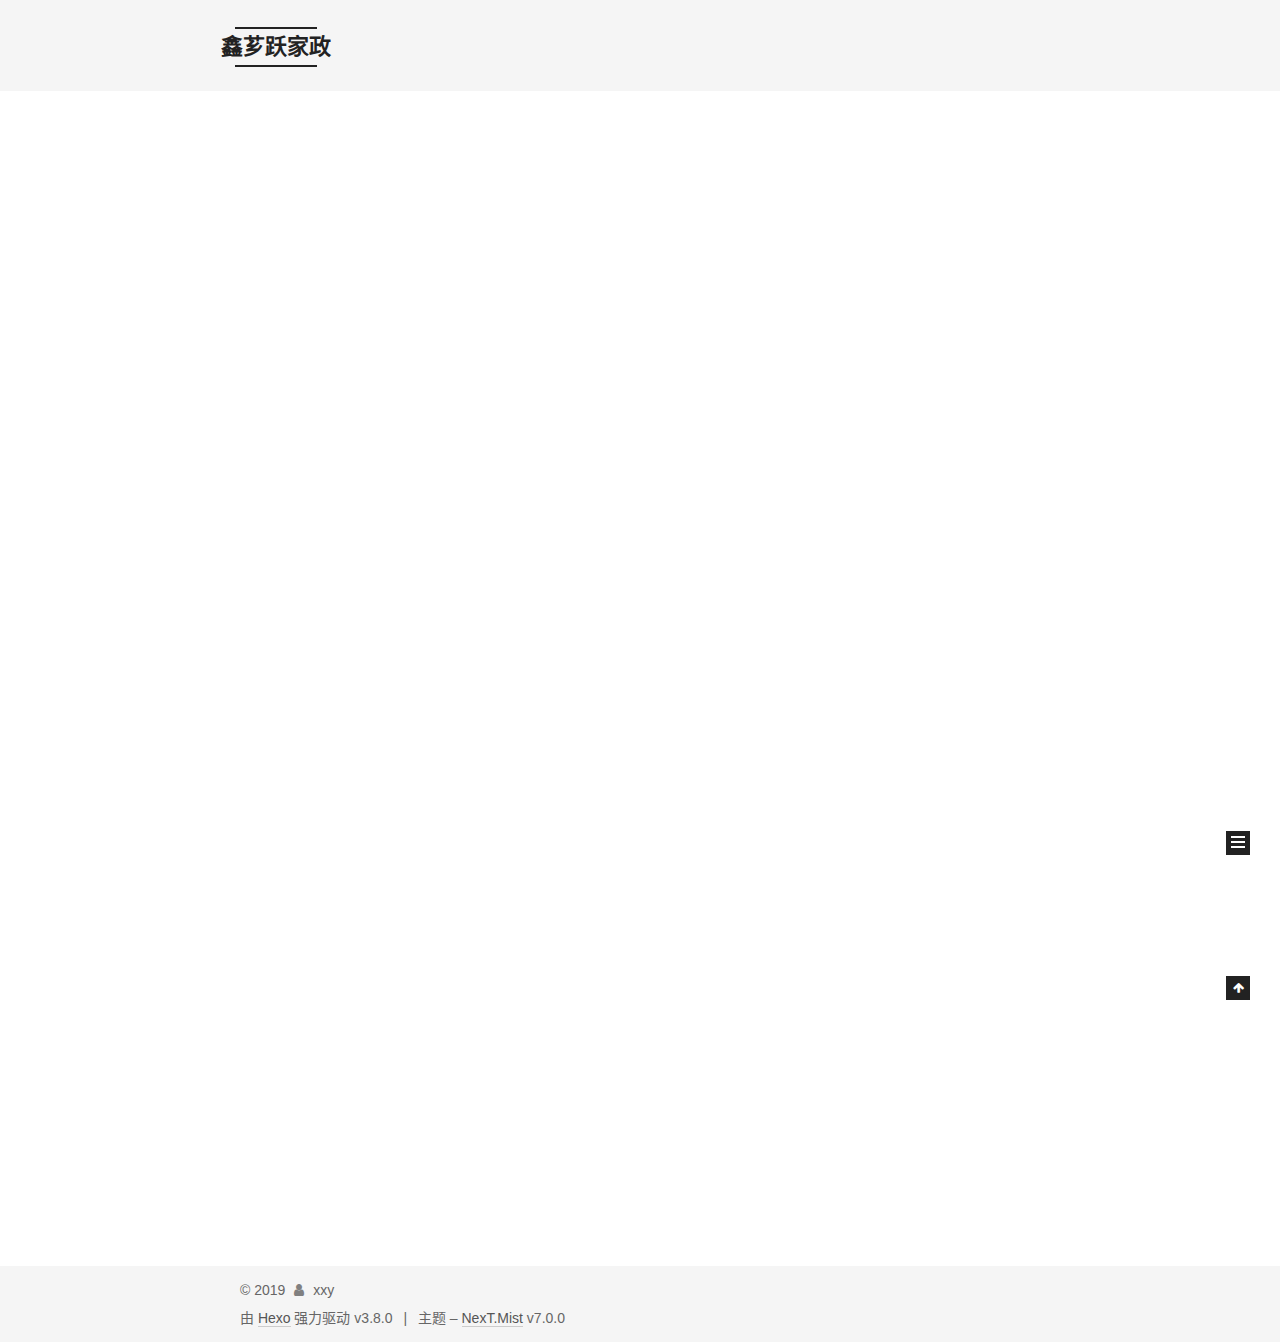
<file: index.html>
<!DOCTYPE html>












  


<html class="theme-next mist use-motion" lang="zh-CN">
<head><meta name="generator" content="Hexo 3.8.0">
  <meta charset="UTF-8">
<meta http-equiv="X-UA-Compatible" content="IE=edge">
<meta name="viewport" content="width=device-width, initial-scale=1, maximum-scale=2">
<meta name="theme-color" content="#222">


























<link rel="stylesheet" href="/lib/font-awesome/css/font-awesome.min.css?v=4.6.2">

<link rel="stylesheet" href="/css/main.css?v=7.0.0">


  <link rel="apple-touch-icon" sizes="180x180" href="/images/apple-touch-icon-next.png?v=7.0.0">


  <link rel="icon" type="image/png" sizes="32x32" href="/images/favicon-32x32-next.png?v=7.0.0">


  <link rel="icon" type="image/png" sizes="16x16" href="/images/favicon-16x16-next.png?v=7.0.0">


  <link rel="mask-icon" href="/images/logo.svg?v=7.0.0" color="#222">







<script id="hexo.configurations">
  var NexT = window.NexT || {};
  var CONFIG = {
    root: '/',
    scheme: 'Mist',
    version: '7.0.0',
    sidebar: {"position":"left","display":"post","offset":12,"b2t":false,"scrollpercent":false,"onmobile":false},
    fancybox: false,
    fastclick: false,
    lazyload: false,
    tabs: true,
    motion: {"enable":true,"async":false,"transition":{"post_block":"fadeIn","post_header":"slideDownIn","post_body":"slideDownIn","coll_header":"slideLeftIn","sidebar":"slideUpIn"}},
    algolia: {
      applicationID: '',
      apiKey: '',
      indexName: '',
      hits: {"per_page":10},
      labels: {"input_placeholder":"Search for Posts","hits_empty":"We didn't find any results for the search: ${query}","hits_stats":"${hits} results found in ${time} ms"}
    }
  };
</script>


  




  <meta name="description" content="漳州地区家政服务公司">
<meta name="keywords" content="漳州家政,漳州疏通管道,漳州清理化粪池,漳州卷闸门,疏通管道,化粪池">
<meta property="og:type" content="website">
<meta property="og:title" content="鑫芗跃家政">
<meta property="og:url" content="http://yoursite.com/index.html">
<meta property="og:site_name" content="鑫芗跃家政">
<meta property="og:description" content="漳州地区家政服务公司">
<meta property="og:locale" content="zh-CN">
<meta name="twitter:card" content="summary">
<meta name="twitter:title" content="鑫芗跃家政">
<meta name="twitter:description" content="漳州地区家政服务公司">






  <link rel="canonical" href="http://yoursite.com/">



<script id="page.configurations">
  CONFIG.page = {
    sidebar: "",
  };
</script>

  <title>鑫芗跃家政</title>
  












  <noscript>
  <style>
  .use-motion .motion-element,
  .use-motion .brand,
  .use-motion .menu-item,
  .sidebar-inner,
  .use-motion .post-block,
  .use-motion .pagination,
  .use-motion .comments,
  .use-motion .post-header,
  .use-motion .post-body,
  .use-motion .collection-title { opacity: initial; }

  .use-motion .logo,
  .use-motion .site-title,
  .use-motion .site-subtitle {
    opacity: initial;
    top: initial;
  }

  .use-motion .logo-line-before i { left: initial; }
  .use-motion .logo-line-after i { right: initial; }
  </style>
</noscript>

</head>

<body itemscope="" itemtype="http://schema.org/WebPage" lang="zh-CN">

  
  
    
  

  <div class="container sidebar-position-left 
  page-home">
    <div class="headband"></div>

    <header id="header" class="header" itemscope="" itemtype="http://schema.org/WPHeader">
      <div class="header-inner"><div class="site-brand-wrapper">
  <div class="site-meta">
    

    <div class="custom-logo-site-title">
      <a href="/" class="brand" rel="start">
        <span class="logo-line-before"><i></i></span>
        <span class="site-title">鑫芗跃家政</span>
        <span class="logo-line-after"><i></i></span>
      </a>
    </div>
    
      
        <p class="site-subtitle">漳州鑫芗跃家政服务</p>
      
    
    
  </div>

  <div class="site-nav-toggle">
    <button aria-label="切换导航栏">
      <span class="btn-bar"></span>
      <span class="btn-bar"></span>
      <span class="btn-bar"></span>
    </button>
  </div>
</div>



<nav class="site-nav">
  
    <ul id="menu" class="menu">
      
        
        
        
          
          <li class="menu-item menu-item-home menu-item-active">

    
    
    
      
    

    

    <a href="/" rel="section"><i class="menu-item-icon fa fa-fw fa-home"></i> <br>首页</a>

  </li>
        
        
        
          
          <li class="menu-item menu-item-about">

    
    
    
      
    

    

    <a href="/about/" rel="section"><i class="menu-item-icon fa fa-fw fa-user"></i> <br>关于</a>

  </li>
        
        
        
          
          <li class="menu-item menu-item-sitemap">

    
    
    
      
    

    

    <a href="/sitemap.xml" rel="section"><i class="menu-item-icon fa fa-fw fa-sitemap"></i> <br>站点地图</a>

  </li>

      
      
    </ul>
  

  
    

  

  
</nav>



  



</div>
    </header>

    


    <main id="main" class="main">
      <div class="main-inner">
        <div class="content-wrap">
          
          <div id="content" class="content">
            
  <section id="posts" class="posts-expand">
    
      

  

  
  
  

  

  <article class="post post-type-normal" itemscope="" itemtype="http://schema.org/Article">
  
  
  
  <div class="post-block">
    <link itemprop="mainEntityOfPage" href="http://yoursite.com/2019/02/06/服务项目/">

    <span hidden itemprop="author" itemscope="" itemtype="http://schema.org/Person">
      <meta itemprop="name" content="xxy">
      <meta itemprop="description" content="漳州地区家政服务公司">
      <meta itemprop="image" content="/images/avatar.gif">
    </span>

    <span hidden itemprop="publisher" itemscope="" itemtype="http://schema.org/Organization">
      <meta itemprop="name" content="鑫芗跃家政">
    </span>

    
      <header class="post-header">

        
        
          <h1 class="post-title" itemprop="name headline">
                
                
                <a href="/2019/02/06/服务项目/" class="post-title-link" itemprop="url">服务项目</a>
              
            
          </h1>
        

        <div class="post-meta">
          <span class="post-time">

            
            
            

            
              <span class="post-meta-item-icon">
                <i class="fa fa-calendar-o"></i>
              </span>
              
                <span class="post-meta-item-text">发表于</span>
              

              
                
              

              <time title="创建时间：2019-02-06 13:06:57 / 修改时间：13:18:41" itemprop="dateCreated datePublished" datetime="2019-02-06T13:06:57+08:00">2019-02-06</time>
            

            
              

              
            
          </span>

          

          
            
            
          

          
          

          

          

          

        </div>
      </header>
    

    
    
    
    <div class="post-body" itemprop="articleBody">

      
      

      
        
          
            <h1 id="鑫芗跃家政服务"><a href="#鑫芗跃家政服务" class="headerlink" title="鑫芗跃家政服务"></a>鑫芗跃家政服务</h1><h2 id="服务项目："><a href="#服务项目：" class="headerlink" title="服务项目："></a>服务项目：</h2><h3 id="改造、疏通管道服务："><a href="#改造、疏通管道服务：" class="headerlink" title="改造、疏通管道服务："></a>改造、疏通管道服务：</h3><p>采用先进的管道疏通技术，专业疏通各类管道，高压射流清洗管道、高压疏通管道、高压冲洗泥沙管道、清洗各种大小油污管道、厨房、厕所管道，下水道等。</p>
<h3 id="清理化粪池："><a href="#清理化粪池：" class="headerlink" title="清理化粪池："></a>清理化粪池：</h3><p>化粪池、污水池即将生活污水分格沉淀，及对污泥进行厌氧消化的小型处理构筑物.<br>我们以质量求生存的宗旨，用我们的专业疏通技术为每一位新老顾客排忧解难，为社会带去一片清洁，本公司现拥有一支经验丰富、技术力量雄厚的队伍 ，我们是通过多次实践，多次学习经验，自己掌握了一套新的过硬本领，作为一家愿以先进的管理养护理念，最新的技术装备及优质的服务竭诚为广大用户服务。</p>
<h3 id="订做、安装、维修卷闸门："><a href="#订做、安装、维修卷闸门：" class="headerlink" title="订做、安装、维修卷闸门："></a>订做、安装、维修卷闸门：</h3><p>订做手动、电动，不锈钢、镀锌板等各类卷闸门、店铺门、商铺门，及安装、维修服务。</p>
<h2 id="联系方式"><a href="#联系方式" class="headerlink" title="联系方式"></a>联系方式</h2><table>
<thead>
<tr>
<th style="text-align:left">地区</th>
<th style="text-align:center">手机</th>
<th style="text-align:center">固话</th>
</tr>
</thead>
<tbody>
<tr>
<td style="text-align:left">芗城、龙文</td>
<td style="text-align:center">18960022361<br>18960022225</td>
<td style="text-align:center">2880202</td>
</tr>
<tr>
<td style="text-align:left">长泰</td>
<td style="text-align:center">15880577789 <br>18959621135</td>
<td style="text-align:center">8322009</td>
</tr>
<tr>
<td style="text-align:left">龙海</td>
<td style="text-align:center">13906947034</td>
<td style="text-align:center">6210677</td>
</tr>
<tr>
<td style="text-align:left">漳浦</td>
<td style="text-align:center">13709389911</td>
<td style="text-align:center">3122003</td>
</tr>
</tbody>
</table>

          
        
      
    </div>

    

    
    
    

    

    
      
    
    

    

    <footer class="post-footer">
      

      

      

      
      
        <div class="post-eof"></div>
      
    </footer>
  </div>
  
  
  
  </article>


    
  </section>

  


          </div>
          

        </div>
        
          
  
  <div class="sidebar-toggle">
    <div class="sidebar-toggle-line-wrap">
      <span class="sidebar-toggle-line sidebar-toggle-line-first"></span>
      <span class="sidebar-toggle-line sidebar-toggle-line-middle"></span>
      <span class="sidebar-toggle-line sidebar-toggle-line-last"></span>
    </div>
  </div>

  <aside id="sidebar" class="sidebar">
    
    <div class="sidebar-inner">

      

      

      <div class="site-overview-wrap sidebar-panel sidebar-panel-active">
        <div class="site-overview">
          <div class="site-author motion-element" itemprop="author" itemscope="" itemtype="http://schema.org/Person">
            
              <p class="site-author-name" itemprop="name">xxy</p>
              <p class="site-description motion-element" itemprop="description">漳州地区家政服务公司</p>
          </div>

          
            <nav class="site-state motion-element">
              
                <div class="site-state-item site-state-posts">
                
                  <a href="/archives">
                
                    <span class="site-state-item-count">1</span>
                    <span class="site-state-item-name">日志</span>
                  </a>
                </div>
              

              

              
            </nav>
          

          

          

          

          
          

          
            
          
          

        </div>
      </div>

      

      

    </div>
  </aside>


        
      </div>
    </main>

    <footer id="footer" class="footer">
      <div class="footer-inner">
        <div class="copyright">&copy; <span itemprop="copyrightYear">2019</span>
  <span class="with-love" id="animate">
    <i class="fa fa-user"></i>
  </span>
  <span class="author" itemprop="copyrightHolder">xxy</span>

  

  
</div>


  <div class="powered-by">由 <a href="https://hexo.io" class="theme-link" rel="noopener" target="_blank">Hexo</a> 强力驱动 v3.8.0</div>



  <span class="post-meta-divider">|</span>



  <div class="theme-info">主题 – <a href="https://theme-next.org" class="theme-link" rel="noopener" target="_blank">NexT.Mist</a> v7.0.0</div>




        








        
      </div>
    </footer>

    
      <div class="back-to-top">
        <i class="fa fa-arrow-up"></i>
        
      </div>
    

    

    

    
  </div>

  

<script>
  if (Object.prototype.toString.call(window.Promise) !== '[object Function]') {
    window.Promise = null;
  }
</script>


























  
  <script src="/lib/jquery/index.js?v=2.1.3"></script>

  
  <script src="/lib/velocity/velocity.min.js?v=1.2.1"></script>

  
  <script src="/lib/velocity/velocity.ui.min.js?v=1.2.1"></script>


  


  <script src="/js/src/utils.js?v=7.0.0"></script>

  <script src="/js/src/motion.js?v=7.0.0"></script>



  
  


  <script src="/js/src/schemes/muse.js?v=7.0.0"></script>




  

  


  <script src="/js/src/bootstrap.js?v=7.0.0"></script>



  



  




  

  

  

  

  

  

  

  

  

  

  

  

  

</body>
</html>
</file>
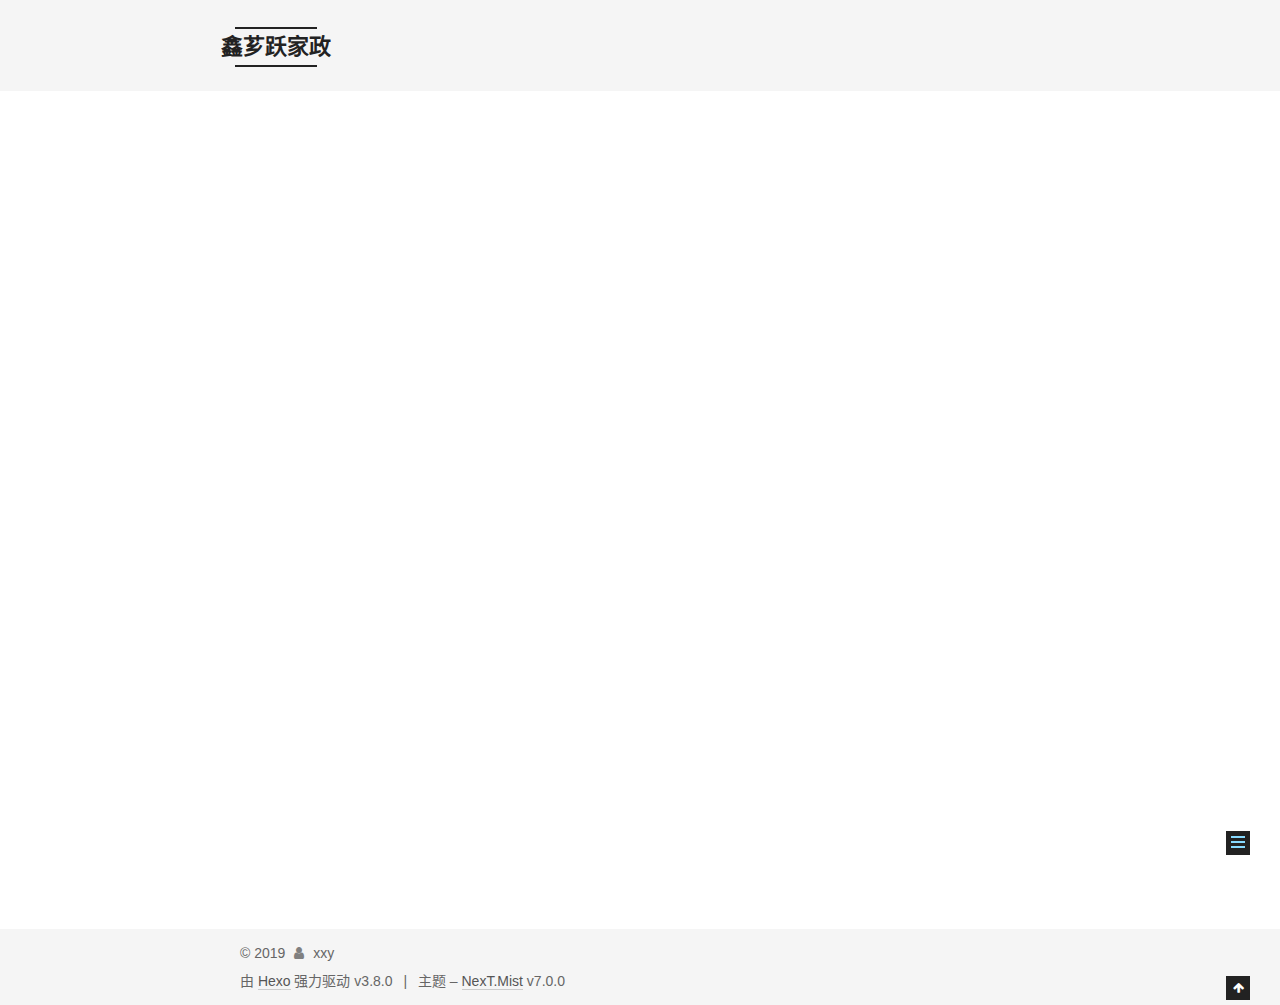
<file: about/index.html>
<!DOCTYPE html>












  


<html class="theme-next mist use-motion" lang="zh-CN">
<head><meta name="generator" content="Hexo 3.8.0">
  <meta charset="UTF-8">
<meta http-equiv="X-UA-Compatible" content="IE=edge">
<meta name="viewport" content="width=device-width, initial-scale=1, maximum-scale=2">
<meta name="theme-color" content="#222">


























<link rel="stylesheet" href="/lib/font-awesome/css/font-awesome.min.css?v=4.6.2">

<link rel="stylesheet" href="/css/main.css?v=7.0.0">


  <link rel="apple-touch-icon" sizes="180x180" href="/images/apple-touch-icon-next.png?v=7.0.0">


  <link rel="icon" type="image/png" sizes="32x32" href="/images/favicon-32x32-next.png?v=7.0.0">


  <link rel="icon" type="image/png" sizes="16x16" href="/images/favicon-16x16-next.png?v=7.0.0">


  <link rel="mask-icon" href="/images/logo.svg?v=7.0.0" color="#222">







<script id="hexo.configurations">
  var NexT = window.NexT || {};
  var CONFIG = {
    root: '/',
    scheme: 'Mist',
    version: '7.0.0',
    sidebar: {"position":"left","display":"post","offset":12,"b2t":false,"scrollpercent":false,"onmobile":false},
    fancybox: false,
    fastclick: false,
    lazyload: false,
    tabs: true,
    motion: {"enable":true,"async":false,"transition":{"post_block":"fadeIn","post_header":"slideDownIn","post_body":"slideDownIn","coll_header":"slideLeftIn","sidebar":"slideUpIn"}},
    algolia: {
      applicationID: '',
      apiKey: '',
      indexName: '',
      hits: {"per_page":10},
      labels: {"input_placeholder":"Search for Posts","hits_empty":"We didn't find any results for the search: ${query}","hits_stats":"${hits} results found in ${time} ms"}
    }
  };
</script>


  




  <meta name="description" content="漳州市鑫芗跃家政服务公司是一家经工商部门批准的正规、专业家政服务企业。已经有 18 年的家政经验，服务地区已覆盖漳州市区、龙文区、龙海市、长泰县、漳浦县等多个地区，公司秉承“以人为本、诚信至上”的 $ 目前主要服务项目：管道疏通、清理化粪池，厕所排污管、下水道、地漏、马桶、污水井清理、装拆空调、空调维修、空调清洗、修洗衣机、修热水器、修水龙头、家庭清洗、换接管道、专业搬家、专业维修、定做手动$ 公">
<meta name="keywords" content="漳州家政,漳州疏通管道,漳州清理化粪池,漳州卷闸门,疏通管道,化粪池">
<meta property="og:type" content="website">
<meta property="og:title" content="简介">
<meta property="og:url" content="http://yoursite.com/about/index.html">
<meta property="og:site_name" content="鑫芗跃家政">
<meta property="og:description" content="漳州市鑫芗跃家政服务公司是一家经工商部门批准的正规、专业家政服务企业。已经有 18 年的家政经验，服务地区已覆盖漳州市区、龙文区、龙海市、长泰县、漳浦县等多个地区，公司秉承“以人为本、诚信至上”的 $ 目前主要服务项目：管道疏通、清理化粪池，厕所排污管、下水道、地漏、马桶、污水井清理、装拆空调、空调维修、空调清洗、修洗衣机、修热水器、修水龙头、家庭清洗、换接管道、专业搬家、专业维修、定做手动$ 公">
<meta property="og:locale" content="zh-CN">
<meta property="og:updated_time" content="2019-02-06T06:06:31.338Z">
<meta name="twitter:card" content="summary">
<meta name="twitter:title" content="简介">
<meta name="twitter:description" content="漳州市鑫芗跃家政服务公司是一家经工商部门批准的正规、专业家政服务企业。已经有 18 年的家政经验，服务地区已覆盖漳州市区、龙文区、龙海市、长泰县、漳浦县等多个地区，公司秉承“以人为本、诚信至上”的 $ 目前主要服务项目：管道疏通、清理化粪池，厕所排污管、下水道、地漏、马桶、污水井清理、装拆空调、空调维修、空调清洗、修洗衣机、修热水器、修水龙头、家庭清洗、换接管道、专业搬家、专业维修、定做手动$ 公">






  <link rel="canonical" href="http://yoursite.com/about/">



<script id="page.configurations">
  CONFIG.page = {
    sidebar: "",
  };
</script>

  <title>简介 | 鑫芗跃家政</title>
  












  <noscript>
  <style>
  .use-motion .motion-element,
  .use-motion .brand,
  .use-motion .menu-item,
  .sidebar-inner,
  .use-motion .post-block,
  .use-motion .pagination,
  .use-motion .comments,
  .use-motion .post-header,
  .use-motion .post-body,
  .use-motion .collection-title { opacity: initial; }

  .use-motion .logo,
  .use-motion .site-title,
  .use-motion .site-subtitle {
    opacity: initial;
    top: initial;
  }

  .use-motion .logo-line-before i { left: initial; }
  .use-motion .logo-line-after i { right: initial; }
  </style>
</noscript>

</head>

<body itemscope="" itemtype="http://schema.org/WebPage" lang="zh-CN">

  
  
    
  

  <div class="container sidebar-position-left page-post-detail">
    <div class="headband"></div>

    <header id="header" class="header" itemscope="" itemtype="http://schema.org/WPHeader">
      <div class="header-inner"><div class="site-brand-wrapper">
  <div class="site-meta">
    

    <div class="custom-logo-site-title">
      <a href="/" class="brand" rel="start">
        <span class="logo-line-before"><i></i></span>
        <span class="site-title">鑫芗跃家政</span>
        <span class="logo-line-after"><i></i></span>
      </a>
    </div>
    
      
        <p class="site-subtitle">漳州鑫芗跃家政服务</p>
      
    
    
  </div>

  <div class="site-nav-toggle">
    <button aria-label="切换导航栏">
      <span class="btn-bar"></span>
      <span class="btn-bar"></span>
      <span class="btn-bar"></span>
    </button>
  </div>
</div>



<nav class="site-nav">
  
    <ul id="menu" class="menu">
      
        
        
        
          
          <li class="menu-item menu-item-home">

    
    
    
      
    

    

    <a href="/" rel="section"><i class="menu-item-icon fa fa-fw fa-home"></i> <br>首页</a>

  </li>
        
        
        
          
          <li class="menu-item menu-item-about menu-item-active">

    
    
    
      
    

    

    <a href="/about/" rel="section"><i class="menu-item-icon fa fa-fw fa-user"></i> <br>关于</a>

  </li>
        
        
        
          
          <li class="menu-item menu-item-sitemap">

    
    
    
      
    

    

    <a href="/sitemap.xml" rel="section"><i class="menu-item-icon fa fa-fw fa-sitemap"></i> <br>站点地图</a>

  </li>

      
      
    </ul>
  

  
    

    
    
      
      
    
      
      
    
      
      
    
    

  


  

  
</nav>



  



</div>
    </header>

    


    <main id="main" class="main">
      <div class="main-inner">
        <div class="content-wrap">
          
          <div id="content" class="content">
            

  <div id="posts" class="posts-expand">
    
    
    
    <div class="post-block page">
      <header class="post-header">

<h1 class="post-title" itemprop="name headline">简介

</h1>

<div class="post-meta">
  
  



</div>

</header>

      
      
      
      <div class="post-body">
        
        
          <pre><code>漳州市鑫芗跃家政服务公司是一家经工商部门批准的正规、专业家政服务企业。已经有 18 年的家政经验，服务地区已覆盖漳州市区、龙文区、龙海市、长泰县、漳浦县等多个地区，公司秉承“以人为本、诚信至上”的 $
</code></pre><p>目前主要服务项目：管道疏通、清理化粪池，厕所排污管、下水道、地漏、马桶、污水井清理、装拆空调、空调维修、空调清洗、修洗衣机、修热水器、修水龙头、家庭清洗、换接管道、专业搬家、专业维修、定做手动$</p>
<p>公司自成立以来，为广大客户排忧解难，一直受到用户的好评。我们将再接再厉，勇于创新，<br>服务再上一个新台阶。</p>
<h2 id="联系方式"><a href="#联系方式" class="headerlink" title="联系方式"></a>联系方式</h2><table>
<thead>
<tr>
<th style="text-align:left">地区</th>
<th style="text-align:center">手机</th>
<th style="text-align:center">固话</th>
</tr>
</thead>
<tbody>
<tr>
<td style="text-align:left">芗城、龙文</td>
<td style="text-align:center">18960022361<br>18960022225</td>
<td style="text-align:center">2880202</td>
</tr>
<tr>
<td style="text-align:left">长泰</td>
<td style="text-align:center">15880577789 <br>18959621135</td>
<td style="text-align:center">8322009</td>
</tr>
<tr>
<td style="text-align:left">龙海</td>
<td style="text-align:center">13906947034</td>
<td style="text-align:center">6210677</td>
</tr>
<tr>
<td style="text-align:left">漳浦</td>
<td style="text-align:center">13709389911</td>
<td style="text-align:center">3122003</td>
</tr>
</tbody>
</table>

        
      </div>
      
      
      
    </div>
    



    
    
    
  </div>


          </div>
          

        </div>
        
          
  
  <div class="sidebar-toggle">
    <div class="sidebar-toggle-line-wrap">
      <span class="sidebar-toggle-line sidebar-toggle-line-first"></span>
      <span class="sidebar-toggle-line sidebar-toggle-line-middle"></span>
      <span class="sidebar-toggle-line sidebar-toggle-line-last"></span>
    </div>
  </div>

  <aside id="sidebar" class="sidebar">
    
    <div class="sidebar-inner">

      

      
        <ul class="sidebar-nav motion-element">
          <li class="sidebar-nav-toc sidebar-nav-active" data-target="post-toc-wrap">
            文章目录
          </li>
          <li class="sidebar-nav-overview" data-target="site-overview-wrap">
            站点概览
          </li>
        </ul>
      

      <div class="site-overview-wrap sidebar-panel">
        <div class="site-overview">
          <div class="site-author motion-element" itemprop="author" itemscope="" itemtype="http://schema.org/Person">
            
              <p class="site-author-name" itemprop="name">xxy</p>
              <p class="site-description motion-element" itemprop="description">漳州地区家政服务公司</p>
          </div>

          
            <nav class="site-state motion-element">
              
                <div class="site-state-item site-state-posts">
                
                  <a href="/archives">
                
                    <span class="site-state-item-count">1</span>
                    <span class="site-state-item-name">日志</span>
                  </a>
                </div>
              

              

              
            </nav>
          

          

          

          

          
          

          
            
          
          

        </div>
      </div>

      
      <!--noindex-->
        <div class="post-toc-wrap motion-element sidebar-panel sidebar-panel-active">
          <div class="post-toc">

            
            
            
            

            
              <div class="post-toc-content"><ol class="nav"><li class="nav-item nav-level-2"><a class="nav-link" href="#联系方式"><span class="nav-number">1.</span> <span class="nav-text">联系方式</span></a></li></ol></div>
            

          </div>
        </div>
      <!--/noindex-->
      

      

    </div>
  </aside>


        
      </div>
    </main>

    <footer id="footer" class="footer">
      <div class="footer-inner">
        <div class="copyright">&copy; <span itemprop="copyrightYear">2019</span>
  <span class="with-love" id="animate">
    <i class="fa fa-user"></i>
  </span>
  <span class="author" itemprop="copyrightHolder">xxy</span>

  

  
</div>


  <div class="powered-by">由 <a href="https://hexo.io" class="theme-link" rel="noopener" target="_blank">Hexo</a> 强力驱动 v3.8.0</div>



  <span class="post-meta-divider">|</span>



  <div class="theme-info">主题 – <a href="https://theme-next.org" class="theme-link" rel="noopener" target="_blank">NexT.Mist</a> v7.0.0</div>




        








        
      </div>
    </footer>

    
      <div class="back-to-top">
        <i class="fa fa-arrow-up"></i>
        
      </div>
    

    

    

    
  </div>

  

<script>
  if (Object.prototype.toString.call(window.Promise) !== '[object Function]') {
    window.Promise = null;
  }
</script>


























  
  <script src="/lib/jquery/index.js?v=2.1.3"></script>

  
  <script src="/lib/velocity/velocity.min.js?v=1.2.1"></script>

  
  <script src="/lib/velocity/velocity.ui.min.js?v=1.2.1"></script>


  


  <script src="/js/src/utils.js?v=7.0.0"></script>

  <script src="/js/src/motion.js?v=7.0.0"></script>



  
  


  <script src="/js/src/schemes/muse.js?v=7.0.0"></script>




  
  <script src="/js/src/scrollspy.js?v=7.0.0"></script>
<script src="/js/src/post-details.js?v=7.0.0"></script>



  


  <script src="/js/src/bootstrap.js?v=7.0.0"></script>



  



  




  

  

  

  

  

  

  

  

  

  

  

  

  

</body>
</html>
</file>
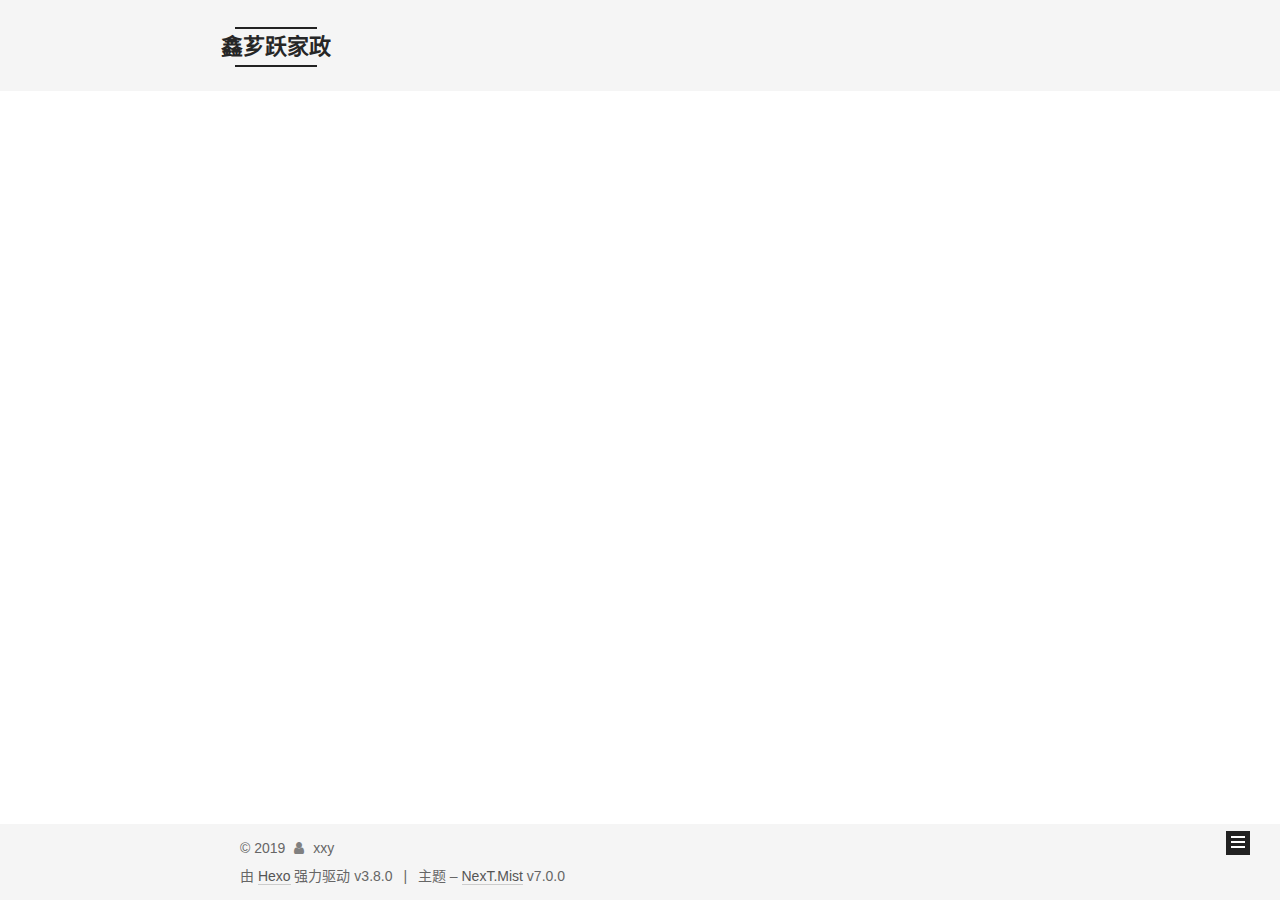
<file: archives/index.html>
<!DOCTYPE html>












  


<html class="theme-next mist use-motion" lang="zh-CN">
<head><meta name="generator" content="Hexo 3.8.0">
  <meta charset="UTF-8">
<meta http-equiv="X-UA-Compatible" content="IE=edge">
<meta name="viewport" content="width=device-width, initial-scale=1, maximum-scale=2">
<meta name="theme-color" content="#222">


























<link rel="stylesheet" href="/lib/font-awesome/css/font-awesome.min.css?v=4.6.2">

<link rel="stylesheet" href="/css/main.css?v=7.0.0">


  <link rel="apple-touch-icon" sizes="180x180" href="/images/apple-touch-icon-next.png?v=7.0.0">


  <link rel="icon" type="image/png" sizes="32x32" href="/images/favicon-32x32-next.png?v=7.0.0">


  <link rel="icon" type="image/png" sizes="16x16" href="/images/favicon-16x16-next.png?v=7.0.0">


  <link rel="mask-icon" href="/images/logo.svg?v=7.0.0" color="#222">







<script id="hexo.configurations">
  var NexT = window.NexT || {};
  var CONFIG = {
    root: '/',
    scheme: 'Mist',
    version: '7.0.0',
    sidebar: {"position":"left","display":"post","offset":12,"b2t":false,"scrollpercent":false,"onmobile":false},
    fancybox: false,
    fastclick: false,
    lazyload: false,
    tabs: true,
    motion: {"enable":true,"async":false,"transition":{"post_block":"fadeIn","post_header":"slideDownIn","post_body":"slideDownIn","coll_header":"slideLeftIn","sidebar":"slideUpIn"}},
    algolia: {
      applicationID: '',
      apiKey: '',
      indexName: '',
      hits: {"per_page":10},
      labels: {"input_placeholder":"Search for Posts","hits_empty":"We didn't find any results for the search: ${query}","hits_stats":"${hits} results found in ${time} ms"}
    }
  };
</script>


  




  <meta name="description" content="漳州地区家政服务公司">
<meta name="keywords" content="漳州家政,漳州疏通管道,漳州清理化粪池,漳州卷闸门,疏通管道,化粪池">
<meta property="og:type" content="website">
<meta property="og:title" content="鑫芗跃家政">
<meta property="og:url" content="http://yoursite.com/archives/index.html">
<meta property="og:site_name" content="鑫芗跃家政">
<meta property="og:description" content="漳州地区家政服务公司">
<meta property="og:locale" content="zh-CN">
<meta name="twitter:card" content="summary">
<meta name="twitter:title" content="鑫芗跃家政">
<meta name="twitter:description" content="漳州地区家政服务公司">






  <link rel="canonical" href="http://yoursite.com/archives/">



<script id="page.configurations">
  CONFIG.page = {
    sidebar: "",
  };
</script>

  <title>归档 | 鑫芗跃家政</title>
  












  <noscript>
  <style>
  .use-motion .motion-element,
  .use-motion .brand,
  .use-motion .menu-item,
  .sidebar-inner,
  .use-motion .post-block,
  .use-motion .pagination,
  .use-motion .comments,
  .use-motion .post-header,
  .use-motion .post-body,
  .use-motion .collection-title { opacity: initial; }

  .use-motion .logo,
  .use-motion .site-title,
  .use-motion .site-subtitle {
    opacity: initial;
    top: initial;
  }

  .use-motion .logo-line-before i { left: initial; }
  .use-motion .logo-line-after i { right: initial; }
  </style>
</noscript>

</head>

<body itemscope="" itemtype="http://schema.org/WebPage" lang="zh-CN">

  
  
    
  

  <div class="container sidebar-position-left page-archive">
    <div class="headband"></div>

    <header id="header" class="header" itemscope="" itemtype="http://schema.org/WPHeader">
      <div class="header-inner"><div class="site-brand-wrapper">
  <div class="site-meta">
    

    <div class="custom-logo-site-title">
      <a href="/" class="brand" rel="start">
        <span class="logo-line-before"><i></i></span>
        <span class="site-title">鑫芗跃家政</span>
        <span class="logo-line-after"><i></i></span>
      </a>
    </div>
    
      
        <p class="site-subtitle">漳州鑫芗跃家政服务</p>
      
    
    
  </div>

  <div class="site-nav-toggle">
    <button aria-label="切换导航栏">
      <span class="btn-bar"></span>
      <span class="btn-bar"></span>
      <span class="btn-bar"></span>
    </button>
  </div>
</div>



<nav class="site-nav">
  
    <ul id="menu" class="menu">
      
        
        
        
          
          <li class="menu-item menu-item-home">

    
    
    
      
    

    

    <a href="/" rel="section"><i class="menu-item-icon fa fa-fw fa-home"></i> <br>首页</a>

  </li>
        
        
        
          
          <li class="menu-item menu-item-about">

    
    
    
      
    

    

    <a href="/about/" rel="section"><i class="menu-item-icon fa fa-fw fa-user"></i> <br>关于</a>

  </li>
        
        
        
          
          <li class="menu-item menu-item-sitemap">

    
    
    
      
    

    

    <a href="/sitemap.xml" rel="section"><i class="menu-item-icon fa fa-fw fa-sitemap"></i> <br>站点地图</a>

  </li>

      
      
    </ul>
  

  
    

    
    
      
      
    
      
      
    
      
      
    
    

  


  

  
</nav>



  



</div>
    </header>

    


    <main id="main" class="main">
      <div class="main-inner">
        <div class="content-wrap">
          
          <div id="content" class="content">
            

  
  
  
  <div class="post-block archive">
    <div id="posts" class="posts-collapse">
      <span class="archive-move-on"></span>

      
      <span class="archive-page-counter">
        
        
        
          
        
        嗯..! 目前共计 1 篇日志。 继续努力。
      </span>
      

      

        
        
        

        
          
          <div class="collection-title">
            <h1 class="archive-year" id="archive-year-2019">2019</h1>
          </div>
        
        

        

  <article class="post post-type-normal" itemscope="" itemtype="http://schema.org/Article">
    <header class="post-header">

      <h2 class="post-title">
        
          <a class="post-title-link" href="/2019/02/06/服务项目/" itemprop="url">
            
              <span itemprop="name">服务项目</span>
            
          </a>
        
      </h2>

      <div class="post-meta">
        <time class="post-time" itemprop="dateCreated" datetime="2019-02-06T13:06:57+08:00" content="2019-02-06">
          02-06
        </time>
      </div>

    </header>
  </article>



      

    </div>
  </div>
  
  
  

  



          </div>
          

        </div>
        
          
  
  <div class="sidebar-toggle">
    <div class="sidebar-toggle-line-wrap">
      <span class="sidebar-toggle-line sidebar-toggle-line-first"></span>
      <span class="sidebar-toggle-line sidebar-toggle-line-middle"></span>
      <span class="sidebar-toggle-line sidebar-toggle-line-last"></span>
    </div>
  </div>

  <aside id="sidebar" class="sidebar">
    
    <div class="sidebar-inner">

      

      

      <div class="site-overview-wrap sidebar-panel sidebar-panel-active">
        <div class="site-overview">
          <div class="site-author motion-element" itemprop="author" itemscope="" itemtype="http://schema.org/Person">
            
              <p class="site-author-name" itemprop="name">xxy</p>
              <p class="site-description motion-element" itemprop="description">漳州地区家政服务公司</p>
          </div>

          
            <nav class="site-state motion-element">
              
                <div class="site-state-item site-state-posts">
                
                  <a href="/archives">
                
                    <span class="site-state-item-count">1</span>
                    <span class="site-state-item-name">日志</span>
                  </a>
                </div>
              

              

              
            </nav>
          

          

          

          

          
          

          
            
          
          

        </div>
      </div>

      

      

    </div>
  </aside>


        
      </div>
    </main>

    <footer id="footer" class="footer">
      <div class="footer-inner">
        <div class="copyright">&copy; <span itemprop="copyrightYear">2019</span>
  <span class="with-love" id="animate">
    <i class="fa fa-user"></i>
  </span>
  <span class="author" itemprop="copyrightHolder">xxy</span>

  

  
</div>


  <div class="powered-by">由 <a href="https://hexo.io" class="theme-link" rel="noopener" target="_blank">Hexo</a> 强力驱动 v3.8.0</div>



  <span class="post-meta-divider">|</span>



  <div class="theme-info">主题 – <a href="https://theme-next.org" class="theme-link" rel="noopener" target="_blank">NexT.Mist</a> v7.0.0</div>




        








        
      </div>
    </footer>

    
      <div class="back-to-top">
        <i class="fa fa-arrow-up"></i>
        
      </div>
    

    

    

    
  </div>

  

<script>
  if (Object.prototype.toString.call(window.Promise) !== '[object Function]') {
    window.Promise = null;
  }
</script>


























  
  <script src="/lib/jquery/index.js?v=2.1.3"></script>

  
  <script src="/lib/velocity/velocity.min.js?v=1.2.1"></script>

  
  <script src="/lib/velocity/velocity.ui.min.js?v=1.2.1"></script>


  


  <script src="/js/src/utils.js?v=7.0.0"></script>

  <script src="/js/src/motion.js?v=7.0.0"></script>



  
  


  <script src="/js/src/schemes/muse.js?v=7.0.0"></script>




  

  


  <script src="/js/src/bootstrap.js?v=7.0.0"></script>



  



  




  

  

  

  

  

  

  

  

  

  

  

  

  

</body>
</html>
</file>
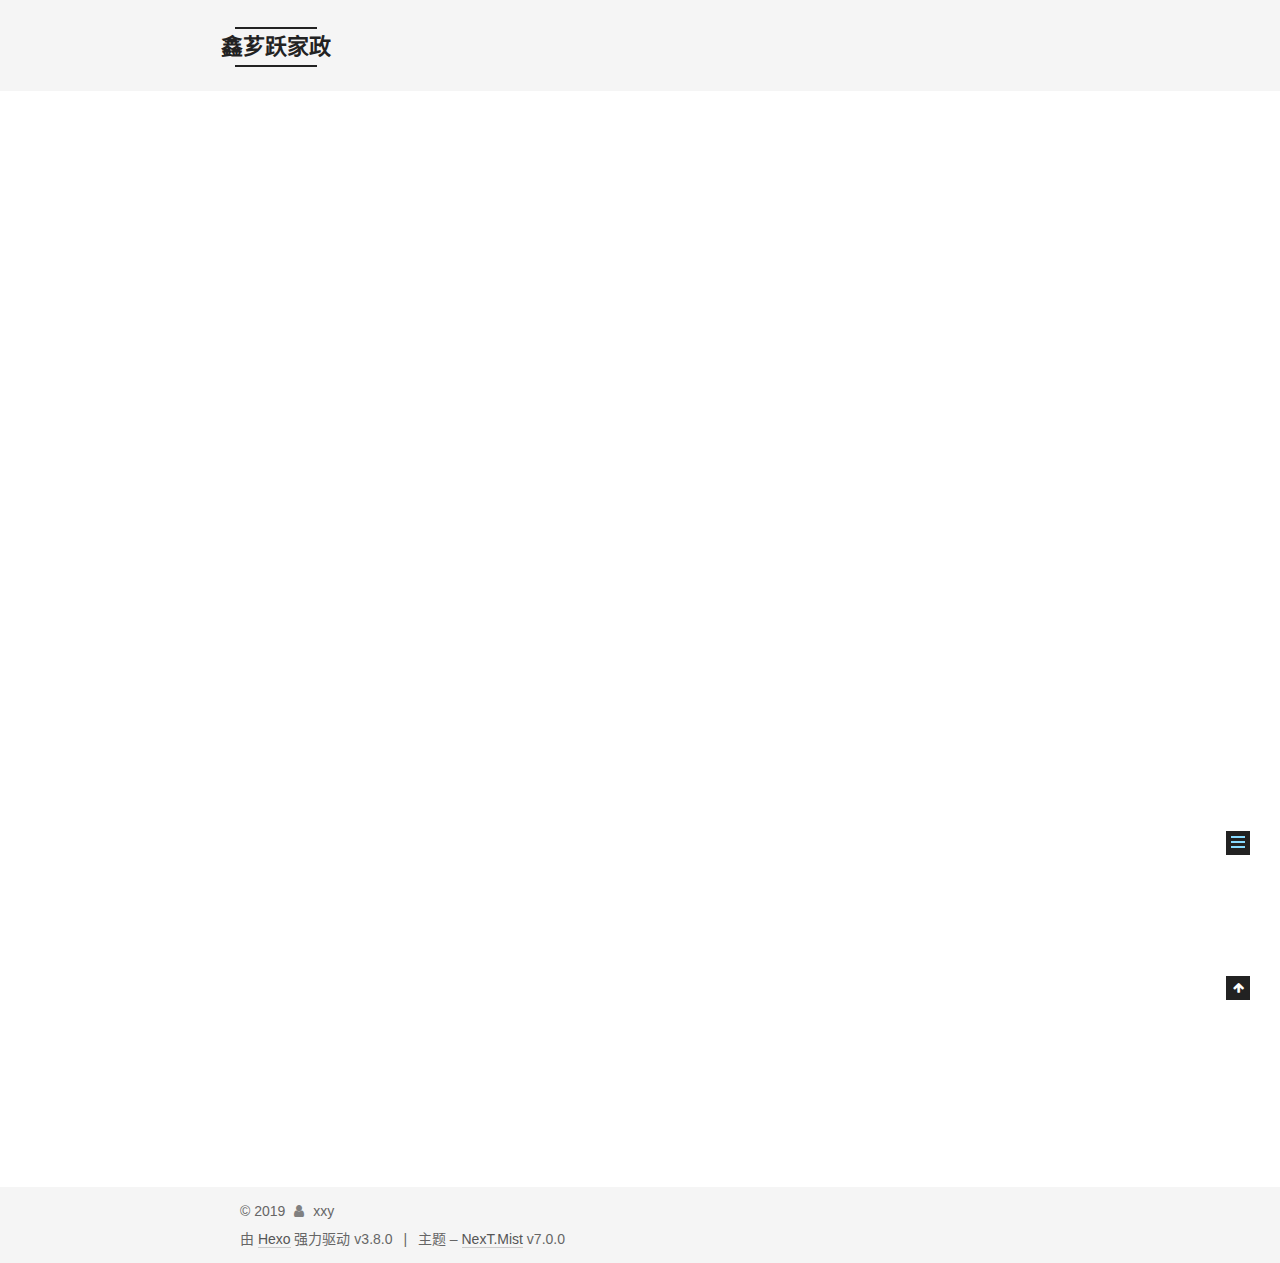
<file: tile/index.html>
<!DOCTYPE html>












  


<html class="theme-next mist use-motion" lang="zh-CN">
<head><meta name="generator" content="Hexo 3.8.0">
  <meta charset="UTF-8">
<meta http-equiv="X-UA-Compatible" content="IE=edge">
<meta name="viewport" content="width=device-width, initial-scale=1, maximum-scale=2">
<meta name="theme-color" content="#222">


























<link rel="stylesheet" href="/lib/font-awesome/css/font-awesome.min.css?v=4.6.2">

<link rel="stylesheet" href="/css/main.css?v=7.0.0">


  <link rel="apple-touch-icon" sizes="180x180" href="/images/apple-touch-icon-next.png?v=7.0.0">


  <link rel="icon" type="image/png" sizes="32x32" href="/images/favicon-32x32-next.png?v=7.0.0">


  <link rel="icon" type="image/png" sizes="16x16" href="/images/favicon-16x16-next.png?v=7.0.0">


  <link rel="mask-icon" href="/images/logo.svg?v=7.0.0" color="#222">







<script id="hexo.configurations">
  var NexT = window.NexT || {};
  var CONFIG = {
    root: '/',
    scheme: 'Mist',
    version: '7.0.0',
    sidebar: {"position":"left","display":"post","offset":12,"b2t":false,"scrollpercent":false,"onmobile":false},
    fancybox: false,
    fastclick: false,
    lazyload: false,
    tabs: true,
    motion: {"enable":true,"async":false,"transition":{"post_block":"fadeIn","post_header":"slideDownIn","post_body":"slideDownIn","coll_header":"slideLeftIn","sidebar":"slideUpIn"}},
    algolia: {
      applicationID: '',
      apiKey: '',
      indexName: '',
      hits: {"per_page":10},
      labels: {"input_placeholder":"Search for Posts","hits_empty":"We didn't find any results for the search: ${query}","hits_stats":"${hits} results found in ${time} ms"}
    }
  };
</script>


  




  <meta name="description" content="改造、疏通管道服务：采用先进的管道疏通技术，专业疏通各类管道，高压射流清洗管道、高压疏通管道、高压冲洗泥沙管道、清洗各种大小油污管道、厨房、厕所管道，下水道等。 清理化粪池：化粪池、污水池即将生活污水分格沉淀，及对污泥进行厌氧消化的小型处理构筑物.我们以质量求生存的宗旨，用我们的专业疏通技术为每一位新老顾客排忧解难，为社会带去一片清洁，本公司现拥有一支经验丰富、技术力量雄厚的队伍 ，我们是通过多次">
<meta name="keywords" content="疏通管道 漳州疏通管道 漳州家政 漳州化粪池 长泰化粪池 龙海化粪池 漳浦化粪池 长泰疏通管道 龙海疏通管道 漳浦疏通管道 漳州卷闸门">
<meta property="og:type" content="article">
<meta property="og:title" content="服务项目">
<meta property="og:url" content="http://www.zzxxy.ml/tile/index.html">
<meta property="og:site_name" content="鑫芗跃家政">
<meta property="og:description" content="改造、疏通管道服务：采用先进的管道疏通技术，专业疏通各类管道，高压射流清洗管道、高压疏通管道、高压冲洗泥沙管道、清洗各种大小油污管道、厨房、厕所管道，下水道等。 清理化粪池：化粪池、污水池即将生活污水分格沉淀，及对污泥进行厌氧消化的小型处理构筑物.我们以质量求生存的宗旨，用我们的专业疏通技术为每一位新老顾客排忧解难，为社会带去一片清洁，本公司现拥有一支经验丰富、技术力量雄厚的队伍 ，我们是通过多次">
<meta property="og:locale" content="zh-CN">
<meta property="og:updated_time" content="2019-02-06T06:25:03.622Z">
<meta name="twitter:card" content="summary">
<meta name="twitter:title" content="服务项目">
<meta name="twitter:description" content="改造、疏通管道服务：采用先进的管道疏通技术，专业疏通各类管道，高压射流清洗管道、高压疏通管道、高压冲洗泥沙管道、清洗各种大小油污管道、厨房、厕所管道，下水道等。 清理化粪池：化粪池、污水池即将生活污水分格沉淀，及对污泥进行厌氧消化的小型处理构筑物.我们以质量求生存的宗旨，用我们的专业疏通技术为每一位新老顾客排忧解难，为社会带去一片清洁，本公司现拥有一支经验丰富、技术力量雄厚的队伍 ，我们是通过多次">






  <link rel="canonical" href="http://www.zzxxy.ml/tile/">



<script id="page.configurations">
  CONFIG.page = {
    sidebar: "",
  };
</script>

  <title>服务项目 | 鑫芗跃家政</title>
  












  <noscript>
  <style>
  .use-motion .motion-element,
  .use-motion .brand,
  .use-motion .menu-item,
  .sidebar-inner,
  .use-motion .post-block,
  .use-motion .pagination,
  .use-motion .comments,
  .use-motion .post-header,
  .use-motion .post-body,
  .use-motion .collection-title { opacity: initial; }

  .use-motion .logo,
  .use-motion .site-title,
  .use-motion .site-subtitle {
    opacity: initial;
    top: initial;
  }

  .use-motion .logo-line-before i { left: initial; }
  .use-motion .logo-line-after i { right: initial; }
  </style>
</noscript>

</head>

<body itemscope="" itemtype="http://schema.org/WebPage" lang="zh-CN">

  
  
    
  

  <div class="container sidebar-position-left page-post-detail">
    <div class="headband"></div>

    <header id="header" class="header" itemscope="" itemtype="http://schema.org/WPHeader">
      <div class="header-inner"><div class="site-brand-wrapper">
  <div class="site-meta">
    

    <div class="custom-logo-site-title">
      <a href="/" class="brand" rel="start">
        <span class="logo-line-before"><i></i></span>
        <span class="site-title">鑫芗跃家政</span>
        <span class="logo-line-after"><i></i></span>
      </a>
    </div>
    
      
        <p class="site-subtitle">漳州鑫芗跃家政服务</p>
      
    
    
  </div>

  <div class="site-nav-toggle">
    <button aria-label="切换导航栏">
      <span class="btn-bar"></span>
      <span class="btn-bar"></span>
      <span class="btn-bar"></span>
    </button>
  </div>
</div>



<nav class="site-nav">
  
    <ul id="menu" class="menu">
      
        
        
        
          
          <li class="menu-item menu-item-home">

    
    
    
      
    

    

    <a href="/" rel="section"><i class="menu-item-icon fa fa-fw fa-home"></i> <br>首页</a>

  </li>
        
        
        
          
          <li class="menu-item menu-item-about">

    
    
    
      
    

    

    <a href="/about/" rel="section"><i class="menu-item-icon fa fa-fw fa-user"></i> <br>关于</a>

  </li>
        
        
        
          
          <li class="menu-item menu-item-sitemap">

    
    
    
      
    

    

    <a href="/sitemap.xml" rel="section"><i class="menu-item-icon fa fa-fw fa-sitemap"></i> <br>站点地图</a>

  </li>

      
      
    </ul>
  

  
    

  

  
</nav>



  



</div>
    </header>

    


    <main id="main" class="main">
      <div class="main-inner">
        <div class="content-wrap">
          
          <div id="content" class="content">
            

  <div id="posts" class="posts-expand">
    

  

  
  
  

  

  <article class="post post-type-normal" itemscope="" itemtype="http://schema.org/Article">
  
  
  
  <div class="post-block">
    <link itemprop="mainEntityOfPage" href="http://www.zzxxy.ml/tile/">

    <span hidden itemprop="author" itemscope="" itemtype="http://schema.org/Person">
      <meta itemprop="name" content="xxy">
      <meta itemprop="description" content="漳州地区家政服务公司">
      <meta itemprop="image" content="/images/avatar.gif">
    </span>

    <span hidden itemprop="publisher" itemscope="" itemtype="http://schema.org/Organization">
      <meta itemprop="name" content="鑫芗跃家政">
    </span>

    
      <header class="post-header">

        
        
          <h1 class="post-title" itemprop="name headline">服务项目

              
            
          </h1>
        

        <div class="post-meta">
          <span class="post-time">

            
            
            

            
              <span class="post-meta-item-icon">
                <i class="fa fa-calendar-o"></i>
              </span>
              
                <span class="post-meta-item-text">发表于</span>
              

              
                
              

              <time title="创建时间：2019-02-06 13:06:57 / 修改时间：14:25:03" itemprop="dateCreated datePublished" datetime="2019-02-06T13:06:57+08:00">2019-02-06</time>
            

            
              

              
            
          </span>

          

          
            
            
          

          
          

          

          

          

        </div>
      </header>
    

    
    
    
    <div class="post-body" itemprop="articleBody">

      
      

      
        <h3 id="改造、疏通管道服务："><a href="#改造、疏通管道服务：" class="headerlink" title="改造、疏通管道服务："></a>改造、疏通管道服务：</h3><p>采用先进的管道疏通技术，专业疏通各类管道，高压射流清洗管道、高压疏通管道、高压冲洗泥沙管道、清洗各种大小油污管道、厨房、厕所管道，下水道等。</p>
<h3 id="清理化粪池："><a href="#清理化粪池：" class="headerlink" title="清理化粪池："></a>清理化粪池：</h3><p>化粪池、污水池即将生活污水分格沉淀，及对污泥进行厌氧消化的小型处理构筑物.<br>我们以质量求生存的宗旨，用我们的专业疏通技术为每一位新老顾客排忧解难，为社会带去一片清洁，本公司现拥有一支经验丰富、技术力量雄厚的队伍 ，我们是通过多次实践，多次学习经验，自己掌握了一套新的过硬本领，作为一家愿以先进的管理养护理念，最新的技术装备及优质的服务竭诚为广大用户服务。</p>
<h3 id="订做、安装、维修卷闸门："><a href="#订做、安装、维修卷闸门：" class="headerlink" title="订做、安装、维修卷闸门："></a>订做、安装、维修卷闸门：</h3><p>订做手动、电动，不锈钢、镀锌板等各类卷闸门、店铺门、商铺门，及安装、维修服务。</p>
<h2 id="联系方式"><a href="#联系方式" class="headerlink" title="联系方式"></a>联系方式</h2><table>
<thead>
<tr>
<th style="text-align:left">地区</th>
<th style="text-align:center">手机</th>
<th style="text-align:center">固话</th>
</tr>
</thead>
<tbody>
<tr>
<td style="text-align:left">芗城、龙文</td>
<td style="text-align:center">18960022361<br>18960022225</td>
<td style="text-align:center">2880202</td>
</tr>
<tr>
<td style="text-align:left">长泰</td>
<td style="text-align:center">15880577789 <br>18959621135</td>
<td style="text-align:center">8322009</td>
</tr>
<tr>
<td style="text-align:left">龙海</td>
<td style="text-align:center">13906947034</td>
<td style="text-align:center">6210677</td>
</tr>
<tr>
<td style="text-align:left">漳浦</td>
<td style="text-align:center">13709389911</td>
<td style="text-align:center">3122003</td>
</tr>
</tbody>
</table>

      
    </div>

    

    
    
    

    

    
      
    
    

    

    <footer class="post-footer">
      

      
      
      

      

      
      
    </footer>
  </div>
  
  
  
  </article>


  </div>


          </div>
          

  



        </div>
        
          
  
  <div class="sidebar-toggle">
    <div class="sidebar-toggle-line-wrap">
      <span class="sidebar-toggle-line sidebar-toggle-line-first"></span>
      <span class="sidebar-toggle-line sidebar-toggle-line-middle"></span>
      <span class="sidebar-toggle-line sidebar-toggle-line-last"></span>
    </div>
  </div>

  <aside id="sidebar" class="sidebar">
    
    <div class="sidebar-inner">

      

      
        <ul class="sidebar-nav motion-element">
          <li class="sidebar-nav-toc sidebar-nav-active" data-target="post-toc-wrap">
            文章目录
          </li>
          <li class="sidebar-nav-overview" data-target="site-overview-wrap">
            站点概览
          </li>
        </ul>
      

      <div class="site-overview-wrap sidebar-panel">
        <div class="site-overview">
          <div class="site-author motion-element" itemprop="author" itemscope="" itemtype="http://schema.org/Person">
            
              <p class="site-author-name" itemprop="name">xxy</p>
              <p class="site-description motion-element" itemprop="description">漳州地区家政服务公司</p>
          </div>

          
            <nav class="site-state motion-element">
              
                <div class="site-state-item site-state-posts">
                
                  <a href="/archives">
                
                    <span class="site-state-item-count">1</span>
                    <span class="site-state-item-name">日志</span>
                  </a>
                </div>
              

              

              
            </nav>
          

          

          

          

          
          

          
            
          
          

        </div>
      </div>

      
      <!--noindex-->
        <div class="post-toc-wrap motion-element sidebar-panel sidebar-panel-active">
          <div class="post-toc">

            
            
            
            

            
              <div class="post-toc-content"><ol class="nav"><li class="nav-item nav-level-3"><a class="nav-link" href="#改造、疏通管道服务："><span class="nav-number">1.</span> <span class="nav-text">改造、疏通管道服务：</span></a></li><li class="nav-item nav-level-3"><a class="nav-link" href="#清理化粪池："><span class="nav-number">2.</span> <span class="nav-text">清理化粪池：</span></a></li><li class="nav-item nav-level-3"><a class="nav-link" href="#订做、安装、维修卷闸门："><span class="nav-number">3.</span> <span class="nav-text">订做、安装、维修卷闸门：</span></a></li></ol><li class="nav-item nav-level-2"><a class="nav-link" href="#联系方式"><span class="nav-number"></span> <span class="nav-text">联系方式</span></a></li></div>
            

          </div>
        </div>
      <!--/noindex-->
      

      

    </div>
  </aside>


        
      </div>
    </main>

    <footer id="footer" class="footer">
      <div class="footer-inner">
        <div class="copyright">&copy; <span itemprop="copyrightYear">2019</span>
  <span class="with-love" id="animate">
    <i class="fa fa-user"></i>
  </span>
  <span class="author" itemprop="copyrightHolder">xxy</span>

  

  
</div>


  <div class="powered-by">由 <a href="https://hexo.io" class="theme-link" rel="noopener" target="_blank">Hexo</a> 强力驱动 v3.8.0</div>



  <span class="post-meta-divider">|</span>



  <div class="theme-info">主题 – <a href="https://theme-next.org" class="theme-link" rel="noopener" target="_blank">NexT.Mist</a> v7.0.0</div>




        








        
      </div>
    </footer>

    
      <div class="back-to-top">
        <i class="fa fa-arrow-up"></i>
        
      </div>
    

    

    

    
  </div>

  

<script>
  if (Object.prototype.toString.call(window.Promise) !== '[object Function]') {
    window.Promise = null;
  }
</script>


























  
  <script src="/lib/jquery/index.js?v=2.1.3"></script>

  
  <script src="/lib/velocity/velocity.min.js?v=1.2.1"></script>

  
  <script src="/lib/velocity/velocity.ui.min.js?v=1.2.1"></script>


  


  <script src="/js/src/utils.js?v=7.0.0"></script>

  <script src="/js/src/motion.js?v=7.0.0"></script>



  
  


  <script src="/js/src/schemes/muse.js?v=7.0.0"></script>




  
  <script src="/js/src/scrollspy.js?v=7.0.0"></script>
<script src="/js/src/post-details.js?v=7.0.0"></script>



  


  <script src="/js/src/bootstrap.js?v=7.0.0"></script>



  


  


  




  

  

  

  

  

  

  

  

  

  

  

  

  

</body>
</html>
</file>
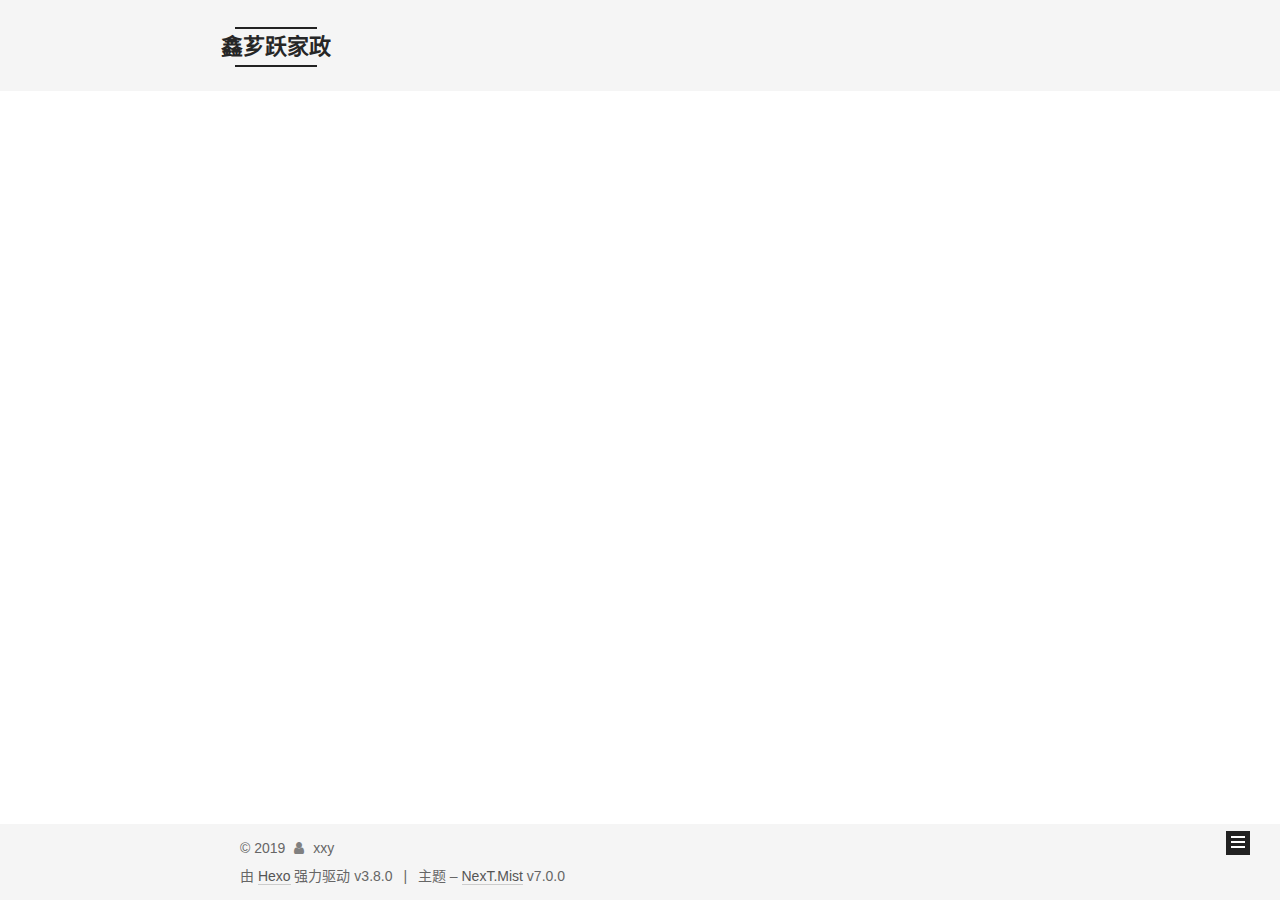
<file: archives/2019/index.html>
<!DOCTYPE html>












  


<html class="theme-next mist use-motion" lang="zh-CN">
<head><meta name="generator" content="Hexo 3.8.0">
  <meta charset="UTF-8">
<meta http-equiv="X-UA-Compatible" content="IE=edge">
<meta name="viewport" content="width=device-width, initial-scale=1, maximum-scale=2">
<meta name="theme-color" content="#222">


























<link rel="stylesheet" href="/lib/font-awesome/css/font-awesome.min.css?v=4.6.2">

<link rel="stylesheet" href="/css/main.css?v=7.0.0">


  <link rel="apple-touch-icon" sizes="180x180" href="/images/apple-touch-icon-next.png?v=7.0.0">


  <link rel="icon" type="image/png" sizes="32x32" href="/images/favicon-32x32-next.png?v=7.0.0">


  <link rel="icon" type="image/png" sizes="16x16" href="/images/favicon-16x16-next.png?v=7.0.0">


  <link rel="mask-icon" href="/images/logo.svg?v=7.0.0" color="#222">







<script id="hexo.configurations">
  var NexT = window.NexT || {};
  var CONFIG = {
    root: '/',
    scheme: 'Mist',
    version: '7.0.0',
    sidebar: {"position":"left","display":"post","offset":12,"b2t":false,"scrollpercent":false,"onmobile":false},
    fancybox: false,
    fastclick: false,
    lazyload: false,
    tabs: true,
    motion: {"enable":true,"async":false,"transition":{"post_block":"fadeIn","post_header":"slideDownIn","post_body":"slideDownIn","coll_header":"slideLeftIn","sidebar":"slideUpIn"}},
    algolia: {
      applicationID: '',
      apiKey: '',
      indexName: '',
      hits: {"per_page":10},
      labels: {"input_placeholder":"Search for Posts","hits_empty":"We didn't find any results for the search: ${query}","hits_stats":"${hits} results found in ${time} ms"}
    }
  };
</script>


  




  <meta name="description" content="漳州地区家政服务公司">
<meta name="keywords" content="漳州家政,漳州疏通管道,漳州清理化粪池,漳州卷闸门,疏通管道,化粪池">
<meta property="og:type" content="website">
<meta property="og:title" content="鑫芗跃家政">
<meta property="og:url" content="http://yoursite.com/archives/2019/index.html">
<meta property="og:site_name" content="鑫芗跃家政">
<meta property="og:description" content="漳州地区家政服务公司">
<meta property="og:locale" content="zh-CN">
<meta name="twitter:card" content="summary">
<meta name="twitter:title" content="鑫芗跃家政">
<meta name="twitter:description" content="漳州地区家政服务公司">






  <link rel="canonical" href="http://yoursite.com/archives/2019/">



<script id="page.configurations">
  CONFIG.page = {
    sidebar: "",
  };
</script>

  <title>归档 | 鑫芗跃家政</title>
  












  <noscript>
  <style>
  .use-motion .motion-element,
  .use-motion .brand,
  .use-motion .menu-item,
  .sidebar-inner,
  .use-motion .post-block,
  .use-motion .pagination,
  .use-motion .comments,
  .use-motion .post-header,
  .use-motion .post-body,
  .use-motion .collection-title { opacity: initial; }

  .use-motion .logo,
  .use-motion .site-title,
  .use-motion .site-subtitle {
    opacity: initial;
    top: initial;
  }

  .use-motion .logo-line-before i { left: initial; }
  .use-motion .logo-line-after i { right: initial; }
  </style>
</noscript>

</head>

<body itemscope="" itemtype="http://schema.org/WebPage" lang="zh-CN">

  
  
    
  

  <div class="container sidebar-position-left page-archive">
    <div class="headband"></div>

    <header id="header" class="header" itemscope="" itemtype="http://schema.org/WPHeader">
      <div class="header-inner"><div class="site-brand-wrapper">
  <div class="site-meta">
    

    <div class="custom-logo-site-title">
      <a href="/" class="brand" rel="start">
        <span class="logo-line-before"><i></i></span>
        <span class="site-title">鑫芗跃家政</span>
        <span class="logo-line-after"><i></i></span>
      </a>
    </div>
    
      
        <p class="site-subtitle">漳州鑫芗跃家政服务</p>
      
    
    
  </div>

  <div class="site-nav-toggle">
    <button aria-label="切换导航栏">
      <span class="btn-bar"></span>
      <span class="btn-bar"></span>
      <span class="btn-bar"></span>
    </button>
  </div>
</div>



<nav class="site-nav">
  
    <ul id="menu" class="menu">
      
        
        
        
          
          <li class="menu-item menu-item-home">

    
    
    
      
    

    

    <a href="/" rel="section"><i class="menu-item-icon fa fa-fw fa-home"></i> <br>首页</a>

  </li>
        
        
        
          
          <li class="menu-item menu-item-about">

    
    
    
      
    

    

    <a href="/about/" rel="section"><i class="menu-item-icon fa fa-fw fa-user"></i> <br>关于</a>

  </li>
        
        
        
          
          <li class="menu-item menu-item-sitemap">

    
    
    
      
    

    

    <a href="/sitemap.xml" rel="section"><i class="menu-item-icon fa fa-fw fa-sitemap"></i> <br>站点地图</a>

  </li>

      
      
    </ul>
  

  
    

    
    
      
      
    
      
      
    
      
      
    
    

  


  

  
</nav>



  



</div>
    </header>

    


    <main id="main" class="main">
      <div class="main-inner">
        <div class="content-wrap">
          
          <div id="content" class="content">
            

  
  
  
  <div class="post-block archive">
    <div id="posts" class="posts-collapse">
      <span class="archive-move-on"></span>

      
      <span class="archive-page-counter">
        
        
        
          
        
        嗯..! 目前共计 1 篇日志。 继续努力。
      </span>
      

      

        
        
        

        
          
          <div class="collection-title">
            <h1 class="archive-year" id="archive-year-2019">2019</h1>
          </div>
        
        

        

  <article class="post post-type-normal" itemscope="" itemtype="http://schema.org/Article">
    <header class="post-header">

      <h2 class="post-title">
        
          <a class="post-title-link" href="/2019/02/06/服务项目/" itemprop="url">
            
              <span itemprop="name">服务项目</span>
            
          </a>
        
      </h2>

      <div class="post-meta">
        <time class="post-time" itemprop="dateCreated" datetime="2019-02-06T13:06:57+08:00" content="2019-02-06">
          02-06
        </time>
      </div>

    </header>
  </article>



      

    </div>
  </div>
  
  
  

  



          </div>
          

        </div>
        
          
  
  <div class="sidebar-toggle">
    <div class="sidebar-toggle-line-wrap">
      <span class="sidebar-toggle-line sidebar-toggle-line-first"></span>
      <span class="sidebar-toggle-line sidebar-toggle-line-middle"></span>
      <span class="sidebar-toggle-line sidebar-toggle-line-last"></span>
    </div>
  </div>

  <aside id="sidebar" class="sidebar">
    
    <div class="sidebar-inner">

      

      

      <div class="site-overview-wrap sidebar-panel sidebar-panel-active">
        <div class="site-overview">
          <div class="site-author motion-element" itemprop="author" itemscope="" itemtype="http://schema.org/Person">
            
              <p class="site-author-name" itemprop="name">xxy</p>
              <p class="site-description motion-element" itemprop="description">漳州地区家政服务公司</p>
          </div>

          
            <nav class="site-state motion-element">
              
                <div class="site-state-item site-state-posts">
                
                  <a href="/archives">
                
                    <span class="site-state-item-count">1</span>
                    <span class="site-state-item-name">日志</span>
                  </a>
                </div>
              

              

              
            </nav>
          

          

          

          

          
          

          
            
          
          

        </div>
      </div>

      

      

    </div>
  </aside>


        
      </div>
    </main>

    <footer id="footer" class="footer">
      <div class="footer-inner">
        <div class="copyright">&copy; <span itemprop="copyrightYear">2019</span>
  <span class="with-love" id="animate">
    <i class="fa fa-user"></i>
  </span>
  <span class="author" itemprop="copyrightHolder">xxy</span>

  

  
</div>


  <div class="powered-by">由 <a href="https://hexo.io" class="theme-link" rel="noopener" target="_blank">Hexo</a> 强力驱动 v3.8.0</div>



  <span class="post-meta-divider">|</span>



  <div class="theme-info">主题 – <a href="https://theme-next.org" class="theme-link" rel="noopener" target="_blank">NexT.Mist</a> v7.0.0</div>




        








        
      </div>
    </footer>

    
      <div class="back-to-top">
        <i class="fa fa-arrow-up"></i>
        
      </div>
    

    

    

    
  </div>

  

<script>
  if (Object.prototype.toString.call(window.Promise) !== '[object Function]') {
    window.Promise = null;
  }
</script>


























  
  <script src="/lib/jquery/index.js?v=2.1.3"></script>

  
  <script src="/lib/velocity/velocity.min.js?v=1.2.1"></script>

  
  <script src="/lib/velocity/velocity.ui.min.js?v=1.2.1"></script>


  


  <script src="/js/src/utils.js?v=7.0.0"></script>

  <script src="/js/src/motion.js?v=7.0.0"></script>



  
  


  <script src="/js/src/schemes/muse.js?v=7.0.0"></script>




  

  


  <script src="/js/src/bootstrap.js?v=7.0.0"></script>



  



  




  

  

  

  

  

  

  

  

  

  

  

  

  

</body>
</html>
</file>
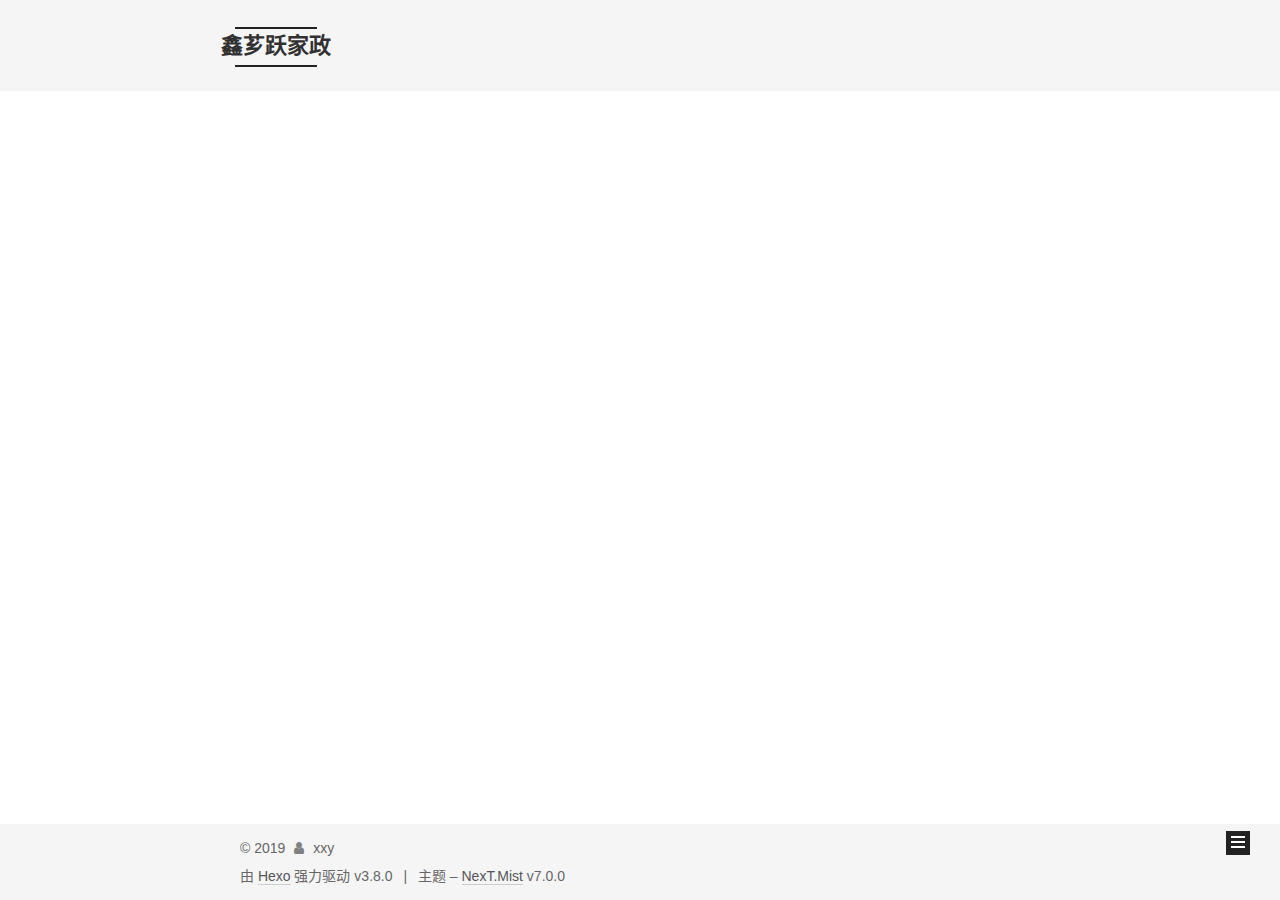
<file: archives/2019/02/index.html>
<!DOCTYPE html>












  


<html class="theme-next mist use-motion" lang="zh-CN">
<head><meta name="generator" content="Hexo 3.8.0">
  <meta charset="UTF-8">
<meta http-equiv="X-UA-Compatible" content="IE=edge">
<meta name="viewport" content="width=device-width, initial-scale=1, maximum-scale=2">
<meta name="theme-color" content="#222">


























<link rel="stylesheet" href="/lib/font-awesome/css/font-awesome.min.css?v=4.6.2">

<link rel="stylesheet" href="/css/main.css?v=7.0.0">


  <link rel="apple-touch-icon" sizes="180x180" href="/images/apple-touch-icon-next.png?v=7.0.0">


  <link rel="icon" type="image/png" sizes="32x32" href="/images/favicon-32x32-next.png?v=7.0.0">


  <link rel="icon" type="image/png" sizes="16x16" href="/images/favicon-16x16-next.png?v=7.0.0">


  <link rel="mask-icon" href="/images/logo.svg?v=7.0.0" color="#222">







<script id="hexo.configurations">
  var NexT = window.NexT || {};
  var CONFIG = {
    root: '/',
    scheme: 'Mist',
    version: '7.0.0',
    sidebar: {"position":"left","display":"post","offset":12,"b2t":false,"scrollpercent":false,"onmobile":false},
    fancybox: false,
    fastclick: false,
    lazyload: false,
    tabs: true,
    motion: {"enable":true,"async":false,"transition":{"post_block":"fadeIn","post_header":"slideDownIn","post_body":"slideDownIn","coll_header":"slideLeftIn","sidebar":"slideUpIn"}},
    algolia: {
      applicationID: '',
      apiKey: '',
      indexName: '',
      hits: {"per_page":10},
      labels: {"input_placeholder":"Search for Posts","hits_empty":"We didn't find any results for the search: ${query}","hits_stats":"${hits} results found in ${time} ms"}
    }
  };
</script>


  




  <meta name="description" content="漳州地区家政服务公司">
<meta name="keywords" content="漳州家政,漳州疏通管道,漳州清理化粪池,漳州卷闸门,疏通管道,化粪池">
<meta property="og:type" content="website">
<meta property="og:title" content="鑫芗跃家政">
<meta property="og:url" content="http://yoursite.com/archives/2019/02/index.html">
<meta property="og:site_name" content="鑫芗跃家政">
<meta property="og:description" content="漳州地区家政服务公司">
<meta property="og:locale" content="zh-CN">
<meta name="twitter:card" content="summary">
<meta name="twitter:title" content="鑫芗跃家政">
<meta name="twitter:description" content="漳州地区家政服务公司">






  <link rel="canonical" href="http://yoursite.com/archives/2019/02/">



<script id="page.configurations">
  CONFIG.page = {
    sidebar: "",
  };
</script>

  <title>归档 | 鑫芗跃家政</title>
  












  <noscript>
  <style>
  .use-motion .motion-element,
  .use-motion .brand,
  .use-motion .menu-item,
  .sidebar-inner,
  .use-motion .post-block,
  .use-motion .pagination,
  .use-motion .comments,
  .use-motion .post-header,
  .use-motion .post-body,
  .use-motion .collection-title { opacity: initial; }

  .use-motion .logo,
  .use-motion .site-title,
  .use-motion .site-subtitle {
    opacity: initial;
    top: initial;
  }

  .use-motion .logo-line-before i { left: initial; }
  .use-motion .logo-line-after i { right: initial; }
  </style>
</noscript>

</head>

<body itemscope="" itemtype="http://schema.org/WebPage" lang="zh-CN">

  
  
    
  

  <div class="container sidebar-position-left page-archive">
    <div class="headband"></div>

    <header id="header" class="header" itemscope="" itemtype="http://schema.org/WPHeader">
      <div class="header-inner"><div class="site-brand-wrapper">
  <div class="site-meta">
    

    <div class="custom-logo-site-title">
      <a href="/" class="brand" rel="start">
        <span class="logo-line-before"><i></i></span>
        <span class="site-title">鑫芗跃家政</span>
        <span class="logo-line-after"><i></i></span>
      </a>
    </div>
    
      
        <p class="site-subtitle">漳州鑫芗跃家政服务</p>
      
    
    
  </div>

  <div class="site-nav-toggle">
    <button aria-label="切换导航栏">
      <span class="btn-bar"></span>
      <span class="btn-bar"></span>
      <span class="btn-bar"></span>
    </button>
  </div>
</div>



<nav class="site-nav">
  
    <ul id="menu" class="menu">
      
        
        
        
          
          <li class="menu-item menu-item-home">

    
    
    
      
    

    

    <a href="/" rel="section"><i class="menu-item-icon fa fa-fw fa-home"></i> <br>首页</a>

  </li>
        
        
        
          
          <li class="menu-item menu-item-about">

    
    
    
      
    

    

    <a href="/about/" rel="section"><i class="menu-item-icon fa fa-fw fa-user"></i> <br>关于</a>

  </li>
        
        
        
          
          <li class="menu-item menu-item-sitemap">

    
    
    
      
    

    

    <a href="/sitemap.xml" rel="section"><i class="menu-item-icon fa fa-fw fa-sitemap"></i> <br>站点地图</a>

  </li>

      
      
    </ul>
  

  
    

    
    
      
      
    
      
      
    
      
      
    
    

  


  

  
</nav>



  



</div>
    </header>

    


    <main id="main" class="main">
      <div class="main-inner">
        <div class="content-wrap">
          
          <div id="content" class="content">
            

  
  
  
  <div class="post-block archive">
    <div id="posts" class="posts-collapse">
      <span class="archive-move-on"></span>

      
      <span class="archive-page-counter">
        
        
        
          
        
        嗯..! 目前共计 1 篇日志。 继续努力。
      </span>
      

      

        
        
        

        
          
          <div class="collection-title">
            <h1 class="archive-year" id="archive-year-2019">2019</h1>
          </div>
        
        

        

  <article class="post post-type-normal" itemscope="" itemtype="http://schema.org/Article">
    <header class="post-header">

      <h2 class="post-title">
        
          <a class="post-title-link" href="/2019/02/06/服务项目/" itemprop="url">
            
              <span itemprop="name">服务项目</span>
            
          </a>
        
      </h2>

      <div class="post-meta">
        <time class="post-time" itemprop="dateCreated" datetime="2019-02-06T13:06:57+08:00" content="2019-02-06">
          02-06
        </time>
      </div>

    </header>
  </article>



      

    </div>
  </div>
  
  
  

  



          </div>
          

        </div>
        
          
  
  <div class="sidebar-toggle">
    <div class="sidebar-toggle-line-wrap">
      <span class="sidebar-toggle-line sidebar-toggle-line-first"></span>
      <span class="sidebar-toggle-line sidebar-toggle-line-middle"></span>
      <span class="sidebar-toggle-line sidebar-toggle-line-last"></span>
    </div>
  </div>

  <aside id="sidebar" class="sidebar">
    
    <div class="sidebar-inner">

      

      

      <div class="site-overview-wrap sidebar-panel sidebar-panel-active">
        <div class="site-overview">
          <div class="site-author motion-element" itemprop="author" itemscope="" itemtype="http://schema.org/Person">
            
              <p class="site-author-name" itemprop="name">xxy</p>
              <p class="site-description motion-element" itemprop="description">漳州地区家政服务公司</p>
          </div>

          
            <nav class="site-state motion-element">
              
                <div class="site-state-item site-state-posts">
                
                  <a href="/archives">
                
                    <span class="site-state-item-count">1</span>
                    <span class="site-state-item-name">日志</span>
                  </a>
                </div>
              

              

              
            </nav>
          

          

          

          

          
          

          
            
          
          

        </div>
      </div>

      

      

    </div>
  </aside>


        
      </div>
    </main>

    <footer id="footer" class="footer">
      <div class="footer-inner">
        <div class="copyright">&copy; <span itemprop="copyrightYear">2019</span>
  <span class="with-love" id="animate">
    <i class="fa fa-user"></i>
  </span>
  <span class="author" itemprop="copyrightHolder">xxy</span>

  

  
</div>


  <div class="powered-by">由 <a href="https://hexo.io" class="theme-link" rel="noopener" target="_blank">Hexo</a> 强力驱动 v3.8.0</div>



  <span class="post-meta-divider">|</span>



  <div class="theme-info">主题 – <a href="https://theme-next.org" class="theme-link" rel="noopener" target="_blank">NexT.Mist</a> v7.0.0</div>




        








        
      </div>
    </footer>

    
      <div class="back-to-top">
        <i class="fa fa-arrow-up"></i>
        
      </div>
    

    

    

    
  </div>

  

<script>
  if (Object.prototype.toString.call(window.Promise) !== '[object Function]') {
    window.Promise = null;
  }
</script>


























  
  <script src="/lib/jquery/index.js?v=2.1.3"></script>

  
  <script src="/lib/velocity/velocity.min.js?v=1.2.1"></script>

  
  <script src="/lib/velocity/velocity.ui.min.js?v=1.2.1"></script>


  


  <script src="/js/src/utils.js?v=7.0.0"></script>

  <script src="/js/src/motion.js?v=7.0.0"></script>



  
  


  <script src="/js/src/schemes/muse.js?v=7.0.0"></script>




  

  


  <script src="/js/src/bootstrap.js?v=7.0.0"></script>



  



  




  

  

  

  

  

  

  

  

  

  

  

  

  

</body>
</html>
</file>
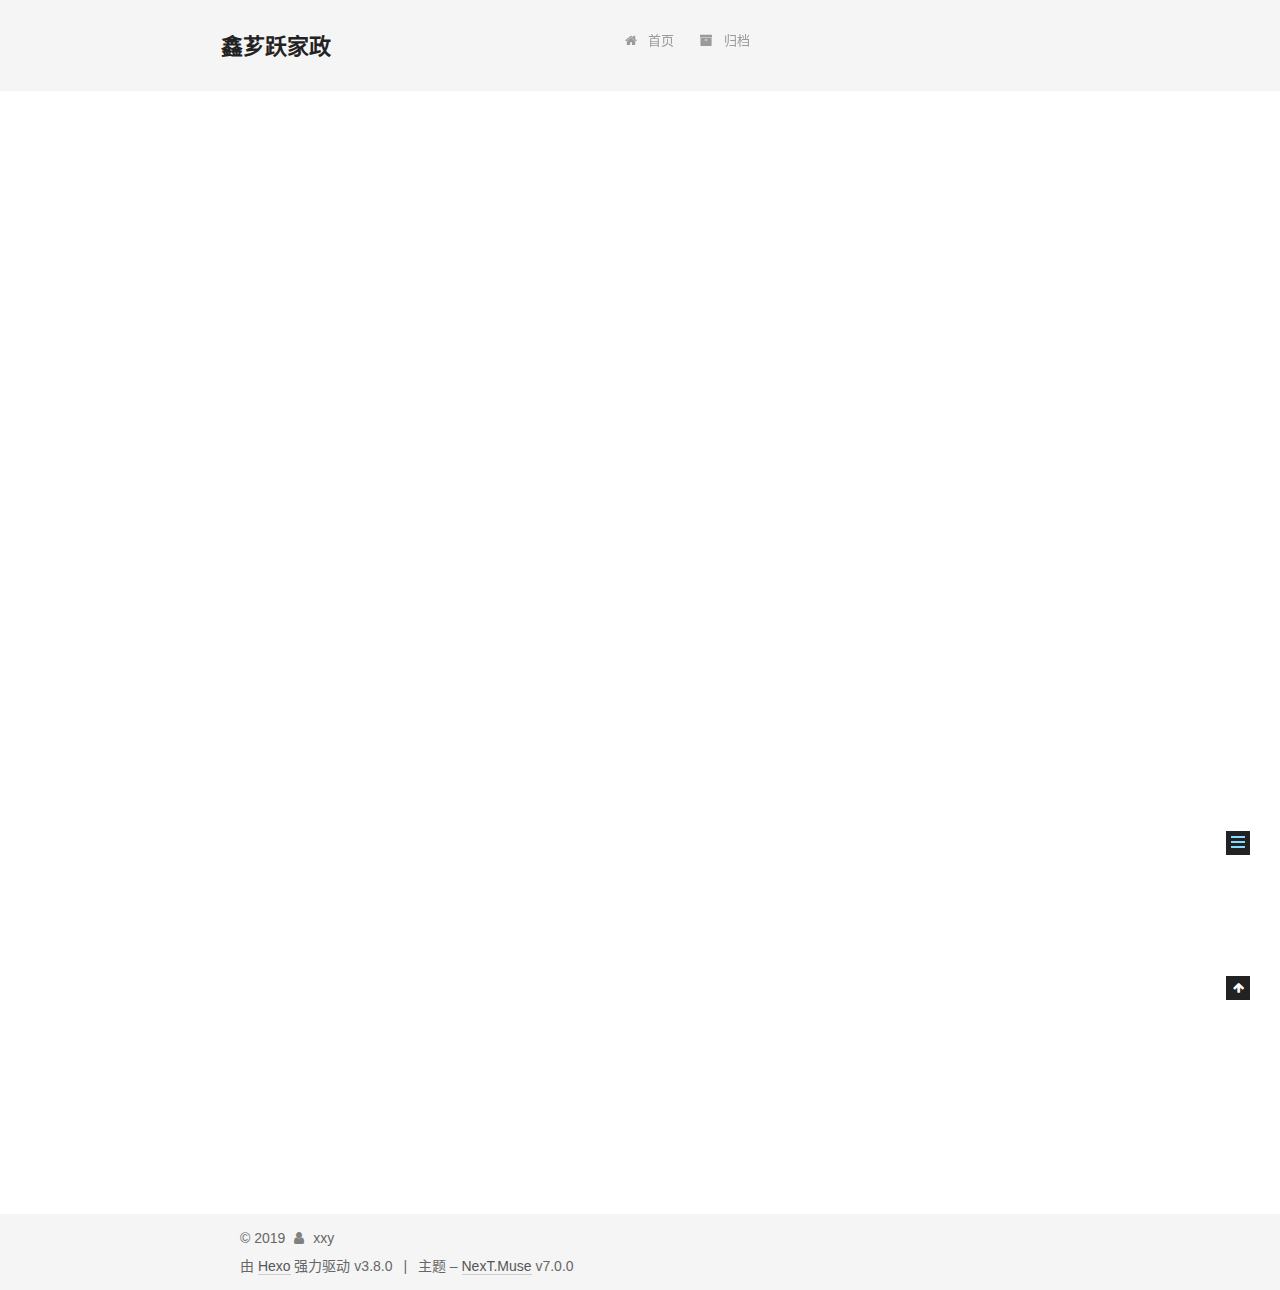
<file: 2019/02/05/hello-world/index.html>
<!DOCTYPE html>












  


<html class="theme-next muse use-motion" lang="zh-CN">
<head><meta name="generator" content="Hexo 3.8.0">
  <meta charset="UTF-8">
<meta http-equiv="X-UA-Compatible" content="IE=edge">
<meta name="viewport" content="width=device-width, initial-scale=1, maximum-scale=2">
<meta name="theme-color" content="#222">


























<link rel="stylesheet" href="/lib/font-awesome/css/font-awesome.min.css?v=4.6.2">

<link rel="stylesheet" href="/css/main.css?v=7.0.0">


  <link rel="apple-touch-icon" sizes="180x180" href="/images/apple-touch-icon-next.png?v=7.0.0">


  <link rel="icon" type="image/png" sizes="32x32" href="/images/favicon-32x32-next.png?v=7.0.0">


  <link rel="icon" type="image/png" sizes="16x16" href="/images/favicon-16x16-next.png?v=7.0.0">


  <link rel="mask-icon" href="/images/logo.svg?v=7.0.0" color="#222">







<script id="hexo.configurations">
  var NexT = window.NexT || {};
  var CONFIG = {
    root: '/',
    scheme: 'Muse',
    version: '7.0.0',
    sidebar: {"position":"left","display":"post","offset":12,"b2t":false,"scrollpercent":false,"onmobile":false},
    fancybox: false,
    fastclick: false,
    lazyload: false,
    tabs: true,
    motion: {"enable":true,"async":false,"transition":{"post_block":"fadeIn","post_header":"slideDownIn","post_body":"slideDownIn","coll_header":"slideLeftIn","sidebar":"slideUpIn"}},
    algolia: {
      applicationID: '',
      apiKey: '',
      indexName: '',
      hits: {"per_page":10},
      labels: {"input_placeholder":"Search for Posts","hits_empty":"We didn't find any results for the search: ${query}","hits_stats":"${hits} results found in ${time} ms"}
    }
  };
</script>


  




  <meta name="description" content="Welcome to Hexo! This is your very first post. Check documentation for more info. If you get any problems when using Hexo, you can find the answer in troubleshooting or you can ask me on GitHub. Quick">
<meta name="keywords" content="漳州家政,漳州疏通管道,漳州清理化粪池,漳州卷闸门,疏通管道,化粪池">
<meta property="og:type" content="article">
<meta property="og:title" content="Hello World">
<meta property="og:url" content="http://yoursite.com/2019/02/05/hello-world/index.html">
<meta property="og:site_name" content="鑫芗跃家政">
<meta property="og:description" content="Welcome to Hexo! This is your very first post. Check documentation for more info. If you get any problems when using Hexo, you can find the answer in troubleshooting or you can ask me on GitHub. Quick">
<meta property="og:locale" content="zh-CN">
<meta property="og:updated_time" content="2019-02-05T14:39:40.699Z">
<meta name="twitter:card" content="summary">
<meta name="twitter:title" content="Hello World">
<meta name="twitter:description" content="Welcome to Hexo! This is your very first post. Check documentation for more info. If you get any problems when using Hexo, you can find the answer in troubleshooting or you can ask me on GitHub. Quick">






  <link rel="canonical" href="http://yoursite.com/2019/02/05/hello-world/">



<script id="page.configurations">
  CONFIG.page = {
    sidebar: "",
  };
</script>

  <title>Hello World | 鑫芗跃家政</title>
  












  <noscript>
  <style>
  .use-motion .motion-element,
  .use-motion .brand,
  .use-motion .menu-item,
  .sidebar-inner,
  .use-motion .post-block,
  .use-motion .pagination,
  .use-motion .comments,
  .use-motion .post-header,
  .use-motion .post-body,
  .use-motion .collection-title { opacity: initial; }

  .use-motion .logo,
  .use-motion .site-title,
  .use-motion .site-subtitle {
    opacity: initial;
    top: initial;
  }

  .use-motion .logo-line-before i { left: initial; }
  .use-motion .logo-line-after i { right: initial; }
  </style>
</noscript>

</head>

<body itemscope="" itemtype="http://schema.org/WebPage" lang="zh-CN">

  
  
    
  

  <div class="container sidebar-position-left page-post-detail">
    <div class="headband"></div>

    <header id="header" class="header" itemscope="" itemtype="http://schema.org/WPHeader">
      <div class="header-inner"><div class="site-brand-wrapper">
  <div class="site-meta">
    

    <div class="custom-logo-site-title">
      <a href="/" class="brand" rel="start">
        <span class="logo-line-before"><i></i></span>
        <span class="site-title">鑫芗跃家政</span>
        <span class="logo-line-after"><i></i></span>
      </a>
    </div>
    
      
        <p class="site-subtitle">漳州鑫芗跃家政服务</p>
      
    
    
  </div>

  <div class="site-nav-toggle">
    <button aria-label="切换导航栏">
      <span class="btn-bar"></span>
      <span class="btn-bar"></span>
      <span class="btn-bar"></span>
    </button>
  </div>
</div>



<nav class="site-nav">
  
    <ul id="menu" class="menu">
      
        
        
        
          
          <li class="menu-item menu-item-home">

    
    
    
      
    

    

    <a href="/" rel="section"><i class="menu-item-icon fa fa-fw fa-home"></i> <br>首页</a>

  </li>
        
        
        
          
          <li class="menu-item menu-item-archives">

    
    
    
      
    

    

    <a href="/archives/" rel="section"><i class="menu-item-icon fa fa-fw fa-archive"></i> <br>归档</a>

  </li>

      
      
    </ul>
  

  
    

  

  
</nav>



  



</div>
    </header>

    


    <main id="main" class="main">
      <div class="main-inner">
        <div class="content-wrap">
          
          <div id="content" class="content">
            

  <div id="posts" class="posts-expand">
    

  

  
  
  

  

  <article class="post post-type-normal" itemscope="" itemtype="http://schema.org/Article">
  
  
  
  <div class="post-block">
    <link itemprop="mainEntityOfPage" href="http://yoursite.com/2019/02/05/hello-world/">

    <span hidden itemprop="author" itemscope="" itemtype="http://schema.org/Person">
      <meta itemprop="name" content="xxy">
      <meta itemprop="description" content="漳州地区家政服务公司">
      <meta itemprop="image" content="/images/avatar.gif">
    </span>

    <span hidden itemprop="publisher" itemscope="" itemtype="http://schema.org/Organization">
      <meta itemprop="name" content="鑫芗跃家政">
    </span>

    
      <header class="post-header">

        
        
          <h1 class="post-title" itemprop="name headline">Hello World

              
            
          </h1>
        

        <div class="post-meta">
          <span class="post-time">

            
            
            

            
              <span class="post-meta-item-icon">
                <i class="fa fa-calendar-o"></i>
              </span>
              
                <span class="post-meta-item-text">发表于</span>
              

              
                
              

              <time title="创建时间：2019-02-05 22:39:40" itemprop="dateCreated datePublished" datetime="2019-02-05T22:39:40+08:00">2019-02-05</time>
            

            
          </span>

          

          
            
            
          

          
          

          

          

          

        </div>
      </header>
    

    
    
    
    <div class="post-body" itemprop="articleBody">

      
      

      
        <p>Welcome to <a href="https://hexo.io/" target="_blank" rel="noopener">Hexo</a>! This is your very first post. Check <a href="https://hexo.io/docs/" target="_blank" rel="noopener">documentation</a> for more info. If you get any problems when using Hexo, you can find the answer in <a href="https://hexo.io/docs/troubleshooting.html" target="_blank" rel="noopener">troubleshooting</a> or you can ask me on <a href="https://github.com/hexojs/hexo/issues" target="_blank" rel="noopener">GitHub</a>.</p>
<h2 id="Quick-Start"><a href="#Quick-Start" class="headerlink" title="Quick Start"></a>Quick Start</h2><h3 id="Create-a-new-post"><a href="#Create-a-new-post" class="headerlink" title="Create a new post"></a>Create a new post</h3><figure class="highlight bash"><table><tr><td class="gutter"><pre><span class="line">1</span><br></pre></td><td class="code"><pre><span class="line">$ hexo new <span class="string">"My New Post"</span></span><br></pre></td></tr></table></figure>
<p>More info: <a href="https://hexo.io/docs/writing.html" target="_blank" rel="noopener">Writing</a></p>
<h3 id="Run-server"><a href="#Run-server" class="headerlink" title="Run server"></a>Run server</h3><figure class="highlight bash"><table><tr><td class="gutter"><pre><span class="line">1</span><br></pre></td><td class="code"><pre><span class="line">$ hexo server</span><br></pre></td></tr></table></figure>
<p>More info: <a href="https://hexo.io/docs/server.html" target="_blank" rel="noopener">Server</a></p>
<h3 id="Generate-static-files"><a href="#Generate-static-files" class="headerlink" title="Generate static files"></a>Generate static files</h3><figure class="highlight bash"><table><tr><td class="gutter"><pre><span class="line">1</span><br></pre></td><td class="code"><pre><span class="line">$ hexo generate</span><br></pre></td></tr></table></figure>
<p>More info: <a href="https://hexo.io/docs/generating.html" target="_blank" rel="noopener">Generating</a></p>
<h3 id="Deploy-to-remote-sites"><a href="#Deploy-to-remote-sites" class="headerlink" title="Deploy to remote sites"></a>Deploy to remote sites</h3><figure class="highlight bash"><table><tr><td class="gutter"><pre><span class="line">1</span><br></pre></td><td class="code"><pre><span class="line">$ hexo deploy</span><br></pre></td></tr></table></figure>
<p>More info: <a href="https://hexo.io/docs/deployment.html" target="_blank" rel="noopener">Deployment</a></p>

      
    </div>

    

    
    
    

    

    
      
    
    

    

    <footer class="post-footer">
      

      
      
      

      

      
      
    </footer>
  </div>
  
  
  
  </article>


  </div>


          </div>
          

  



        </div>
        
          
  
  <div class="sidebar-toggle">
    <div class="sidebar-toggle-line-wrap">
      <span class="sidebar-toggle-line sidebar-toggle-line-first"></span>
      <span class="sidebar-toggle-line sidebar-toggle-line-middle"></span>
      <span class="sidebar-toggle-line sidebar-toggle-line-last"></span>
    </div>
  </div>

  <aside id="sidebar" class="sidebar">
    
    <div class="sidebar-inner">

      

      
        <ul class="sidebar-nav motion-element">
          <li class="sidebar-nav-toc sidebar-nav-active" data-target="post-toc-wrap">
            文章目录
          </li>
          <li class="sidebar-nav-overview" data-target="site-overview-wrap">
            站点概览
          </li>
        </ul>
      

      <div class="site-overview-wrap sidebar-panel">
        <div class="site-overview">
          <div class="site-author motion-element" itemprop="author" itemscope="" itemtype="http://schema.org/Person">
            
              <p class="site-author-name" itemprop="name">xxy</p>
              <p class="site-description motion-element" itemprop="description">漳州地区家政服务公司</p>
          </div>

          
            <nav class="site-state motion-element">
              
                <div class="site-state-item site-state-posts">
                
                  <a href="/archives/">
                
                    <span class="site-state-item-count">1</span>
                    <span class="site-state-item-name">日志</span>
                  </a>
                </div>
              

              

              
            </nav>
          

          

          

          

          
          

          
            
          
          

        </div>
      </div>

      
      <!--noindex-->
        <div class="post-toc-wrap motion-element sidebar-panel sidebar-panel-active">
          <div class="post-toc">

            
            
            
            

            
              <div class="post-toc-content"><ol class="nav"><li class="nav-item nav-level-2"><a class="nav-link" href="#Quick-Start"><span class="nav-number">1.</span> <span class="nav-text">Quick Start</span></a><ol class="nav-child"><li class="nav-item nav-level-3"><a class="nav-link" href="#Create-a-new-post"><span class="nav-number">1.1.</span> <span class="nav-text">Create a new post</span></a></li><li class="nav-item nav-level-3"><a class="nav-link" href="#Run-server"><span class="nav-number">1.2.</span> <span class="nav-text">Run server</span></a></li><li class="nav-item nav-level-3"><a class="nav-link" href="#Generate-static-files"><span class="nav-number">1.3.</span> <span class="nav-text">Generate static files</span></a></li><li class="nav-item nav-level-3"><a class="nav-link" href="#Deploy-to-remote-sites"><span class="nav-number">1.4.</span> <span class="nav-text">Deploy to remote sites</span></a></li></ol></li></ol></div>
            

          </div>
        </div>
      <!--/noindex-->
      

      

    </div>
  </aside>


        
      </div>
    </main>

    <footer id="footer" class="footer">
      <div class="footer-inner">
        <div class="copyright">&copy; <span itemprop="copyrightYear">2019</span>
  <span class="with-love" id="animate">
    <i class="fa fa-user"></i>
  </span>
  <span class="author" itemprop="copyrightHolder">xxy</span>

  

  
</div>


  <div class="powered-by">由 <a href="https://hexo.io" class="theme-link" rel="noopener" target="_blank">Hexo</a> 强力驱动 v3.8.0</div>



  <span class="post-meta-divider">|</span>



  <div class="theme-info">主题 – <a href="https://theme-next.org" class="theme-link" rel="noopener" target="_blank">NexT.Muse</a> v7.0.0</div>




        








        
      </div>
    </footer>

    
      <div class="back-to-top">
        <i class="fa fa-arrow-up"></i>
        
      </div>
    

    

    

    
  </div>

  

<script>
  if (Object.prototype.toString.call(window.Promise) !== '[object Function]') {
    window.Promise = null;
  }
</script>


























  
  <script src="/lib/jquery/index.js?v=2.1.3"></script>

  
  <script src="/lib/velocity/velocity.min.js?v=1.2.1"></script>

  
  <script src="/lib/velocity/velocity.ui.min.js?v=1.2.1"></script>


  


  <script src="/js/src/utils.js?v=7.0.0"></script>

  <script src="/js/src/motion.js?v=7.0.0"></script>



  
  


  <script src="/js/src/schemes/muse.js?v=7.0.0"></script>



  
  <script src="/js/src/scrollspy.js?v=7.0.0"></script>
<script src="/js/src/post-details.js?v=7.0.0"></script>



  


  <script src="/js/src/bootstrap.js?v=7.0.0"></script>



  


  


  




  

  

  

  

  

  

  

  

  

  

  

  

  

</body>
</html>
</file>
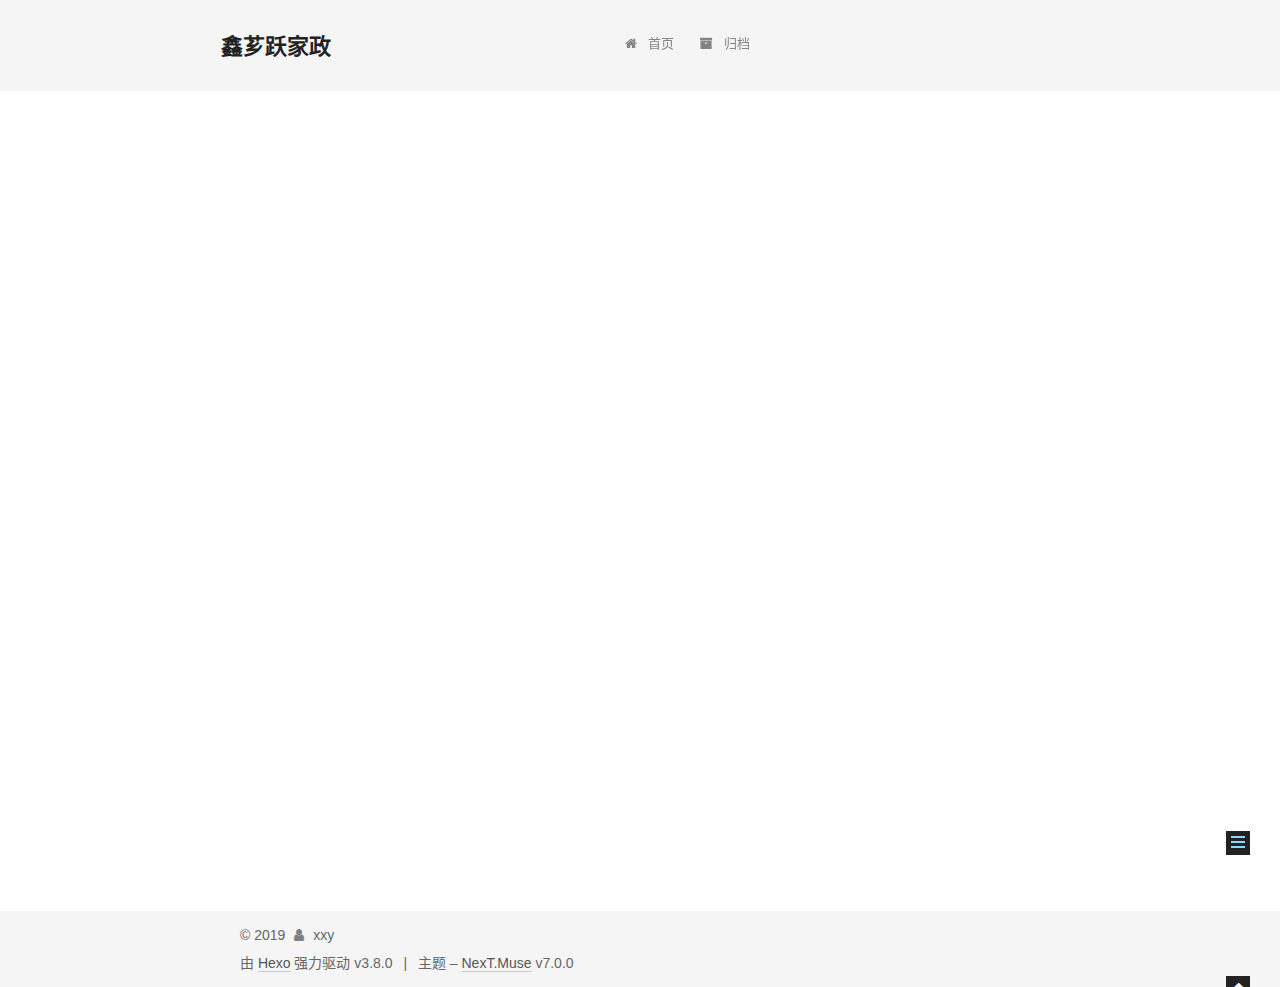
<file: 2019/02/06/hello-world/index.html>
<!DOCTYPE html>












  


<html class="theme-next muse use-motion" lang="zh-CN">
<head><meta name="generator" content="Hexo 3.8.0">
  <meta charset="UTF-8">
<meta http-equiv="X-UA-Compatible" content="IE=edge">
<meta name="viewport" content="width=device-width, initial-scale=1, maximum-scale=2">
<meta name="theme-color" content="#222">


























<link rel="stylesheet" href="/lib/font-awesome/css/font-awesome.min.css?v=4.6.2">

<link rel="stylesheet" href="/css/main.css?v=7.0.0">


  <link rel="apple-touch-icon" sizes="180x180" href="/images/apple-touch-icon-next.png?v=7.0.0">


  <link rel="icon" type="image/png" sizes="32x32" href="/images/favicon-32x32-next.png?v=7.0.0">


  <link rel="icon" type="image/png" sizes="16x16" href="/images/favicon-16x16-next.png?v=7.0.0">


  <link rel="mask-icon" href="/images/logo.svg?v=7.0.0" color="#222">







<script id="hexo.configurations">
  var NexT = window.NexT || {};
  var CONFIG = {
    root: '/',
    scheme: 'Muse',
    version: '7.0.0',
    sidebar: {"position":"left","display":"post","offset":12,"b2t":false,"scrollpercent":false,"onmobile":false},
    fancybox: false,
    fastclick: false,
    lazyload: false,
    tabs: true,
    motion: {"enable":true,"async":false,"transition":{"post_block":"fadeIn","post_header":"slideDownIn","post_body":"slideDownIn","coll_header":"slideLeftIn","sidebar":"slideUpIn"}},
    algolia: {
      applicationID: '',
      apiKey: '',
      indexName: '',
      hits: {"per_page":10},
      labels: {"input_placeholder":"Search for Posts","hits_empty":"We didn't find any results for the search: ${query}","hits_stats":"${hits} results found in ${time} ms"}
    }
  };
</script>


  




  <meta name="description" content="漳州市鑫芗跃家政服务公司是一家经工商部门批准的正规、专业家政服务企业。已经有 18 年的家政经验，服务地区已覆盖漳州市区、龙文区、龙海市、长泰县、漳浦县等多个地区，公司秉承“以人为本、诚信至上”的经营理念，为客户提供专业、全面、便捷、周到的服务。 目前主要服务项目：管道疏通、清理化粪池，厕所排污管、下水道、地漏、马桶、污水井清理、装拆空调、空调维修、空调清洗、修洗衣机、修热水器、修水龙头、家庭清">
<meta name="keywords" content="漳州家政,漳州疏通管道,漳州清理化粪池,漳州卷闸门,疏通管道,化粪池">
<meta property="og:type" content="article">
<meta property="og:title" content="公司简介">
<meta property="og:url" content="http://yoursite.com/2019/02/06/hello-world/index.html">
<meta property="og:site_name" content="鑫芗跃家政">
<meta property="og:description" content="漳州市鑫芗跃家政服务公司是一家经工商部门批准的正规、专业家政服务企业。已经有 18 年的家政经验，服务地区已覆盖漳州市区、龙文区、龙海市、长泰县、漳浦县等多个地区，公司秉承“以人为本、诚信至上”的经营理念，为客户提供专业、全面、便捷、周到的服务。 目前主要服务项目：管道疏通、清理化粪池，厕所排污管、下水道、地漏、马桶、污水井清理、装拆空调、空调维修、空调清洗、修洗衣机、修热水器、修水龙头、家庭清">
<meta property="og:locale" content="zh-CN">
<meta property="og:updated_time" content="2019-02-06T04:55:56.970Z">
<meta name="twitter:card" content="summary">
<meta name="twitter:title" content="公司简介">
<meta name="twitter:description" content="漳州市鑫芗跃家政服务公司是一家经工商部门批准的正规、专业家政服务企业。已经有 18 年的家政经验，服务地区已覆盖漳州市区、龙文区、龙海市、长泰县、漳浦县等多个地区，公司秉承“以人为本、诚信至上”的经营理念，为客户提供专业、全面、便捷、周到的服务。 目前主要服务项目：管道疏通、清理化粪池，厕所排污管、下水道、地漏、马桶、污水井清理、装拆空调、空调维修、空调清洗、修洗衣机、修热水器、修水龙头、家庭清">






  <link rel="canonical" href="http://yoursite.com/2019/02/06/hello-world/">



<script id="page.configurations">
  CONFIG.page = {
    sidebar: "",
  };
</script>

  <title>公司简介 | 鑫芗跃家政</title>
  












  <noscript>
  <style>
  .use-motion .motion-element,
  .use-motion .brand,
  .use-motion .menu-item,
  .sidebar-inner,
  .use-motion .post-block,
  .use-motion .pagination,
  .use-motion .comments,
  .use-motion .post-header,
  .use-motion .post-body,
  .use-motion .collection-title { opacity: initial; }

  .use-motion .logo,
  .use-motion .site-title,
  .use-motion .site-subtitle {
    opacity: initial;
    top: initial;
  }

  .use-motion .logo-line-before i { left: initial; }
  .use-motion .logo-line-after i { right: initial; }
  </style>
</noscript>

</head>

<body itemscope="" itemtype="http://schema.org/WebPage" lang="zh-CN">

  
  
    
  

  <div class="container sidebar-position-left page-post-detail">
    <div class="headband"></div>

    <header id="header" class="header" itemscope="" itemtype="http://schema.org/WPHeader">
      <div class="header-inner"><div class="site-brand-wrapper">
  <div class="site-meta">
    

    <div class="custom-logo-site-title">
      <a href="/" class="brand" rel="start">
        <span class="logo-line-before"><i></i></span>
        <span class="site-title">鑫芗跃家政</span>
        <span class="logo-line-after"><i></i></span>
      </a>
    </div>
    
      
        <p class="site-subtitle">漳州鑫芗跃家政服务</p>
      
    
    
  </div>

  <div class="site-nav-toggle">
    <button aria-label="切换导航栏">
      <span class="btn-bar"></span>
      <span class="btn-bar"></span>
      <span class="btn-bar"></span>
    </button>
  </div>
</div>



<nav class="site-nav">
  
    <ul id="menu" class="menu">
      
        
        
        
          
          <li class="menu-item menu-item-home">

    
    
    
      
    

    

    <a href="/" rel="section"><i class="menu-item-icon fa fa-fw fa-home"></i> <br>首页</a>

  </li>
        
        
        
          
          <li class="menu-item menu-item-archives">

    
    
    
      
    

    

    <a href="/archives/" rel="section"><i class="menu-item-icon fa fa-fw fa-archive"></i> <br>归档</a>

  </li>

      
      
    </ul>
  

  
    

  

  
</nav>



  



</div>
    </header>

    


    <main id="main" class="main">
      <div class="main-inner">
        <div class="content-wrap">
          
          <div id="content" class="content">
            

  <div id="posts" class="posts-expand">
    

  

  
  
  

  

  <article class="post post-type-normal" itemscope="" itemtype="http://schema.org/Article">
  
  
  
  <div class="post-block">
    <link itemprop="mainEntityOfPage" href="http://yoursite.com/2019/02/06/hello-world/">

    <span hidden itemprop="author" itemscope="" itemtype="http://schema.org/Person">
      <meta itemprop="name" content="xxy">
      <meta itemprop="description" content="漳州地区家政服务公司">
      <meta itemprop="image" content="/images/avatar.gif">
    </span>

    <span hidden itemprop="publisher" itemscope="" itemtype="http://schema.org/Organization">
      <meta itemprop="name" content="鑫芗跃家政">
    </span>

    
      <header class="post-header">

        
        
          <h1 class="post-title" itemprop="name headline">公司简介

              
            
          </h1>
        

        <div class="post-meta">
          <span class="post-time">

            
            
            

            
              <span class="post-meta-item-icon">
                <i class="fa fa-calendar-o"></i>
              </span>
              
                <span class="post-meta-item-text">发表于</span>
              

              
                
              

              <time title="创建时间：2019-02-06 12:55:56" itemprop="dateCreated datePublished" datetime="2019-02-06T12:55:56+08:00">2019-02-06</time>
            

            
          </span>

          

          
            
            
          

          
          

          

          

          

        </div>
      </header>
    

    
    
    
    <div class="post-body" itemprop="articleBody">

      
      

      
        <p> 漳州市鑫芗跃家政服务公司是一家经工商部门批准的正规、专业家政服务企业。已经有 18 年的家政经验，服务地区已覆盖漳州市区、龙文区、龙海市、长泰县、漳浦县等多个地区，公司秉承“以人为本、诚信至上”的经营理念，为客户提供专业、全面、便捷、周到的服务。</p>
<p>目前主要服务项目：管道疏通、清理化粪池，厕所排污管、下水道、地漏、马桶、污水井清理、装拆空调、空调维修、空调清洗、修洗衣机、修热水器、修水龙头、家庭清洗、换接管道、专业搬家、专业维修、定做手动、电动卷闸门等服务。</p>
<p>公司自成立以来，为广大客户排忧解难，一直受到用户的好评。我们将再接再厉，勇于创新，<br>服务再上一个新台阶。 </p>
<p>联系方式：</p>
<pre><code>| 地区       |  固话   |  更多  |
| --------   | -----:   | :----: |
| 芗城/龙文   | 18960022361/18960022225      |   2880202    |
| 长泰        | 15880577789      |   8322009    |
| 龙海        | 13906947034      |   6210677    |
| 漳浦        | 13709389911      |  3122003     |
</code></pre>
      
    </div>

    

    
    
    

    

    
      
    
    

    

    <footer class="post-footer">
      

      
      
      

      

      
      
    </footer>
  </div>
  
  
  
  </article>


  </div>


          </div>
          

  



        </div>
        
          
  
  <div class="sidebar-toggle">
    <div class="sidebar-toggle-line-wrap">
      <span class="sidebar-toggle-line sidebar-toggle-line-first"></span>
      <span class="sidebar-toggle-line sidebar-toggle-line-middle"></span>
      <span class="sidebar-toggle-line sidebar-toggle-line-last"></span>
    </div>
  </div>

  <aside id="sidebar" class="sidebar">
    
    <div class="sidebar-inner">

      

      

      <div class="site-overview-wrap sidebar-panel sidebar-panel-active">
        <div class="site-overview">
          <div class="site-author motion-element" itemprop="author" itemscope="" itemtype="http://schema.org/Person">
            
              <p class="site-author-name" itemprop="name">xxy</p>
              <p class="site-description motion-element" itemprop="description">漳州地区家政服务公司</p>
          </div>

          
            <nav class="site-state motion-element">
              
                <div class="site-state-item site-state-posts">
                
                  <a href="/archives/">
                
                    <span class="site-state-item-count">1</span>
                    <span class="site-state-item-name">日志</span>
                  </a>
                </div>
              

              

              
            </nav>
          

          

          

          

          
          

          
            
          
          

        </div>
      </div>

      

      

    </div>
  </aside>


        
      </div>
    </main>

    <footer id="footer" class="footer">
      <div class="footer-inner">
        <div class="copyright">&copy; <span itemprop="copyrightYear">2019</span>
  <span class="with-love" id="animate">
    <i class="fa fa-user"></i>
  </span>
  <span class="author" itemprop="copyrightHolder">xxy</span>

  

  
</div>


  <div class="powered-by">由 <a href="https://hexo.io" class="theme-link" rel="noopener" target="_blank">Hexo</a> 强力驱动 v3.8.0</div>



  <span class="post-meta-divider">|</span>



  <div class="theme-info">主题 – <a href="https://theme-next.org" class="theme-link" rel="noopener" target="_blank">NexT.Muse</a> v7.0.0</div>




        








        
      </div>
    </footer>

    
      <div class="back-to-top">
        <i class="fa fa-arrow-up"></i>
        
      </div>
    

    

    

    
  </div>

  

<script>
  if (Object.prototype.toString.call(window.Promise) !== '[object Function]') {
    window.Promise = null;
  }
</script>


























  
  <script src="/lib/jquery/index.js?v=2.1.3"></script>

  
  <script src="/lib/velocity/velocity.min.js?v=1.2.1"></script>

  
  <script src="/lib/velocity/velocity.ui.min.js?v=1.2.1"></script>


  


  <script src="/js/src/utils.js?v=7.0.0"></script>

  <script src="/js/src/motion.js?v=7.0.0"></script>



  
  


  <script src="/js/src/schemes/muse.js?v=7.0.0"></script>



  
  <script src="/js/src/scrollspy.js?v=7.0.0"></script>
<script src="/js/src/post-details.js?v=7.0.0"></script>



  


  <script src="/js/src/bootstrap.js?v=7.0.0"></script>



  


  


  




  

  

  

  

  

  

  

  

  

  

  

  

  

</body>
</html>
</file>
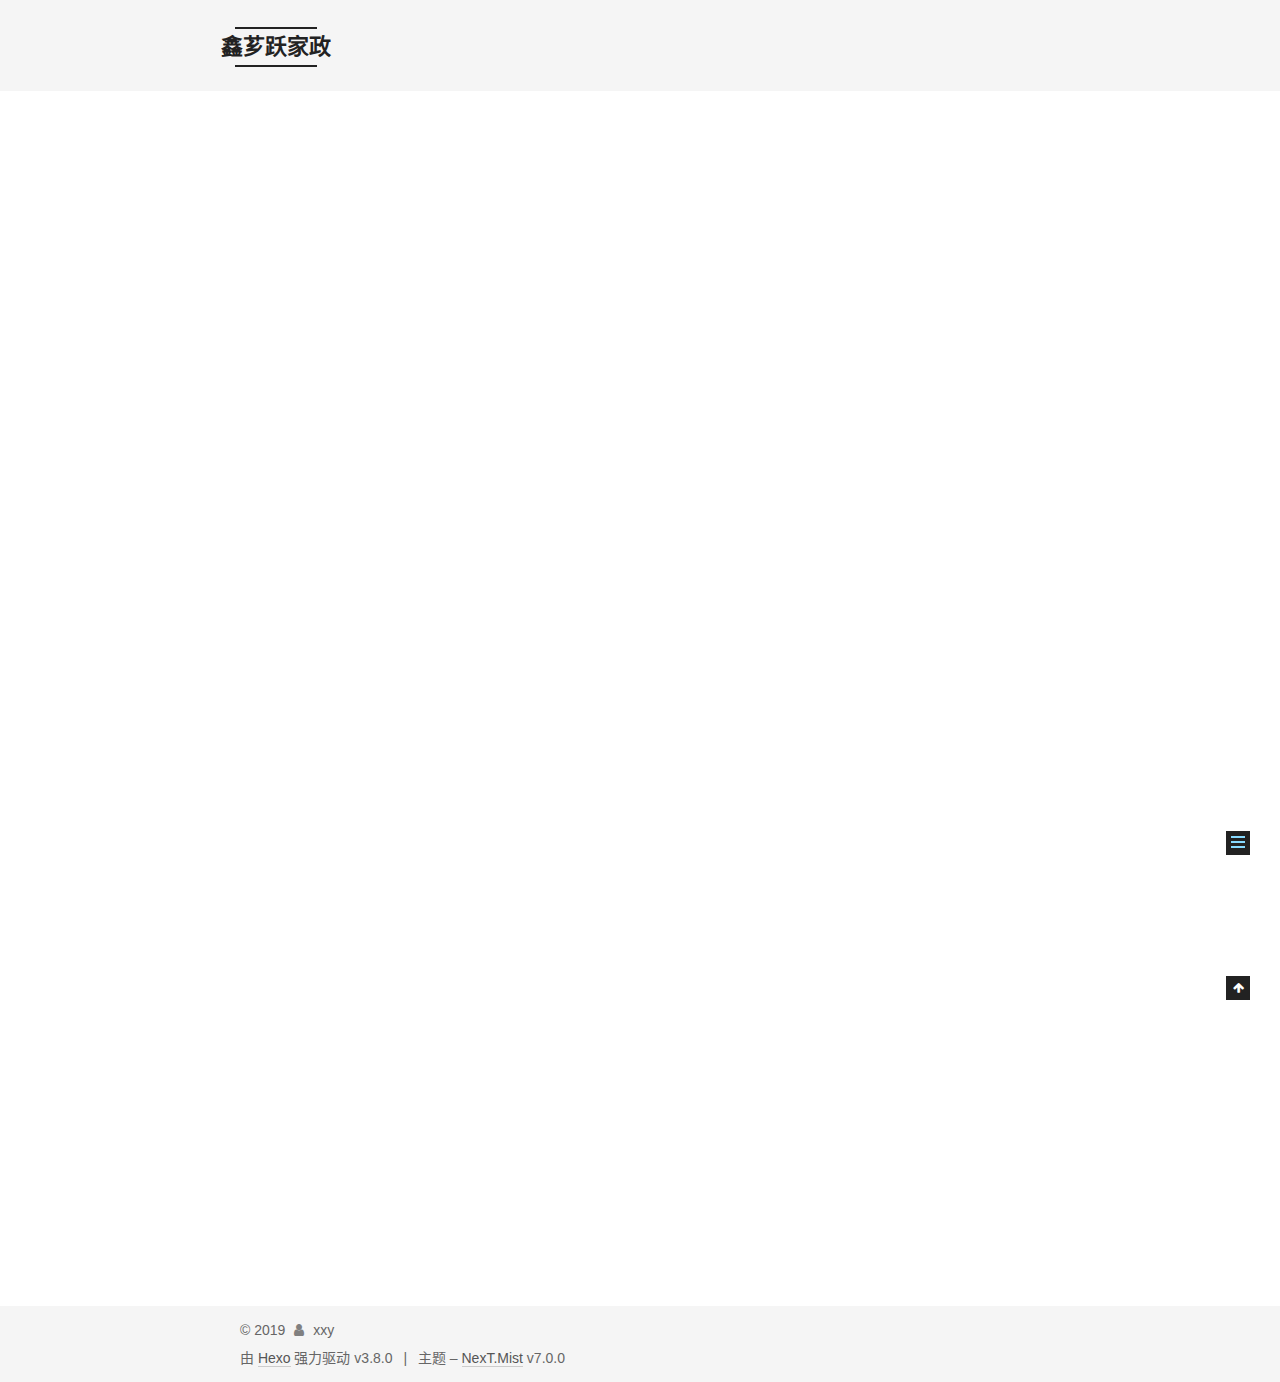
<file: 2019/02/06/服务项目/index.html>
<!DOCTYPE html>












  


<html class="theme-next mist use-motion" lang="zh-CN">
<head><meta name="generator" content="Hexo 3.8.0">
  <meta charset="UTF-8">
<meta http-equiv="X-UA-Compatible" content="IE=edge">
<meta name="viewport" content="width=device-width, initial-scale=1, maximum-scale=2">
<meta name="theme-color" content="#222">


























<link rel="stylesheet" href="/lib/font-awesome/css/font-awesome.min.css?v=4.6.2">

<link rel="stylesheet" href="/css/main.css?v=7.0.0">


  <link rel="apple-touch-icon" sizes="180x180" href="/images/apple-touch-icon-next.png?v=7.0.0">


  <link rel="icon" type="image/png" sizes="32x32" href="/images/favicon-32x32-next.png?v=7.0.0">


  <link rel="icon" type="image/png" sizes="16x16" href="/images/favicon-16x16-next.png?v=7.0.0">


  <link rel="mask-icon" href="/images/logo.svg?v=7.0.0" color="#222">







<script id="hexo.configurations">
  var NexT = window.NexT || {};
  var CONFIG = {
    root: '/',
    scheme: 'Mist',
    version: '7.0.0',
    sidebar: {"position":"left","display":"post","offset":12,"b2t":false,"scrollpercent":false,"onmobile":false},
    fancybox: false,
    fastclick: false,
    lazyload: false,
    tabs: true,
    motion: {"enable":true,"async":false,"transition":{"post_block":"fadeIn","post_header":"slideDownIn","post_body":"slideDownIn","coll_header":"slideLeftIn","sidebar":"slideUpIn"}},
    algolia: {
      applicationID: '',
      apiKey: '',
      indexName: '',
      hits: {"per_page":10},
      labels: {"input_placeholder":"Search for Posts","hits_empty":"We didn't find any results for the search: ${query}","hits_stats":"${hits} results found in ${time} ms"}
    }
  };
</script>


  




  <meta name="description" content="鑫芗跃家政服务服务项目：改造、疏通管道服务：采用先进的管道疏通技术，专业疏通各类管道，高压射流清洗管道、高压疏通管道、高压冲洗泥沙管道、清洗各种大小油污管道、厨房、厕所管道，下水道等。 清理化粪池：化粪池、污水池即将生活污水分格沉淀，及对污泥进行厌氧消化的小型处理构筑物.我们以质量求生存的宗旨，用我们的专业疏通技术为每一位新老顾客排忧解难，为社会带去一片清洁，本公司现拥有一支经验丰富、技术力量雄厚">
<meta name="keywords" content="漳州家政,漳州疏通管道,漳州清理化粪池,漳州卷闸门,疏通管道,化粪池">
<meta property="og:type" content="article">
<meta property="og:title" content="服务项目">
<meta property="og:url" content="http://yoursite.com/2019/02/06/服务项目/index.html">
<meta property="og:site_name" content="鑫芗跃家政">
<meta property="og:description" content="鑫芗跃家政服务服务项目：改造、疏通管道服务：采用先进的管道疏通技术，专业疏通各类管道，高压射流清洗管道、高压疏通管道、高压冲洗泥沙管道、清洗各种大小油污管道、厨房、厕所管道，下水道等。 清理化粪池：化粪池、污水池即将生活污水分格沉淀，及对污泥进行厌氧消化的小型处理构筑物.我们以质量求生存的宗旨，用我们的专业疏通技术为每一位新老顾客排忧解难，为社会带去一片清洁，本公司现拥有一支经验丰富、技术力量雄厚">
<meta property="og:locale" content="zh-CN">
<meta property="og:updated_time" content="2019-02-06T05:18:41.390Z">
<meta name="twitter:card" content="summary">
<meta name="twitter:title" content="服务项目">
<meta name="twitter:description" content="鑫芗跃家政服务服务项目：改造、疏通管道服务：采用先进的管道疏通技术，专业疏通各类管道，高压射流清洗管道、高压疏通管道、高压冲洗泥沙管道、清洗各种大小油污管道、厨房、厕所管道，下水道等。 清理化粪池：化粪池、污水池即将生活污水分格沉淀，及对污泥进行厌氧消化的小型处理构筑物.我们以质量求生存的宗旨，用我们的专业疏通技术为每一位新老顾客排忧解难，为社会带去一片清洁，本公司现拥有一支经验丰富、技术力量雄厚">






  <link rel="canonical" href="http://yoursite.com/2019/02/06/服务项目/">



<script id="page.configurations">
  CONFIG.page = {
    sidebar: "",
  };
</script>

  <title>服务项目 | 鑫芗跃家政</title>
  












  <noscript>
  <style>
  .use-motion .motion-element,
  .use-motion .brand,
  .use-motion .menu-item,
  .sidebar-inner,
  .use-motion .post-block,
  .use-motion .pagination,
  .use-motion .comments,
  .use-motion .post-header,
  .use-motion .post-body,
  .use-motion .collection-title { opacity: initial; }

  .use-motion .logo,
  .use-motion .site-title,
  .use-motion .site-subtitle {
    opacity: initial;
    top: initial;
  }

  .use-motion .logo-line-before i { left: initial; }
  .use-motion .logo-line-after i { right: initial; }
  </style>
</noscript>

</head>

<body itemscope="" itemtype="http://schema.org/WebPage" lang="zh-CN">

  
  
    
  

  <div class="container sidebar-position-left page-post-detail">
    <div class="headband"></div>

    <header id="header" class="header" itemscope="" itemtype="http://schema.org/WPHeader">
      <div class="header-inner"><div class="site-brand-wrapper">
  <div class="site-meta">
    

    <div class="custom-logo-site-title">
      <a href="/" class="brand" rel="start">
        <span class="logo-line-before"><i></i></span>
        <span class="site-title">鑫芗跃家政</span>
        <span class="logo-line-after"><i></i></span>
      </a>
    </div>
    
      
        <p class="site-subtitle">漳州鑫芗跃家政服务</p>
      
    
    
  </div>

  <div class="site-nav-toggle">
    <button aria-label="切换导航栏">
      <span class="btn-bar"></span>
      <span class="btn-bar"></span>
      <span class="btn-bar"></span>
    </button>
  </div>
</div>



<nav class="site-nav">
  
    <ul id="menu" class="menu">
      
        
        
        
          
          <li class="menu-item menu-item-home">

    
    
    
      
    

    

    <a href="/" rel="section"><i class="menu-item-icon fa fa-fw fa-home"></i> <br>首页</a>

  </li>
        
        
        
          
          <li class="menu-item menu-item-about">

    
    
    
      
    

    

    <a href="/about/" rel="section"><i class="menu-item-icon fa fa-fw fa-user"></i> <br>关于</a>

  </li>
        
        
        
          
          <li class="menu-item menu-item-sitemap">

    
    
    
      
    

    

    <a href="/sitemap.xml" rel="section"><i class="menu-item-icon fa fa-fw fa-sitemap"></i> <br>站点地图</a>

  </li>

      
      
    </ul>
  

  
    

  

  
</nav>



  



</div>
    </header>

    


    <main id="main" class="main">
      <div class="main-inner">
        <div class="content-wrap">
          
          <div id="content" class="content">
            

  <div id="posts" class="posts-expand">
    

  

  
  
  

  

  <article class="post post-type-normal" itemscope="" itemtype="http://schema.org/Article">
  
  
  
  <div class="post-block">
    <link itemprop="mainEntityOfPage" href="http://yoursite.com/2019/02/06/服务项目/">

    <span hidden itemprop="author" itemscope="" itemtype="http://schema.org/Person">
      <meta itemprop="name" content="xxy">
      <meta itemprop="description" content="漳州地区家政服务公司">
      <meta itemprop="image" content="/images/avatar.gif">
    </span>

    <span hidden itemprop="publisher" itemscope="" itemtype="http://schema.org/Organization">
      <meta itemprop="name" content="鑫芗跃家政">
    </span>

    
      <header class="post-header">

        
        
          <h1 class="post-title" itemprop="name headline">服务项目

              
            
          </h1>
        

        <div class="post-meta">
          <span class="post-time">

            
            
            

            
              <span class="post-meta-item-icon">
                <i class="fa fa-calendar-o"></i>
              </span>
              
                <span class="post-meta-item-text">发表于</span>
              

              
                
              

              <time title="创建时间：2019-02-06 13:06:57 / 修改时间：13:18:41" itemprop="dateCreated datePublished" datetime="2019-02-06T13:06:57+08:00">2019-02-06</time>
            

            
              

              
            
          </span>

          

          
            
            
          

          
          

          

          

          

        </div>
      </header>
    

    
    
    
    <div class="post-body" itemprop="articleBody">

      
      

      
        <h1 id="鑫芗跃家政服务"><a href="#鑫芗跃家政服务" class="headerlink" title="鑫芗跃家政服务"></a>鑫芗跃家政服务</h1><h2 id="服务项目："><a href="#服务项目：" class="headerlink" title="服务项目："></a>服务项目：</h2><h3 id="改造、疏通管道服务："><a href="#改造、疏通管道服务：" class="headerlink" title="改造、疏通管道服务："></a>改造、疏通管道服务：</h3><p>采用先进的管道疏通技术，专业疏通各类管道，高压射流清洗管道、高压疏通管道、高压冲洗泥沙管道、清洗各种大小油污管道、厨房、厕所管道，下水道等。</p>
<h3 id="清理化粪池："><a href="#清理化粪池：" class="headerlink" title="清理化粪池："></a>清理化粪池：</h3><p>化粪池、污水池即将生活污水分格沉淀，及对污泥进行厌氧消化的小型处理构筑物.<br>我们以质量求生存的宗旨，用我们的专业疏通技术为每一位新老顾客排忧解难，为社会带去一片清洁，本公司现拥有一支经验丰富、技术力量雄厚的队伍 ，我们是通过多次实践，多次学习经验，自己掌握了一套新的过硬本领，作为一家愿以先进的管理养护理念，最新的技术装备及优质的服务竭诚为广大用户服务。</p>
<h3 id="订做、安装、维修卷闸门："><a href="#订做、安装、维修卷闸门：" class="headerlink" title="订做、安装、维修卷闸门："></a>订做、安装、维修卷闸门：</h3><p>订做手动、电动，不锈钢、镀锌板等各类卷闸门、店铺门、商铺门，及安装、维修服务。</p>
<h2 id="联系方式"><a href="#联系方式" class="headerlink" title="联系方式"></a>联系方式</h2><table>
<thead>
<tr>
<th style="text-align:left">地区</th>
<th style="text-align:center">手机</th>
<th style="text-align:center">固话</th>
</tr>
</thead>
<tbody>
<tr>
<td style="text-align:left">芗城、龙文</td>
<td style="text-align:center">18960022361<br>18960022225</td>
<td style="text-align:center">2880202</td>
</tr>
<tr>
<td style="text-align:left">长泰</td>
<td style="text-align:center">15880577789 <br>18959621135</td>
<td style="text-align:center">8322009</td>
</tr>
<tr>
<td style="text-align:left">龙海</td>
<td style="text-align:center">13906947034</td>
<td style="text-align:center">6210677</td>
</tr>
<tr>
<td style="text-align:left">漳浦</td>
<td style="text-align:center">13709389911</td>
<td style="text-align:center">3122003</td>
</tr>
</tbody>
</table>

      
    </div>

    

    
    
    

    

    
      
    
    

    

    <footer class="post-footer">
      

      
      
      

      

      
      
    </footer>
  </div>
  
  
  
  </article>


  </div>


          </div>
          

  



        </div>
        
          
  
  <div class="sidebar-toggle">
    <div class="sidebar-toggle-line-wrap">
      <span class="sidebar-toggle-line sidebar-toggle-line-first"></span>
      <span class="sidebar-toggle-line sidebar-toggle-line-middle"></span>
      <span class="sidebar-toggle-line sidebar-toggle-line-last"></span>
    </div>
  </div>

  <aside id="sidebar" class="sidebar">
    
    <div class="sidebar-inner">

      

      
        <ul class="sidebar-nav motion-element">
          <li class="sidebar-nav-toc sidebar-nav-active" data-target="post-toc-wrap">
            文章目录
          </li>
          <li class="sidebar-nav-overview" data-target="site-overview-wrap">
            站点概览
          </li>
        </ul>
      

      <div class="site-overview-wrap sidebar-panel">
        <div class="site-overview">
          <div class="site-author motion-element" itemprop="author" itemscope="" itemtype="http://schema.org/Person">
            
              <p class="site-author-name" itemprop="name">xxy</p>
              <p class="site-description motion-element" itemprop="description">漳州地区家政服务公司</p>
          </div>

          
            <nav class="site-state motion-element">
              
                <div class="site-state-item site-state-posts">
                
                  <a href="/archives">
                
                    <span class="site-state-item-count">1</span>
                    <span class="site-state-item-name">日志</span>
                  </a>
                </div>
              

              

              
            </nav>
          

          

          

          

          
          

          
            
          
          

        </div>
      </div>

      
      <!--noindex-->
        <div class="post-toc-wrap motion-element sidebar-panel sidebar-panel-active">
          <div class="post-toc">

            
            
            
            

            
              <div class="post-toc-content"><ol class="nav"><li class="nav-item nav-level-1"><a class="nav-link" href="#鑫芗跃家政服务"><span class="nav-number">1.</span> <span class="nav-text">鑫芗跃家政服务</span></a><ol class="nav-child"><li class="nav-item nav-level-2"><a class="nav-link" href="#服务项目："><span class="nav-number">1.1.</span> <span class="nav-text">服务项目：</span></a><ol class="nav-child"><li class="nav-item nav-level-3"><a class="nav-link" href="#改造、疏通管道服务："><span class="nav-number">1.1.1.</span> <span class="nav-text">改造、疏通管道服务：</span></a></li><li class="nav-item nav-level-3"><a class="nav-link" href="#清理化粪池："><span class="nav-number">1.1.2.</span> <span class="nav-text">清理化粪池：</span></a></li><li class="nav-item nav-level-3"><a class="nav-link" href="#订做、安装、维修卷闸门："><span class="nav-number">1.1.3.</span> <span class="nav-text">订做、安装、维修卷闸门：</span></a></li></ol></li><li class="nav-item nav-level-2"><a class="nav-link" href="#联系方式"><span class="nav-number">1.2.</span> <span class="nav-text">联系方式</span></a></li></ol></li></ol></div>
            

          </div>
        </div>
      <!--/noindex-->
      

      

    </div>
  </aside>


        
      </div>
    </main>

    <footer id="footer" class="footer">
      <div class="footer-inner">
        <div class="copyright">&copy; <span itemprop="copyrightYear">2019</span>
  <span class="with-love" id="animate">
    <i class="fa fa-user"></i>
  </span>
  <span class="author" itemprop="copyrightHolder">xxy</span>

  

  
</div>


  <div class="powered-by">由 <a href="https://hexo.io" class="theme-link" rel="noopener" target="_blank">Hexo</a> 强力驱动 v3.8.0</div>



  <span class="post-meta-divider">|</span>



  <div class="theme-info">主题 – <a href="https://theme-next.org" class="theme-link" rel="noopener" target="_blank">NexT.Mist</a> v7.0.0</div>




        








        
      </div>
    </footer>

    
      <div class="back-to-top">
        <i class="fa fa-arrow-up"></i>
        
      </div>
    

    

    

    
  </div>

  

<script>
  if (Object.prototype.toString.call(window.Promise) !== '[object Function]') {
    window.Promise = null;
  }
</script>


























  
  <script src="/lib/jquery/index.js?v=2.1.3"></script>

  
  <script src="/lib/velocity/velocity.min.js?v=1.2.1"></script>

  
  <script src="/lib/velocity/velocity.ui.min.js?v=1.2.1"></script>


  


  <script src="/js/src/utils.js?v=7.0.0"></script>

  <script src="/js/src/motion.js?v=7.0.0"></script>



  
  


  <script src="/js/src/schemes/muse.js?v=7.0.0"></script>




  
  <script src="/js/src/scrollspy.js?v=7.0.0"></script>
<script src="/js/src/post-details.js?v=7.0.0"></script>



  


  <script src="/js/src/bootstrap.js?v=7.0.0"></script>



  


  


  




  

  

  

  

  

  

  

  

  

  

  

  

  

</body>
</html>
</file>
<file: css/main.css>
/* normalize.css v3.0.2 | MIT License | git.io/normalize */
html {
  font-family: sans-serif; /* 1 */
  -ms-text-size-adjust: 100%; /* 2 */
  -webkit-text-size-adjust: 100%; /* 2 */
}
body {
  margin: 0;
}
article,
aside,
details,
figcaption,
figure,
footer,
header,
hgroup,
main,
menu,
nav,
section,
summary {
  display: block;
}
audio,
canvas,
progress,
video {
  display: inline-block; /* 1 */
  vertical-align: baseline; /* 2 */
}
audio:not([controls]) {
  display: none;
  height: 0;
}
[hidden],
template {
  display: none;
}
a {
  background-color: transparent;
}
a:active,
a:hover {
  outline: 0;
}
abbr[title] {
  border-bottom: 1px dotted;
}
b,
strong {
  font-weight: bold;
}
dfn {
  font-style: italic;
}
h1 {
  font-size: 2em;
  margin: 0.67em 0;
}
mark {
  background: #ff0;
  color: #000;
}
small {
  font-size: 80%;
}
sub,
sup {
  font-size: 75%;
  line-height: 0;
  position: relative;
  vertical-align: baseline;
}
sup {
  top: -0.5em;
}
sub {
  bottom: -0.25em;
}
img {
  border: 0;
}
svg:not(:root) {
  overflow: hidden;
}
figure {
  margin: 1em 40px;
}
hr {
  -moz-box-sizing: content-box;
  box-sizing: content-box;
  height: 0;
}
pre {
  overflow: auto;
}
code,
kbd,
pre,
samp {
  font-family: monospace, monospace;
  font-size: 1em;
}
button,
input,
optgroup,
select,
textarea {
  color: inherit; /* 1 */
  font: inherit; /* 2 */
  margin: 0; /* 3 */
}
button {
  overflow: visible;
}
button,
select {
  text-transform: none;
}
button,
html input[type="button"],
input[type="reset"],
input[type="submit"] {
  -webkit-appearance: button; /* 2 */
  cursor: pointer; /* 3 */
}
button[disabled],
html input[disabled] {
  cursor: default;
}
button::-moz-focus-inner,
input::-moz-focus-inner {
  border: 0;
  padding: 0;
}
input {
  line-height: normal;
}
input[type="checkbox"],
input[type="radio"] {
  box-sizing: border-box; /* 1 */
  padding: 0; /* 2 */
}
input[type="number"]::-webkit-inner-spin-button,
input[type="number"]::-webkit-outer-spin-button {
  height: auto;
}
input[type="search"] {
  -webkit-appearance: textfield; /* 1 */
  -moz-box-sizing: content-box;
  -webkit-box-sizing: content-box; /* 2 */
  box-sizing: content-box;
}
input[type="search"]::-webkit-search-cancel-button,
input[type="search"]::-webkit-search-decoration {
  -webkit-appearance: none;
}
fieldset {
  border: 1px solid #c0c0c0;
  margin: 0 2px;
  padding: 0.35em 0.625em 0.75em;
}
legend {
  border: 0; /* 1 */
  padding: 0; /* 2 */
}
textarea {
  overflow: auto;
}
optgroup {
  font-weight: bold;
}
table {
  border-collapse: collapse;
  border-spacing: 0;
}
td,
th {
  padding: 0;
}
::selection {
  background: #262a30;
  color: #fff;
}
body {
  position: relative;
  font-family: 'Lato', "PingFang SC", "Microsoft YaHei", sans-serif;
  font-size: 14px;
  line-height: 2;
  color: #555;
  background: #fff;
}
@media (max-width: 767px) {
  body {
    padding-right: 0 !important;
  }
}
@media (min-width: 768px) and (max-width: 991px) {
  body {
    padding-right: 0 !important;
  }
}
@media (min-width: 1200px) {
  body {
    font-size: 16px;
  }
}
h1,
h2,
h3,
h4,
h5,
h6 {
  margin: 0;
  padding: 0;
  font-weight: bold;
  line-height: 1.5;
  font-family: 'Lato', "PingFang SC", "Microsoft YaHei", sans-serif;
}
h1,
h2,
h3,
h4,
h5,
h6 {
  margin: 20px 0 15px;
}
h1 {
  font-size: 24px;
}
h1 code {
  font-size: 24px;
}
@media (max-width: 767px) {
  h1 {
    font-size: 20px;
  }
  h1 code {
    font-size: 20px;
  }
}
h2 {
  font-size: 22px;
}
h2 code {
  font-size: 22px;
}
@media (max-width: 767px) {
  h2 {
    font-size: 18px;
  }
  h2 code {
    font-size: 18px;
  }
}
h3 {
  font-size: 20px;
}
h3 code {
  font-size: 20px;
}
@media (max-width: 767px) {
  h3 {
    font-size: 16px;
  }
  h3 code {
    font-size: 16px;
  }
}
h4 {
  font-size: 18px;
}
h4 code {
  font-size: 18px;
}
@media (max-width: 767px) {
  h4 {
    font-size: 14px;
  }
  h4 code {
    font-size: 14px;
  }
}
h5 {
  font-size: 16px;
}
h5 code {
  font-size: 16px;
}
@media (max-width: 767px) {
  h5 {
    font-size: 12px;
  }
  h5 code {
    font-size: 12px;
  }
}
h6 {
  font-size: 14px;
}
h6 code {
  font-size: 14px;
}
@media (max-width: 767px) {
  h6 {
    font-size: 10px;
  }
  h6 code {
    font-size: 10px;
  }
}
p {
  margin: 0 0 20px 0;
}
a,
span.exturl {
  overflow-wrap: break-word;
  word-wrap: break-word;
  background-color: transparent;
  color: #555;
  text-decoration: none;
  outline: none;
  border-bottom: 1px solid #999;
  cursor: pointer;
}
a:hover,
span.exturl:hover {
  color: #222;
  border-bottom-color: #222;
}
blockquote {
  margin: 0;
  padding: 0;
}
img {
  display: block;
  margin: auto;
  max-width: 100%;
  height: auto;
}
hr {
  margin: 40px 0;
  height: 3px;
  border: none;
  background-color: #ddd;
  background-image: repeating-linear-gradient(-45deg, #fff, #fff 4px, transparent 4px, transparent 8px);
}
blockquote {
  padding: 0 15px;
  color: #666;
  border-left: 4px solid #ddd;
}
blockquote cite::before {
  content: "-";
  padding: 0 5px;
}
dt {
  font-weight: 700;
}
dd {
  margin: 0;
  padding: 0;
}
kbd {
  border: 1px solid #ccc;
  border-radius: 0.2em;
  box-shadow: 0.1em 0.1em 0.2em rgba(0,0,0,0.1);
  background-color: #f9f9f9;
  font-family: inherit;
  background-image: -webkit-linear-gradient(top, #eee, #fff, #eee);
  padding: 0.1em 0.3em;
  white-space: nowrap;
}
.text-left {
  text-align: left;
}
.text-center {
  text-align: center;
}
.text-right {
  text-align: right;
}
.text-justify {
  text-align: justify;
}
.text-nowrap {
  white-space: nowrap;
}
.text-lowercase {
  text-transform: lowercase;
}
.text-uppercase {
  text-transform: uppercase;
}
.text-capitalize {
  text-transform: capitalize;
}
.center-block {
  display: block;
  margin-left: auto;
  margin-right: auto;
}
.clearfix:before,
.clearfix:after {
  content: " ";
  display: table;
}
.clearfix:after {
  clear: both;
}
.pullquote {
  width: 45%;
}
.pullquote.left {
  float: left;
  margin-left: 5px;
  margin-right: 10px;
}
.pullquote.right {
  float: right;
  margin-left: 10px;
  margin-right: 5px;
}
.affix.affix.affix {
  position: fixed;
}
.translation {
  margin-top: -20px;
  font-size: 14px;
  color: #999;
}
.scrollbar-measure {
  width: 100px;
  height: 100px;
  overflow: scroll;
  position: absolute;
  top: -9999px;
}
.use-motion .motion-element {
  opacity: 0;
}
table {
  margin: 20px 0;
  width: 100%;
  border-collapse: collapse;
  border-spacing: 0;
  border: 1px solid #ddd;
  font-size: 14px;
  word-break: break-all;
}
table>tbody>tr:nth-of-type(odd) {
  background-color: #f9f9f9;
}
table>tbody>tr:hover {
  background-color: #f5f5f5;
}
caption,
th,
td {
  padding: 8px;
  text-align: left;
  vertical-align: middle;
  font-weight: normal;
}
th,
td {
  border-bottom: 3px solid #ddd;
  border-right: 1px solid #eee;
}
th {
  padding-bottom: 10px;
  font-weight: 700;
}
td {
  border-bottom-width: 1px;
}
html,
body {
  height: 100%;
}
.container {
  position: relative;
}
.header-inner {
  margin: 0 auto;
  padding: 100px 0 70px;
  width: 700px;
}
@media (min-width: 1200px) {
  .container .header-inner {
    width: 800px;
  }
}
@media (min-width: 1600px) {
  .container .header-inner {
    width: 900px;
  }
}
.main-inner {
  margin: 0 auto;
  width: 700px;
}
@media (min-width: 1200px) {
  .container .main-inner {
    width: 800px;
  }
}
@media (min-width: 1600px) {
  .container .main-inner {
    width: 900px;
  }
}
.footer {
  padding: 20px 0;
}
.footer-inner {
  box-sizing: border-box;
  margin: 0px auto;
  width: 700px;
}
@media (min-width: 1200px) {
  .container .footer-inner {
    width: 800px;
  }
}
@media (min-width: 1600px) {
  .container .footer-inner {
    width: 900px;
  }
}
pre,
.highlight {
  overflow: auto;
  margin: 20px 0;
  padding: 0;
  font-size: 14px;
  color: #4d4d4c;
  background: #f7f7f7;
  line-height: 1.6;
}
pre,
code {
  font-family: consolas, Menlo, "PingFang SC", "Microsoft YaHei", monospace;
}
code {
  overflow-wrap: break-word;
  word-wrap: break-word;
  padding: 2px 4px;
  color: #555;
  background: #eee;
  border-radius: 3px;
  font-size: 14px;
}
pre {
  padding: 10px;
}
pre code {
  padding: 0;
  color: #4d4d4c;
  background: none;
  text-shadow: none;
}
.highlight {
  border-radius: 1px;
}
.highlight pre {
  border: none;
  margin: 0;
  padding: 10px 0;
}
.highlight table {
  margin: 0;
  width: auto;
  border: none;
}
.highlight td {
  border: none;
  padding: 0;
}
.highlight figcaption {
  font-size: 1em;
  color: #4d4d4c;
  line-height: 1em;
  margin-bottom: 1em;
  margin: 0em;
  padding: 0.5em;
  background: #eee;
  border-bottom: 1px solid #e9e9e9;
}
.highlight figcaption:before,
.highlight figcaption:after {
  content: " ";
  display: table;
}
.highlight figcaption:after {
  clear: both;
}
.highlight figcaption a {
  float: right;
  color: #4d4d4c;
}
.highlight figcaption a:hover {
  border-bottom-color: #4d4d4c;
}
.highlight .gutter pre {
  padding-left: 10px;
  padding-right: 10px;
  color: #869194;
  text-align: right;
  background-color: #eff2f3;
}
.highlight .code pre {
  width: 100%;
  padding-left: 10px;
  padding-right: 10px;
  background-color: #f7f7f7;
}
.highlight .line {
  height: 20px;
}
.gutter {
  -webkit-user-select: none;
  -moz-user-select: none;
  -ms-user-select: none;
  user-select: none;
}
.gist table {
  width: auto;
}
.gist table td {
  border: none;
}
pre .deletion {
  background: #fdd;
}
pre .addition {
  background: #dfd;
}
pre .meta {
  color: #8959a8;
}
pre .comment {
  color: #8e908c;
}
pre .variable,
pre .attribute,
pre .tag,
pre .name,
pre .regexp,
pre .ruby .constant,
pre .xml .tag .title,
pre .xml .pi,
pre .xml .doctype,
pre .html .doctype,
pre .css .id,
pre .css .class,
pre .css .pseudo {
  color: #c82829;
}
pre .number,
pre .preprocessor,
pre .built_in,
pre .builtin-name,
pre .literal,
pre .params,
pre .constant,
pre .command {
  color: #f5871f;
}
pre .ruby .class .title,
pre .css .rules .attribute,
pre .string,
pre .symbol,
pre .value,
pre .inheritance,
pre .header,
pre .ruby .symbol,
pre .xml .cdata,
pre .special,
pre .formula {
  color: #718c00;
}
pre .title,
pre .css .hexcolor {
  color: #3e999f;
}
pre .function,
pre .python .decorator,
pre .python .title,
pre .ruby .function .title,
pre .ruby .title .keyword,
pre .perl .sub,
pre .javascript .title,
pre .coffeescript .title {
  color: #4271ae;
}
pre .keyword,
pre .javascript .function {
  color: #8959a8;
}
.posts-expand .post-body img.full-image {
  border: none;
}
.blockquote-center,
.page-home .post-type-quote blockquote,
.page-post-detail .post-type-quote blockquote {
  position: relative;
  margin: 40px 0;
  padding: 0;
  border-left: none;
  text-align: center;
}
.blockquote-center::before,
.page-home .post-type-quote blockquote::before,
.page-post-detail .post-type-quote blockquote::before,
.blockquote-center::after,
.page-home .post-type-quote blockquote::after,
.page-post-detail .post-type-quote blockquote::after {
  position: absolute;
  content: ' ';
  display: block;
  width: 100%;
  height: 24px;
  opacity: 0.2;
  background-repeat: no-repeat;
  background-position: 0 -6px;
  background-size: 22px 22px;
}
.blockquote-center::before,
.page-home .post-type-quote blockquote::before,
.page-post-detail .post-type-quote blockquote::before {
  top: -20px;
  background-image: url("../images/quote-l.svg");
  border-top: 1px solid #ccc;
}
.blockquote-center::after,
.page-home .post-type-quote blockquote::after,
.page-post-detail .post-type-quote blockquote::after {
  bottom: -20px;
  background-image: url("../images/quote-r.svg");
  border-bottom: 1px solid #ccc;
  background-position: 100% 8px;
}
.blockquote-center p,
.page-home .post-type-quote blockquote p,
.page-post-detail .post-type-quote blockquote p,
.blockquote-center div,
.page-home .post-type-quote blockquote div,
.page-post-detail .post-type-quote blockquote div {
  text-align: center;
}
.post .post-body .group-picture img {
  box-sizing: border-box;
  padding: 0 3px;
  border: none;
}
.post .group-picture-row {
  overflow: hidden;
  margin-top: 6px;
}
.post .group-picture-row:first-child {
  margin-top: 0;
}
.post .group-picture-column {
  float: left;
}
.page-post-detail .post-body .group-picture-column {
  float: none;
  margin-top: 10px;
  width: auto !important;
}
.page-post-detail .post-body .group-picture-column img {
  margin: 0 auto;
}
.page-archive .group-picture-container {
  overflow: hidden;
}
.page-archive .group-picture-row {
  float: left;
}
.page-archive .group-picture-row:first-child {
  margin-top: 6px;
}
.page-archive .group-picture-column {
  max-width: 150px;
  max-height: 150px;
}
.post-body .note {
  position: relative;
  padding: 15px;
  margin-bottom: 20px;
  border: 1px solid #eee;
  border-left-width: 5px;
  border-radius: 3px;
}
.post-body .note h2,
.post-body .note h3,
.post-body .note h4,
.post-body .note h5,
.post-body .note h6 {
  margin-top: 0;
  margin-bottom: 0;
  border-bottom: initial;
  padding-top: 0 !important;
}
.post-body .note p:first-child,
.post-body .note ul:first-child,
.post-body .note ol:first-child,
.post-body .note table:first-child,
.post-body .note pre:first-child,
.post-body .note blockquote:first-child {
  margin-top: 0;
}
.post-body .note p:last-child,
.post-body .note ul:last-child,
.post-body .note ol:last-child,
.post-body .note table:last-child,
.post-body .note pre:last-child,
.post-body .note blockquote:last-child {
  margin-bottom: 0;
}
.post-body .note.default {
  border-left-color: #777;
}
.post-body .note.default h2,
.post-body .note.default h3,
.post-body .note.default h4,
.post-body .note.default h5,
.post-body .note.default h6 {
  color: #777;
}
.post-body .note.primary {
  border-left-color: #6f42c1;
}
.post-body .note.primary h2,
.post-body .note.primary h3,
.post-body .note.primary h4,
.post-body .note.primary h5,
.post-body .note.primary h6 {
  color: #6f42c1;
}
.post-body .note.info {
  border-left-color: #428bca;
}
.post-body .note.info h2,
.post-body .note.info h3,
.post-body .note.info h4,
.post-body .note.info h5,
.post-body .note.info h6 {
  color: #428bca;
}
.post-body .note.success {
  border-left-color: #5cb85c;
}
.post-body .note.success h2,
.post-body .note.success h3,
.post-body .note.success h4,
.post-body .note.success h5,
.post-body .note.success h6 {
  color: #5cb85c;
}
.post-body .note.warning {
  border-left-color: #f0ad4e;
}
.post-body .note.warning h2,
.post-body .note.warning h3,
.post-body .note.warning h4,
.post-body .note.warning h5,
.post-body .note.warning h6 {
  color: #f0ad4e;
}
.post-body .note.danger {
  border-left-color: #d9534f;
}
.post-body .note.danger h2,
.post-body .note.danger h3,
.post-body .note.danger h4,
.post-body .note.danger h5,
.post-body .note.danger h6 {
  color: #d9534f;
}
.post-body .label {
  display: inline;
  padding: 0 2px;
  white-space: nowrap;
}
.post-body .label.default {
  background-color: #f0f0f0;
}
.post-body .label.primary {
  background-color: #efe6f7;
}
.post-body .label.info {
  background-color: #e5f2f8;
}
.post-body .label.success {
  background-color: #e7f4e9;
}
.post-body .label.warning {
  background-color: #fcf6e1;
}
.post-body .label.danger {
  background-color: #fae8eb;
}
.post-body .tabs {
  position: relative;
  display: block;
  margin-bottom: 20px;
  padding-top: 10px;
}
.post-body .tabs ul.nav-tabs {
  margin: 0;
  padding: 0;
  display: flex;
  margin-bottom: -1px;
}
@media (max-width: 413px) {
  .post-body .tabs ul.nav-tabs {
    display: block;
    margin-bottom: 5px;
  }
}
.post-body .tabs ul.nav-tabs li.tab {
  list-style-type: none !important;
  margin: 0 0.25em 0 0;
  border-top: 3px solid transparent;
  border-left: 1px solid transparent;
  border-right: 1px solid transparent;
}
@media (max-width: 413px) {
  .post-body .tabs ul.nav-tabs li.tab {
    margin: initial;
    border-top: 1px solid transparent;
    border-left: 3px solid transparent;
    border-right: 1px solid transparent;
    border-bottom: 1px solid transparent;
  }
}
.post-body .tabs ul.nav-tabs li.tab a {
  outline: 0;
  border-bottom: initial;
  display: block;
  line-height: 1.8em;
  padding: 0.25em 0.75em;
  transition-duration: 0.2s;
  transition-timing-function: ease-out;
  transition-delay: 0s;
}
.post-body .tabs ul.nav-tabs li.tab a i {
  width: 1.285714285714286em;
}
.post-body .tabs ul.nav-tabs li.tab.active {
  border-top: 3px solid #fc6423;
  border-left: 1px solid #ddd;
  border-right: 1px solid #ddd;
  background-color: #fff;
}
@media (max-width: 413px) {
  .post-body .tabs ul.nav-tabs li.tab.active {
    border-top: 1px solid #ddd;
    border-left: 3px solid #fc6423;
    border-right: 1px solid #ddd;
    border-bottom: 1px solid #ddd;
  }
}
.post-body .tabs ul.nav-tabs li.tab.active a {
  cursor: default;
  color: #555;
}
.post-body .tabs .tab-content {
  background-color: #fff;
}
.post-body .tabs .tab-content .tab-pane {
  border: 1px solid #ddd;
  padding: 20px 20px 0 20px;
}
.post-body .tabs .tab-content .tab-pane:not(.active) {
  display: none !important;
}
.post-body .tabs .tab-content .tab-pane.active {
  display: block !important;
}
.btn {
  display: inline-block;
  padding: 0 20px;
  font-size: 14px;
  color: #555;
  background: transparent;
  border: 2px solid #222;
  text-decoration: none;
  border-radius: 0;
  transition-property: background-color;
  transition-duration: 0.2s;
  transition-timing-function: ease-in-out;
  transition-delay: 0s;
  line-height: 2;
}
.btn:hover {
  border-color: #222;
  color: #222;
  background: #fff;
}
.btn +.btn {
  margin: 0 0 8px 8px;
}
.btn .fa-fw {
  width: 1.285714285714286em;
  text-align: left;
}
.btn-bar {
  display: block;
  width: 22px;
  height: 2px;
  background: #555;
  border-radius: 1px;
}
.btn-bar+.btn-bar {
  margin-top: 4px;
}
.pagination {
  margin: 120px 0 40px;
  text-align: center;
  border-top: 1px solid #eee;
}
.page-number-basic,
.pagination .prev,
.pagination .next,
.pagination .page-number,
.pagination .space {
  display: inline-block;
  position: relative;
  top: -1px;
  margin: 0 10px;
  padding: 0 11px;
}
@media (max-width: 767px) {
  .page-number-basic,
  .pagination .prev,
  .pagination .next,
  .pagination .page-number,
  .pagination .space {
    margin: 0 5px;
  }
}
.pagination .prev,
.pagination .next,
.pagination .page-number {
  border-bottom: 0;
  border-top: 1px solid #eee;
  transition-property: border-color;
  transition-duration: 0.2s;
  transition-timing-function: ease-in-out;
  transition-delay: 0s;
}
.pagination .prev:hover,
.pagination .next:hover,
.pagination .page-number:hover {
  border-top-color: #222;
}
.pagination .space {
  padding: 0;
  margin: 0;
}
.pagination .prev {
  margin-left: 0;
}
.pagination .next {
  margin-right: 0;
}
.pagination .page-number.current {
  color: #fff;
  background: #ccc;
  border-top-color: #ccc;
}
@media (max-width: 767px) {
  .pagination {
    border-top: none;
  }
  .pagination .prev,
  .pagination .next,
  .pagination .page-number {
    margin-bottom: 10px;
    border-top: 0;
    border-bottom: 1px solid #eee;
    padding: 0 10px;
  }
  .pagination .prev:hover,
  .pagination .next:hover,
  .pagination .page-number:hover {
    border-bottom-color: #222;
  }
}
.comments {
  margin: 60px 20px 0;
}
.tag-cloud {
  text-align: center;
}
.tag-cloud a {
  display: inline-block;
  margin: 10px;
}
.tag-cloud a:hover {
  color: #222 !important;
}
.back-to-top {
  box-sizing: border-box;
  position: fixed;
  bottom: -100px;
  right: 30px;
  z-index: 1050;
  padding: 0 6px;
  width: 24px;
  background: #222;
  font-size: 12px;
  opacity: 1;
  color: #fff;
  cursor: pointer;
  text-align: center;
  -webkit-transform: translateZ(0);
  transition-property: bottom;
  transition-duration: 0.2s;
  transition-timing-function: ease-in-out;
  transition-delay: 0s;
}
@media (min-width: 768px) and (max-width: 991px) {
  .back-to-top {
    display: none !important;
  }
}
@media (max-width: 767px) {
  .back-to-top {
    display: none !important;
  }
}
.back-to-top.back-to-top-on {
  bottom: 19px;
}
.header {
  background: transparent;
}
.header-inner {
  position: relative;
}
.headband {
  height: 3px;
  background: #222;
}
.site-meta {
  margin: 0;
  text-align: left;
}
@media (max-width: 767px) {
  .site-meta {
    text-align: center;
  }
}
.brand {
  position: relative;
  display: inline-block;
  padding: 0 40px;
  color: #222;
  background: #222;
  border-bottom: none;
}
.brand:hover {
  color: #222;
}
.logo {
  display: inline-block;
  margin-right: 5px;
  line-height: 36px;
  vertical-align: top;
}
.site-title {
  display: inline-block;
  vertical-align: top;
  line-height: 36px;
  font-size: 20px;
  font-weight: normal;
  font-family: 'Lato', "PingFang SC", "Microsoft YaHei", sans-serif;
}
.site-subtitle {
  margin-top: 10px;
  font-size: 13px;
  color: #999;
}
.use-motion .brand {
  opacity: 0;
}
.use-motion .logo,
.use-motion .site-title,
.use-motion .site-subtitle,
.use-motion .custom-logo-image {
  opacity: 0;
  position: relative;
  top: -10px;
}
.site-nav-toggle {
  display: none;
  position: absolute;
  top: 10px;
  left: 10px;
}
@media (max-width: 767px) {
  .site-nav-toggle {
    display: block;
  }
}
.site-nav-toggle button {
  margin-top: 2px;
  padding: 9px 10px;
  background: transparent;
  border: none;
}
@media (max-width: 767px) {
  .site-nav {
    display: none;
    margin: 0 -10px;
    padding: 0 10px;
    clear: both;
    border-top: 1px solid #ddd;
  }
}
@media (min-width: 768px) and (max-width: 991px) {
  .site-nav {
    display: block !important;
  }
}
@media (min-width: 992px) {
  .site-nav {
    display: block !important;
  }
}
.menu {
  margin-top: 20px;
  padding-left: 0;
  text-align: center;
}
.menu .menu-item {
  display: inline-block;
  margin: 0 10px;
  list-style: none;
}
@media screen and (max-width: 767px) {
  .menu .menu-item {
    margin-top: 10px;
  }
}
.menu .menu-item a,
.menu .menu-item span.exturl {
  display: block;
  font-size: 13px;
  line-height: inherit;
  border-bottom: 1px solid transparent;
  transition-property: border-color;
  transition-duration: 0.2s;
  transition-timing-function: ease-in-out;
  transition-delay: 0s;
}
.menu .menu-item a:hover,
.menu .menu-item span.exturl:hover {
  border-bottom-color: #222;
}
.menu .menu-item .fa {
  margin-right: 5px;
}
.use-motion .menu-item {
  opacity: 0;
}
.post-body {
  overflow-wrap: break-word;
  word-wrap: break-word;
  font-family: 'Lato', "PingFang SC", "Microsoft YaHei", sans-serif;
}
.post-body .exturl .fa {
  font-size: 14px;
  margin-left: 4px;
}
.post-body .fancybox img {
  display: block !important;
  margin: 0 auto;
  cursor: pointer;
  cursor: zoom-in;
  cursor: -webkit-zoom-in;
}
.post-body .image-caption,
.post-body .figure .caption {
  margin: -20px auto 15px;
  text-align: center;
  font-size: 14px;
  color: #999;
  font-weight: bold;
  line-height: 1;
}
.post-sticky-flag {
  display: inline-block;
  font-size: 16px;
  -ms-transform: rotate(30deg);
  -webkit-transform: rotate(30deg);
  -moz-transform: rotate(30deg);
  -ms-transform: rotate(30deg);
  -o-transform: rotate(30deg);
  transform: rotate(30deg);
}
.use-motion .post-block,
.use-motion .pagination,
.use-motion .comments {
  opacity: 0;
}
.use-motion .post-header {
  opacity: 0;
}
.use-motion .post-body {
  opacity: 0;
}
.use-motion .collection-title {
  opacity: 0;
}
.posts-expand {
  padding-top: 40px;
}
@media (max-width: 767px) {
  .posts-expand {
    margin: 0 20px;
  }
  .post-body pre .gutter pre {
    padding-right: 10px;
  }
  .post-body .highlight {
    margin-left: 0px;
    margin-right: 0px;
    padding: 0;
  }
  .post-body .highlight .gutter pre {
    padding-right: 10px;
  }
}
@media (min-width: 992px) {
  .posts-expand .post-body {
    text-align: justify;
  }
}
.posts-expand .post-body h2,
.posts-expand .post-body h3,
.posts-expand .post-body h4,
.posts-expand .post-body h5,
.posts-expand .post-body h6 {
  padding-top: 10px;
}
.posts-expand .post-body h2 .header-anchor,
.posts-expand .post-body h3 .header-anchor,
.posts-expand .post-body h4 .header-anchor,
.posts-expand .post-body h5 .header-anchor,
.posts-expand .post-body h6 .header-anchor {
  float: right;
  margin-left: 10px;
  color: #ccc;
  border-bottom-style: none;
  visibility: hidden;
}
.posts-expand .post-body h2 .header-anchor:hover,
.posts-expand .post-body h3 .header-anchor:hover,
.posts-expand .post-body h4 .header-anchor:hover,
.posts-expand .post-body h5 .header-anchor:hover,
.posts-expand .post-body h6 .header-anchor:hover {
  color: inherit;
}
.posts-expand .post-body h2:hover .header-anchor,
.posts-expand .post-body h3:hover .header-anchor,
.posts-expand .post-body h4:hover .header-anchor,
.posts-expand .post-body h5:hover .header-anchor,
.posts-expand .post-body h6:hover .header-anchor {
  visibility: visible;
}
.posts-expand .post-body ul li {
  list-style: circle;
}
.posts-expand .post-body img {
  box-sizing: border-box;
  margin: auto;
  padding: 3px;
  border: 1px solid #ddd;
}
.posts-expand .post-body .fancybox img {
  margin: 0 auto 25px;
}
.posts-expand .post-body img {
  margin: 0 auto 25px;
}
@media (max-width: 767px) {
  .posts-collapse {
    margin: 0 20px;
  }
  .posts-collapse .post-title,
  .posts-collapse .post-meta {
    display: block;
    width: auto;
    text-align: left;
  }
}
.posts-collapse {
  position: relative;
  z-index: 1010;
  margin-left: 0;
}
.posts-collapse::after {
  content: " ";
  position: absolute;
  top: 20px;
  left: 0;
  margin-left: -2px;
  width: 4px;
  height: 100%;
  background: #f5f5f5;
  z-index: -1;
}
@media (max-width: 767px) {
  .posts-collapse {
    margin: 0 20px;
  }
}
.posts-collapse .collection-title {
  position: relative;
  margin: 60px 0;
}
.posts-collapse .collection-title h1,
.posts-collapse .collection-title h2 {
  margin-left: 20px;
}
.posts-collapse .collection-title small {
  color: #bbb;
  margin-left: 5px;
}
.posts-collapse .collection-title::before {
  content: " ";
  position: absolute;
  left: 0;
  top: 50%;
  margin-left: -4px;
  margin-top: -4px;
  width: 8px;
  height: 8px;
  background: #bbb;
  border-radius: 50%;
}
.posts-collapse .post {
  margin: 30px 0;
}
.posts-collapse .post-header {
  position: relative;
  transition-duration: 0.2s;
  transition-timing-function: ease-in-out;
  transition-delay: 0s;
  transition-property: border;
  border-bottom: 1px dashed #ccc;
}
.posts-collapse .post-header::before {
  content: " ";
  position: absolute;
  left: 0;
  top: 12px;
  width: 6px;
  height: 6px;
  margin-left: -4px;
  background: #bbb;
  border-radius: 50%;
  border: 1px solid #fff;
  transition-duration: 0.2s;
  transition-timing-function: ease-in-out;
  transition-delay: 0s;
  transition-property: background;
}
.posts-collapse .post-header:hover {
  border-bottom-color: #666;
}
.posts-collapse .post-header:hover::before {
  background: #222;
}
.posts-collapse .post-meta {
  position: absolute;
  font-size: 12px;
  left: 20px;
  top: 5px;
}
.posts-collapse .post-comments-count {
  display: none;
}
.posts-collapse .post-title {
  margin-left: 60px;
  font-size: 16px;
  font-weight: normal;
  line-height: inherit;
}
.posts-collapse .post-title::after {
  margin-left: 3px;
  opacity: 0.6;
}
.posts-collapse .post-title a,
.posts-collapse .post-title span.exturl {
  color: #666;
  border-bottom: none;
}
.page-home .post-type-quote .post-header,
.page-post-detail .post-type-quote .post-header,
.page-home .post-type-quote .post-tags,
.page-post-detail .post-type-quote .post-tags {
  display: none;
}
.posts-expand .post-title {
  overflow-wrap: break-word;
  word-wrap: break-word;
  text-align: center;
  font-weight: 400;
}
.posts-expand .post-title-link {
  display: inline-block;
  position: relative;
  color: #555;
  border-bottom: none;
  line-height: 1.2;
  vertical-align: top;
}
.posts-expand .post-title-link::before {
  content: "";
  position: absolute;
  width: 100%;
  height: 2px;
  bottom: 0;
  left: 0;
  background-color: #000;
  visibility: hidden;
  -webkit-transform: scaleX(0);
  -moz-transform: scaleX(0);
  -ms-transform: scaleX(0);
  -o-transform: scaleX(0);
  transform: scaleX(0);
  transition-duration: 0.2s;
  transition-timing-function: ease-in-out;
  transition-delay: 0s;
}
.posts-expand .post-title-link:hover::before {
  visibility: visible;
  -webkit-transform: scaleX(1);
  -moz-transform: scaleX(1);
  -ms-transform: scaleX(1);
  -o-transform: scaleX(1);
  transform: scaleX(1);
}
.posts-expand .post-title-link .fa {
  font-size: 20px;
  margin-left: 5px;
}
.posts-expand .post-meta {
  margin: 3px 0 60px 0;
  color: #999;
  font-family: 'Lato', "PingFang SC", "Microsoft YaHei", sans-serif;
  font-size: 12px;
  text-align: center;
}
.posts-expand .post-meta .post-category-list {
  display: inline-block;
  margin: 0;
  padding: 3px;
}
.posts-expand .post-meta .post-category-list-link {
  color: #999;
}
.posts-expand .post-meta .post-description {
  font-size: 14px;
  margin-top: 2px;
}
.posts-expand .post-meta time {
  border-bottom: 1px dashed #999;
  cursor: help;
}
.post-meta-divider {
  margin: 0 0.5em;
}
.post-meta-item-icon {
  margin-right: 3px;
}
@media (min-width: 768px) and (max-width: 991px) {
  .post-meta-item-icon {
    display: inline-block;
  }
}
@media (max-width: 767px) {
  .post-meta-item-icon {
    display: inline-block;
  }
}
@media (min-width: 768px) and (max-width: 991px) {
  .post-meta-item-text {
    display: none;
  }
}
@media (max-width: 767px) {
  .post-meta-item-text {
    display: none;
  }
}
.post-button {
  margin-top: 40px;
}
.posts-expand .post-tags {
  margin-top: 40px;
  text-align: center;
}
.posts-expand .post-tags a {
  display: inline-block;
  margin-right: 10px;
  font-size: 13px;
}
.post-nav {
  display: table;
  margin-top: 15px;
  width: 100%;
  border-top: 1px solid #eee;
}
.post-nav-divider {
  display: table-cell;
  width: 10%;
}
.post-nav-item {
  display: table-cell;
  padding: 10px 0 0 0;
  width: 45%;
  vertical-align: top;
}
.post-nav-item a {
  position: relative;
  display: block;
  line-height: 25px;
  font-size: 14px;
  color: #555;
  border-bottom: none;
}
.post-nav-item a:hover {
  color: #222;
  border-bottom: none;
}
.post-nav-item a:active {
  top: 2px;
}
.post-nav-item .fa {
  font-size: 12px;
  margin-right: 5px;
}
.post-nav-next a {
  padding-left: 5px;
}
.post-nav-prev {
  text-align: right;
}
.post-nav-prev a {
  padding-right: 5px;
}
.post-nav-prev .fa {
  margin-left: 5px;
}
.posts-expand .post-eof {
  display: block;
  margin: 80px auto 60px;
  width: 8%;
  height: 1px;
  background: #ccc;
  text-align: center;
}
.post:last-child .post-eof.post-eof.post-eof {
  display: none;
}
.post-gallery {
  display: table;
  table-layout: fixed;
  width: 100%;
  border-collapse: separate;
}
.post-gallery-row {
  display: table-row;
}
.post-gallery .post-gallery-img {
  display: table-cell;
  text-align: center;
  vertical-align: middle;
  border: none;
}
.post-gallery .post-gallery-img img {
  max-width: 100%;
  max-height: 100%;
  border: none;
}
.fancybox-close,
.fancybox-close:hover {
  border: none;
}
.rtl.post-body p,
.rtl.post-body a,
.rtl.post-body h1,
.rtl.post-body h2,
.rtl.post-body h3,
.rtl.post-body h4,
.rtl.post-body h5,
.rtl.post-body h6,
.rtl.post-body li,
.rtl.post-body ul,
.rtl.post-body ol {
  direction: rtl;
  font-family: UKIJ Ekran;
}
.rtl.post-title {
  font-family: UKIJ Ekran;
}
.sidebar {
  position: fixed;
  right: 0;
  top: 0;
  bottom: 0;
  width: 0;
  z-index: 1040;
  box-shadow: inset 0 2px 6px #000;
  background: #222;
  -webkit-transform: translateZ(0);
}
.sidebar a,
.sidebar .exturl {
  color: #999;
  border-bottom-color: #555;
}
.sidebar a:hover,
.sidebar .exturl:hover {
  color: #eee;
}
@media (min-width: 768px) and (max-width: 991px) {
  .sidebar {
    display: none !important;
  }
}
@media (max-width: 767px) {
  .sidebar {
    display: none !important;
  }
}
.sidebar-inner {
  position: relative;
  padding: 20px 10px;
  color: #999;
  text-align: center;
}
.site-overview-wrap {
  overflow: hidden;
}
.site-overview {
  overflow-y: auto;
  overflow-x: hidden;
}
.cc-license {
  margin-top: 10px;
  text-align: center;
}
.cc-license .cc-opacity {
  opacity: 0.7;
  border-bottom: none;
}
.cc-license .cc-opacity:hover {
  opacity: 0.9;
}
.cc-license img {
  display: inline-block;
}
.sidebar-toggle {
  position: fixed;
  right: 30px;
  bottom: 45px;
  width: 14px;
  height: 14px;
  padding: 5px;
  background: #222;
  line-height: 0;
  z-index: 1050;
  cursor: pointer;
  -webkit-transform: translateZ(0);
}
@media (min-width: 768px) and (max-width: 991px) {
  .sidebar-toggle {
    display: none !important;
  }
}
@media (max-width: 767px) {
  .sidebar-toggle {
    display: none !important;
  }
}
.sidebar-toggle-line {
  position: relative;
  display: inline-block;
  vertical-align: top;
  height: 2px;
  width: 100%;
  background: #fff;
  margin-top: 3px;
}
.sidebar-toggle-line:first-child {
  margin-top: 0;
}
.site-author-image {
  display: block;
  margin: 0 auto;
  padding: 2px;
  max-width: 96px;
  height: auto;
  border: 2px solid #333;
  opacity: 1;
}
.site-author-name {
  margin: 5px 0 0;
  text-align: center;
  color: #f5f5f5;
  font-weight: normal;
}
.site-description {
  margin-top: 5px;
  text-align: center;
  font-size: 14px;
  color: #999;
}
.site-state {
  overflow: hidden;
  line-height: 1.4;
  white-space: nowrap;
  text-align: center;
}
.site-state-item {
  display: inline-block;
  padding: 0 15px;
  border-left: 1px solid #333;
}
.site-state-item:first-child {
  border-left: none;
}
.site-state-item a {
  border-bottom: none;
}
.site-state-item-count {
  display: block;
  text-align: center;
  color: inherit;
  font-weight: 600;
  font-size: 18px;
}
.site-state-item-name {
  font-size: 13px;
  color: inherit;
}
.feed-link {
  margin-top: 20px;
}
.feed-link a {
  display: inline-block;
  padding: 0 15px;
  color: #fc6423;
  border: 1px solid #fc6423;
  border-radius: 4px;
}
.feed-link a i {
  color: #fc6423;
  font-size: 14px;
}
.feed-link a:hover {
  color: #fff;
  background: #fc6423;
}
.feed-link a:hover i {
  color: #fff;
}
.links-of-author {
  margin-top: 20px;
}
.links-of-author a,
.links-of-author .exturl {
  display: inline-block;
  vertical-align: middle;
  margin-right: 10px;
  margin-bottom: 10px;
  border-bottom-color: #555;
  font-size: 13px;
}
.links-of-author a:before,
.links-of-author .exturl:before {
  display: inline-block;
  vertical-align: middle;
  margin-right: 3px;
  content: " ";
  width: 4px;
  height: 4px;
  border-radius: 50%;
  background: #579693;
}
.links-of-blogroll {
  font-size: 13px;
}
.links-of-blogroll-title {
  margin-top: 20px;
  font-size: 14px;
  font-weight: 600;
}
.links-of-blogroll-list {
  margin: 0;
  padding: 0;
  list-style: none;
}
.links-of-blogroll-item {
  padding: 2px 10px;
}
.links-of-blogroll-item a,
.links-of-blogroll-item span.exturl {
  max-width: 280px;
  box-sizing: border-box;
  display: inline-block;
  overflow: hidden;
  white-space: nowrap;
  text-overflow: ellipsis;
}
.sidebar-nav {
  margin: 0 0 20px;
  padding-left: 0;
}
.sidebar-nav li {
  display: inline-block;
  cursor: pointer;
  border-bottom: 1px solid transparent;
  font-size: 14px;
  color: #555;
}
.sidebar-nav li:hover {
  color: #f5f5f5;
}
.page-post-detail .sidebar-nav-toc {
  padding: 0 5px;
}
.page-post-detail .sidebar-nav-overview {
  margin-left: 10px;
}
.sidebar-nav .sidebar-nav-active {
  color: #87daff;
  border-bottom-color: #87daff;
}
.sidebar-nav .sidebar-nav-active:hover {
  color: #87daff;
}
.sidebar-panel {
  display: none;
}
.sidebar-panel-active {
  display: block;
}
.post-toc-empty {
  font-size: 14px;
  color: #666;
}
.post-toc-wrap {
  overflow: hidden;
}
.post-toc {
  overflow: auto;
}
.post-toc ol {
  margin: 0;
  padding: 0 2px 5px 10px;
  text-align: left;
  list-style: none;
  font-size: 14px;
}
.post-toc ol > ol {
  padding-left: 0;
}
.post-toc ol a {
  transition-duration: 0.2s;
  transition-timing-function: ease-in-out;
  transition-delay: 0s;
  transition-property: all;
  color: #999;
  border-bottom-color: #555;
}
.post-toc ol a:hover {
  color: #ccc;
  border-bottom-color: #ccc;
}
.post-toc .nav-item {
  overflow: hidden;
  text-overflow: ellipsis;
  white-space: nowrap;
  line-height: 1.8;
}
.post-toc .nav .nav-child {
  display: none;
}
.post-toc .nav .active > .nav-child {
  display: block;
}
.post-toc .nav .active-current > .nav-child {
  display: block;
}
.post-toc .nav .active-current > .nav-child > .nav-item {
  display: block;
}
.post-toc .nav .active > a {
  color: #87daff;
  border-bottom-color: #87daff;
}
.post-toc .nav .active-current > a {
  color: #87daff;
}
.post-toc .nav .active-current > a:hover {
  color: #87daff;
}
.footer {
  font-size: 14px;
  color: #999;
}
.footer img {
  border: none;
}
.footer-inner {
  text-align: center;
}
.with-love {
  display: inline-block;
  margin: 0 5px;
  color: #808080;
}
.powered-by,
.theme-info {
  display: inline-block;
}
@-moz-keyframes iconAnimate {
  0%, 100% {
    -webkit-transform: scale(1);
    -moz-transform: scale(1);
    -ms-transform: scale(1);
    -o-transform: scale(1);
    transform: scale(1);
  }
  10%, 30% {
    -webkit-transform: scale(0.9);
    -moz-transform: scale(0.9);
    -ms-transform: scale(0.9);
    -o-transform: scale(0.9);
    transform: scale(0.9);
  }
  20%, 40%, 60%, 80% {
    -webkit-transform: scale(1.1);
    -moz-transform: scale(1.1);
    -ms-transform: scale(1.1);
    -o-transform: scale(1.1);
    transform: scale(1.1);
  }
  50%, 70% {
    -webkit-transform: scale(1.1);
    -moz-transform: scale(1.1);
    -ms-transform: scale(1.1);
    -o-transform: scale(1.1);
    transform: scale(1.1);
  }
}
@-webkit-keyframes iconAnimate {
  0%, 100% {
    -webkit-transform: scale(1);
    -moz-transform: scale(1);
    -ms-transform: scale(1);
    -o-transform: scale(1);
    transform: scale(1);
  }
  10%, 30% {
    -webkit-transform: scale(0.9);
    -moz-transform: scale(0.9);
    -ms-transform: scale(0.9);
    -o-transform: scale(0.9);
    transform: scale(0.9);
  }
  20%, 40%, 60%, 80% {
    -webkit-transform: scale(1.1);
    -moz-transform: scale(1.1);
    -ms-transform: scale(1.1);
    -o-transform: scale(1.1);
    transform: scale(1.1);
  }
  50%, 70% {
    -webkit-transform: scale(1.1);
    -moz-transform: scale(1.1);
    -ms-transform: scale(1.1);
    -o-transform: scale(1.1);
    transform: scale(1.1);
  }
}
@-o-keyframes iconAnimate {
  0%, 100% {
    -webkit-transform: scale(1);
    -moz-transform: scale(1);
    -ms-transform: scale(1);
    -o-transform: scale(1);
    transform: scale(1);
  }
  10%, 30% {
    -webkit-transform: scale(0.9);
    -moz-transform: scale(0.9);
    -ms-transform: scale(0.9);
    -o-transform: scale(0.9);
    transform: scale(0.9);
  }
  20%, 40%, 60%, 80% {
    -webkit-transform: scale(1.1);
    -moz-transform: scale(1.1);
    -ms-transform: scale(1.1);
    -o-transform: scale(1.1);
    transform: scale(1.1);
  }
  50%, 70% {
    -webkit-transform: scale(1.1);
    -moz-transform: scale(1.1);
    -ms-transform: scale(1.1);
    -o-transform: scale(1.1);
    transform: scale(1.1);
  }
}
@keyframes iconAnimate {
  0%, 100% {
    -webkit-transform: scale(1);
    -moz-transform: scale(1);
    -ms-transform: scale(1);
    -o-transform: scale(1);
    transform: scale(1);
  }
  10%, 30% {
    -webkit-transform: scale(0.9);
    -moz-transform: scale(0.9);
    -ms-transform: scale(0.9);
    -o-transform: scale(0.9);
    transform: scale(0.9);
  }
  20%, 40%, 60%, 80% {
    -webkit-transform: scale(1.1);
    -moz-transform: scale(1.1);
    -ms-transform: scale(1.1);
    -o-transform: scale(1.1);
    transform: scale(1.1);
  }
  50%, 70% {
    -webkit-transform: scale(1.1);
    -moz-transform: scale(1.1);
    -ms-transform: scale(1.1);
    -o-transform: scale(1.1);
    transform: scale(1.1);
  }
}
.local-search-pop-overlay {
  position: fixed;
  width: 100%;
  height: 100%;
  top: 0;
  left: 0;
  z-index: 2080;
  background-color: rgba(0,0,0,0.3);
}
.local-search-popup {
  display: none;
  position: fixed;
  top: 10%;
  left: 50%;
  margin-left: -350px;
  width: 700px;
  height: 80%;
  padding: 0;
  background: #fff;
  color: #333;
  z-index: 9999;
  border-radius: 5px;
}
@media (max-width: 767px) {
  .local-search-popup {
    padding: 0;
    top: 0;
    left: 0;
    margin: 0;
    width: 100%;
    height: 100%;
    border-radius: 0;
  }
}
.local-search-popup ul.search-result-list {
  padding: 0;
  margin: 0 5px;
}
.local-search-popup p.search-result {
  border-bottom: 1px dashed #ccc;
  padding: 5px 0;
}
.local-search-popup a.search-result-title {
  font-weight: bold;
  font-size: 16px;
}
.local-search-popup .search-keyword {
  border-bottom: 1px dashed #f00;
  font-weight: bold;
  color: #f00;
}
.local-search-popup .local-search-header {
  padding: 5px;
  height: 36px;
  background: #f5f5f5;
  border-top-left-radius: 5px;
  border-top-right-radius: 5px;
}
.local-search-popup #local-search-result {
  overflow: auto;
  position: relative;
  padding: 5px 25px;
  height: calc(100% - 55px);
}
.local-search-popup .local-search-input-wrapper {
  display: inline-block;
  width: calc(100% - 90px);
  height: 36px;
  line-height: 36px;
  padding: 0 5px;
}
.local-search-popup .local-search-input-wrapper input {
  padding: 8px 0;
  height: 20px;
  display: block;
  width: 100%;
  outline: none;
  border: none;
  background: transparent;
  vertical-align: middle;
}
.local-search-popup .search-icon,
.local-search-popup .popup-btn-close {
  display: inline-block;
  font-size: 18px;
  color: #999;
  height: 36px;
  width: 18px;
  padding-left: 10px;
  padding-right: 10px;
}
.local-search-popup .search-icon {
  float: left;
}
.local-search-popup .popup-btn-close {
  border-left: 1px solid #eee;
  float: right;
  cursor: pointer;
}
.local-search-popup #no-result {
  position: absolute;
  left: 50%;
  top: 50%;
  -webkit-transform: translate(-50%, -50%);
  -webkit-transform: translate(-50%, -50%);
  -moz-transform: translate(-50%, -50%);
  -ms-transform: translate(-50%, -50%);
  -o-transform: translate(-50%, -50%);
  transform: translate(-50%, -50%);
  color: #ccc;
}
.page-archive .archive-page-counter {
  position: relative;
  top: 3px;
  left: 20px;
}
@media (max-width: 767px) {
  .page-archive .archive-page-counter {
    top: 5px;
  }
}
.page-archive .posts-collapse .archive-move-on {
  position: absolute;
  top: 11px;
  left: 0;
  margin-left: -6px;
  width: 10px;
  height: 10px;
  opacity: 0.5;
  background: #555;
  border: 1px solid #fff;
  border-radius: 50%;
}
.page-archive .fa-external-link {
  font-size: 15px;
  margin-left: 5px;
}
.category-all-page .category-all-title {
  text-align: center;
}
.category-all-page .category-all {
  margin-top: 20px;
}
.category-all-page .category-list {
  margin: 0;
  padding: 0;
  list-style: none;
}
.category-all-page .category-list-item {
  margin: 5px 10px;
}
.category-all-page .category-list-count {
  color: #bbb;
}
.category-all-page .category-list-count:before {
  display: inline;
  content: " (";
}
.category-all-page .category-list-count:after {
  display: inline;
  content: ") ";
}
.category-all-page .category-list-child {
  padding-left: 10px;
}
#schedule ul#event-list {
  padding-left: 30px;
}
#schedule ul#event-list hr {
  margin: 20px 0 45px 0 !important;
  background: #222;
}
#schedule ul#event-list hr:after {
  display: inline-block;
  content: 'NOW';
  background: #222;
  color: #fff;
  font-weight: bold;
  text-align: right;
  padding: 0 5px;
}
#schedule ul#event-list li.event {
  margin: 20px 0px;
  background: #f9f9f9;
  padding-left: 10px;
  min-height: 40px;
}
#schedule ul#event-list li.event h2.event-summary {
  margin: 0;
  padding-bottom: 3px;
}
#schedule ul#event-list li.event h2.event-summary:before {
  display: inline-block;
  font-family: FontAwesome;
  font-size: 8px;
  content: '\f111';
  vertical-align: middle;
  margin-right: 25px;
  color: #bbb;
}
#schedule ul#event-list li.event span.event-relative-time {
  display: inline-block;
  font-size: 12px;
  font-weight: 400;
  padding-left: 12px;
  color: #bbb;
}
#schedule ul#event-list li.event span.event-details {
  display: block;
  color: #bbb;
  margin-left: 56px;
  padding-top: 3px;
  padding-bottom: 6px;
  text-indent: -24px;
  line-height: 18px;
}
#schedule ul#event-list li.event span.event-details:before {
  text-indent: 0;
  display: inline-block;
  width: 14px;
  font-family: FontAwesome;
  text-align: center;
  margin-right: 9px;
  color: #bbb;
}
#schedule ul#event-list li.event span.event-details.event-location:before {
  content: '\f041';
}
#schedule ul#event-list li.event span.event-details.event-duration:before {
  content: '\f017';
}
#schedule ul#event-list li.event-past {
  background: #fcfcfc;
  padding: 15px 0 15px 10px;
}
#schedule ul#event-list li.event-past > * {
  opacity: 0.9;
}
#schedule ul#event-list li.event-past h2.event-summary {
  color: #bbb;
}
#schedule ul#event-list li.event-past h2.event-summary:before {
  color: #dfdfdf;
}
#schedule ul#event-list li.event-now {
  background: #222;
  color: #fff;
  padding: 15px 0 15px 10px;
}
#schedule ul#event-list li.event-now h2.event-summary:before {
  -webkit-transform: scale(1.2);
  -moz-transform: scale(1.2);
  -ms-transform: scale(1.2);
  -o-transform: scale(1.2);
  transform: scale(1.2);
  color: #fff;
  animation: dot-flash 1s alternate infinite ease-in-out;
}
#schedule ul#event-list li.event-now * {
  color: #fff !important;
}
#schedule ul#event-list li.event-future {
  background: #222;
  color: #fff;
  padding: 15px 0 15px 10px;
}
#schedule ul#event-list li.event-future h2.event-summary:before {
  -webkit-transform: scale(1.2);
  -moz-transform: scale(1.2);
  -ms-transform: scale(1.2);
  -o-transform: scale(1.2);
  transform: scale(1.2);
  color: #fff;
  animation: dot-flash 1s alternate infinite ease-in-out;
}
#schedule ul#event-list li.event-future * {
  color: #fff !important;
}
@-moz-keyframes dot-flash {
  from {
    opacity: 1;
    -webkit-transform: scale(1.1);
    -moz-transform: scale(1.1);
    -ms-transform: scale(1.1);
    -o-transform: scale(1.1);
    transform: scale(1.1);
  }
  to {
    opacity: 0;
    -webkit-transform: scale(1);
    -moz-transform: scale(1);
    -ms-transform: scale(1);
    -o-transform: scale(1);
    transform: scale(1);
  }
}
@-webkit-keyframes dot-flash {
  from {
    opacity: 1;
    -webkit-transform: scale(1.1);
    -moz-transform: scale(1.1);
    -ms-transform: scale(1.1);
    -o-transform: scale(1.1);
    transform: scale(1.1);
  }
  to {
    opacity: 0;
    -webkit-transform: scale(1);
    -moz-transform: scale(1);
    -ms-transform: scale(1);
    -o-transform: scale(1);
    transform: scale(1);
  }
}
@-o-keyframes dot-flash {
  from {
    opacity: 1;
    -webkit-transform: scale(1.1);
    -moz-transform: scale(1.1);
    -ms-transform: scale(1.1);
    -o-transform: scale(1.1);
    transform: scale(1.1);
  }
  to {
    opacity: 0;
    -webkit-transform: scale(1);
    -moz-transform: scale(1);
    -ms-transform: scale(1);
    -o-transform: scale(1);
    transform: scale(1);
  }
}
@keyframes dot-flash {
  from {
    opacity: 1;
    -webkit-transform: scale(1.1);
    -moz-transform: scale(1.1);
    -ms-transform: scale(1.1);
    -o-transform: scale(1.1);
    transform: scale(1.1);
  }
  to {
    opacity: 0;
    -webkit-transform: scale(1);
    -moz-transform: scale(1);
    -ms-transform: scale(1);
    -o-transform: scale(1);
    transform: scale(1);
  }
}
.page-post-detail .sidebar-toggle-line {
  background: #87daff;
}
.page-post-detail .comments {
  overflow: hidden;
}
ul.breadcrumb {
  list-style: none;
  margin: 1em 0;
  padding: 0 2em;
  text-align: center;
  font-size: 12px;
}
ul.breadcrumb li {
  display: inline;
}
ul.breadcrumb li+li:before {
  padding: 0.5em;
  font-weight: normal;
  content: "/\00a0";
}
ul.breadcrumb li+li:last-child {
  font-weight: bold;
}
a {
  border-bottom-color: #ccc;
}
hr {
  margin: 20px 0;
  height: 2px;
}
.main-inner {
  margin-top: 80px;
}
.header {
  background: #f5f5f5;
}
.header-inner {
  padding: 25px 0 20px;
}
.header-inner:before,
.header-inner:after {
  content: " ";
  display: table;
}
.header-inner:after {
  clear: both;
}
@media (max-width: 767px) {
  .header-inner {
    width: auto;
    margin-bottom: 50px;
    padding: 10px;
  }
}
.site-meta {
  float: left;
  margin-left: -20px;
  line-height: normal;
}
@media (max-width: 767px) {
  .site-meta {
    margin-left: 10px;
  }
}
.site-meta .brand {
  padding: 2px 1px;
  background: none;
}
@media (max-width: 767px) {
  .site-meta .brand {
    display: block;
  }
}
.site-meta .logo {
  display: none;
}
.site-meta .site-title {
  font-size: 22px;
  font-weight: bolder;
}
@media (max-width: 767px) {
  .site-meta .site-title {
    line-height: 34px;
  }
}
.logo-line-before,
.logo-line-after {
  display: block;
  overflow: hidden;
  margin: 0 auto;
  width: 75%;
}
@media (max-width: 767px) {
  .logo-line-before,
  .logo-line-after {
    display: none;
  }
}
.logo-line-before i,
.logo-line-after i {
  position: relative;
  display: block;
  height: 2px;
  background: #222;
}
@media (max-width: 767px) {
  .logo-line-before i,
  .logo-line-after i {
    height: 3px;
  }
}
.use-motion .logo-line-before i {
  left: -100%;
}
.use-motion .logo-line-after i {
  right: -100%;
}
.site-subtitle {
  display: none;
}
.site-nav-toggle {
  position: static;
  float: right;
}
.menu-item-active a,
.menu .menu-item a:hover,
.menu .menu-item span.exturl:hover {
  background: #e1e1e1;
}
.menu {
  margin: 8px 0 0 0;
}
@media (max-width: 767px) {
  .menu {
    margin: 20px 0 0 0;
    padding: 0;
  }
}
.menu br {
  display: none;
}
.menu .menu-item {
  margin: 0;
}
@media (max-width: 767px) {
  .menu .menu-item {
    display: block;
  }
}
.menu .menu-item .badge {
  display: inline-block;
  padding: 1px 4px;
  margin-left: 5px;
  font-weight: 700;
  line-height: 1;
  color: #555;
  text-align: center;
  white-space: nowrap;
  background-color: #fff;
  border-radius: 10px;
  text-shadow: 1px 1px 0px rgba(0,0,0,0.1);
}
@media (max-width: 767px) {
  .menu .menu-item .badge {
    float: right;
    margin: 0.35em 0 0 0;
  }
}
.menu .menu-item a,
.menu .menu-item span.exturl {
  padding: 0 10px;
  border: none;
  border-radius: 2px;
  transition-property: background;
}
@media (max-width: 767px) {
  .menu .menu-item a,
  .menu .menu-item span.exturl {
    text-align: left;
  }
}
@media (hover: none) {
  .menu .menu-item a:hover,
  .menu .menu-item span.exturl:hover {
    background: none;
  }
}
.menu a::before {
  display: none;
}
@media (max-width: 767px) {
  .menu a::before {
    display: block;
  }
}
@media (max-width: 767px) {
  .menu {
    float: none;
  }
}
.site-search form {
  display: none;
}
.posts-expand {
  padding-top: 0;
}
.posts-expand .post-title,
.posts-expand .post-meta {
  text-align: left;
}
@media (max-width: 767px) {
  .posts-expand .post-title,
  .posts-expand .post-meta {
    text-align: center;
  }
}
.posts-expand .post-eof {
  display: none;
}
.posts-expand .post {
  margin-top: 120px;
}
.posts-expand .post:first-child {
  margin-top: 0;
}
.posts-expand .post-meta {
  margin-top: 5px;
  margin-bottom: 20px;
}
.posts-expand .post-title {
  position: relative;
  font-size: 26px;
  font-weight: 400;
}
@media (max-width: 767px) {
  .posts-expand .post-title {
    font-size: 22px;
  }
}
@media (min-width: 1200px) {
  .posts-expand .post-title {
    font-size: 26px;
  }
}
.posts-expand .post-title:hover:before {
  background: #222;
}
@media (max-width: 767px) {
  .posts-expand .post-body {
    font-size: 14px;
  }
}
.posts-expand .post-body img {
  margin: 0;
}
.posts-expand .post-tags {
  text-align: left;
}
.posts-expand .post-tags a {
  padding: 1px 5px;
  background: #f5f5f5;
  border-bottom: none;
}
.posts-expand .post-tags a:hover {
  background: #ccc;
}
.posts-expand .post-nav {
  margin-top: 40px;
}
.post-button {
  margin-top: 20px;
  text-align: left;
}
.post-button a {
  padding: 0;
  font-size: 14px;
  background: none;
  border: none;
  border-bottom: 2px solid #666;
  transition-property: border;
}
@media (max-width: 767px) {
  .post-button a {
    font-size: 12px;
  }
}
@media (min-width: 1200px) {
  .post-button a {
    font-size: 16px;
  }
}
.post-button a:hover {
  border-bottom-color: #222;
}
.links-of-blogroll-inline .links-of-blogroll-item {
  display: inline-block;
}
.btn {
  padding: 0 10px;
  border-width: 2px;
  border-radius: 0;
}
.headband {
  display: none;
}
.site-search {
  position: relative;
  float: right;
  margin-top: 5px;
  padding-top: 3px;
}
@media (max-width: 767px) {
  .site-search {
    float: none;
    padding: 0 10px;
  }
}
@media (max-width: 767px) {
  .container .main-inner {
    width: auto;
  }
}
.page-post-detail .post-title,
.page-post-detail .post-meta {
  text-align: center;
}
.page-post-detail .post-title:before {
  display: none;
}
.page-post-detail .post-meta {
  margin-bottom: 60px;
}
.pagination {
  margin: 120px 0 0;
  text-align: left;
}
@media (max-width: 767px) {
  .pagination {
    margin: 80px 10px 0;
    text-align: center;
  }
}
.footer {
  margin-top: 80px;
  padding: 10px 0;
  background: #f5f5f5;
  color: #666;
}
.footer-inner {
  margin: 0 auto;
  text-align: left;
}
@media (max-width: 767px) {
  .footer-inner {
    width: auto;
    text-align: center;
  }
}
</file>
